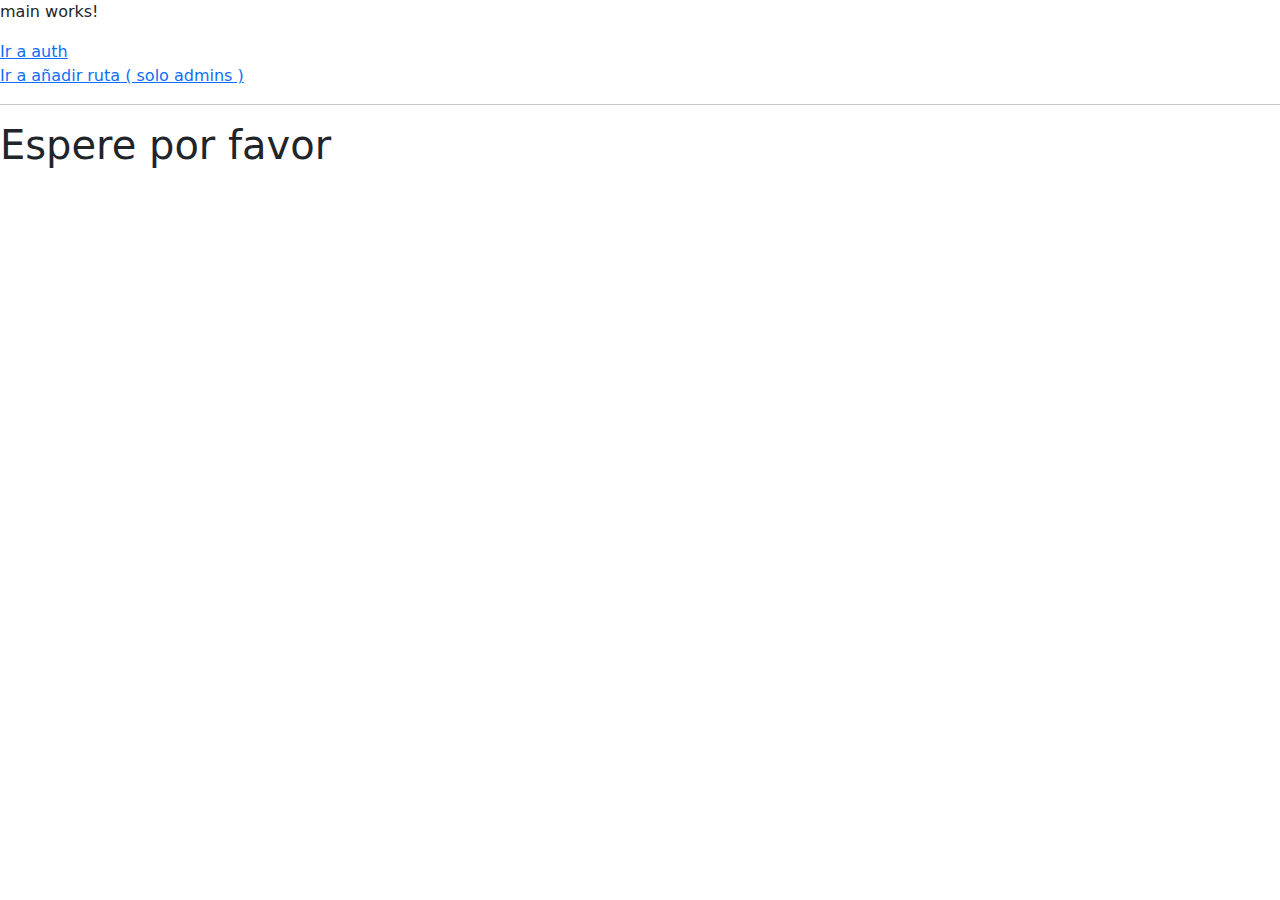
<file: index.html>
<!DOCTYPE html><html lang="en"><head><link rel="preconnect" href="https://fonts.gstatic.com" crossorigin="">
  <meta charset="utf-8">
  <title>Zom</title>
  <base href="/">
  <meta name="viewport" content="width=device-width, initial-scale=1">
  <link rel="icon" type="image/x-icon" href="assets/logo/camera.png">


  <!-- Development links -->

  <style type="text/css">@font-face{font-family:'Arvo';font-style:normal;font-weight:400;src:url(https://fonts.gstatic.com/s/arvo/v20/tDbD2oWUg0MKqScQ7Z7o_vo.woff2) format('woff2');unicode-range:U+0000-00FF, U+0131, U+0152-0153, U+02BB-02BC, U+02C6, U+02DA, U+02DC, U+2000-206F, U+2074, U+20AC, U+2122, U+2191, U+2193, U+2212, U+2215, U+FEFF, U+FFFD;}</style>
	<link rel="stylesheet" href="https://cdnjs.cloudflare.com/ajax/libs/font-awesome/5.14.0/css/all.min.css">
<style>@charset "UTF-8";:root{--bs-blue:#0d6efd;--bs-indigo:#6610f2;--bs-purple:#6f42c1;--bs-pink:#d63384;--bs-red:#dc3545;--bs-orange:#fd7e14;--bs-yellow:#ffc107;--bs-green:#198754;--bs-teal:#20c997;--bs-cyan:#0dcaf0;--bs-black:#000;--bs-white:#fff;--bs-gray:#6c757d;--bs-gray-dark:#343a40;--bs-gray-100:#f8f9fa;--bs-gray-200:#e9ecef;--bs-gray-300:#dee2e6;--bs-gray-400:#ced4da;--bs-gray-500:#adb5bd;--bs-gray-600:#6c757d;--bs-gray-700:#495057;--bs-gray-800:#343a40;--bs-gray-900:#212529;--bs-primary:#0d6efd;--bs-secondary:#6c757d;--bs-success:#198754;--bs-info:#0dcaf0;--bs-warning:#ffc107;--bs-danger:#dc3545;--bs-light:#f8f9fa;--bs-dark:#212529;--bs-primary-rgb:13,110,253;--bs-secondary-rgb:108,117,125;--bs-success-rgb:25,135,84;--bs-info-rgb:13,202,240;--bs-warning-rgb:255,193,7;--bs-danger-rgb:220,53,69;--bs-light-rgb:248,249,250;--bs-dark-rgb:33,37,41;--bs-white-rgb:255,255,255;--bs-black-rgb:0,0,0;--bs-body-color-rgb:33,37,41;--bs-body-bg-rgb:255,255,255;--bs-font-sans-serif:system-ui,-apple-system,"Segoe UI",Roboto,"Helvetica Neue","Noto Sans","Liberation Sans",Arial,sans-serif,"Apple Color Emoji","Segoe UI Emoji","Segoe UI Symbol","Noto Color Emoji";--bs-font-monospace:SFMono-Regular,Menlo,Monaco,Consolas,"Liberation Mono","Courier New",monospace;--bs-gradient:linear-gradient(180deg, rgba(255, 255, 255, .15), rgba(255, 255, 255, 0));--bs-body-font-family:var(--bs-font-sans-serif);--bs-body-font-size:1rem;--bs-body-font-weight:400;--bs-body-line-height:1.5;--bs-body-color:#212529;--bs-body-bg:#fff;--bs-border-width:1px;--bs-border-style:solid;--bs-border-color:#dee2e6;--bs-border-color-translucent:rgba(0, 0, 0, .175);--bs-border-radius:.375rem;--bs-border-radius-sm:.25rem;--bs-border-radius-lg:.5rem;--bs-border-radius-xl:1rem;--bs-border-radius-2xl:2rem;--bs-border-radius-pill:50rem;--bs-link-color:#0d6efd;--bs-link-hover-color:#0a58ca;--bs-code-color:#d63384;--bs-highlight-bg:#fff3cd}*,:after,:before{box-sizing:border-box}@media (prefers-reduced-motion:no-preference){:root{scroll-behavior:smooth}}body{margin:0;font-family:var(--bs-body-font-family);font-size:var(--bs-body-font-size);font-weight:var(--bs-body-font-weight);line-height:var(--bs-body-line-height);color:var(--bs-body-color);text-align:var(--bs-body-text-align);background-color:var(--bs-body-bg);-webkit-text-size-adjust:100%;-webkit-tap-highlight-color:transparent}</style><link rel="stylesheet" href="styles.4557348ae93dd0a5.css" media="print" onload="this.media='all'"><noscript><link rel="stylesheet" href="styles.4557348ae93dd0a5.css"></noscript></head>
<body>
  <app-root></app-root>
<script src="runtime.cec794ccdc550aa3.js" type="module"></script><script src="polyfills.71f0f6c3b3100ee9.js" type="module"></script><script src="scripts.d6bac9b7fe03dbd7.js" defer></script><script src="main.b5300acd566e8a39.js" type="module"></script>

</body></html>
</file>
<file: styles.4557348ae93dd0a5.css>
@charset "UTF-8";/*!
 * Bootstrap  v5.2.0 (https://getbootstrap.com/)
 * Copyright 2011-2022 The Bootstrap Authors
 * Copyright 2011-2022 Twitter, Inc.
 * Licensed under MIT (https://github.com/twbs/bootstrap/blob/main/LICENSE)
 */:root{--bs-blue:#0d6efd;--bs-indigo:#6610f2;--bs-purple:#6f42c1;--bs-pink:#d63384;--bs-red:#dc3545;--bs-orange:#fd7e14;--bs-yellow:#ffc107;--bs-green:#198754;--bs-teal:#20c997;--bs-cyan:#0dcaf0;--bs-black:#000;--bs-white:#fff;--bs-gray:#6c757d;--bs-gray-dark:#343a40;--bs-gray-100:#f8f9fa;--bs-gray-200:#e9ecef;--bs-gray-300:#dee2e6;--bs-gray-400:#ced4da;--bs-gray-500:#adb5bd;--bs-gray-600:#6c757d;--bs-gray-700:#495057;--bs-gray-800:#343a40;--bs-gray-900:#212529;--bs-primary:#0d6efd;--bs-secondary:#6c757d;--bs-success:#198754;--bs-info:#0dcaf0;--bs-warning:#ffc107;--bs-danger:#dc3545;--bs-light:#f8f9fa;--bs-dark:#212529;--bs-primary-rgb:13,110,253;--bs-secondary-rgb:108,117,125;--bs-success-rgb:25,135,84;--bs-info-rgb:13,202,240;--bs-warning-rgb:255,193,7;--bs-danger-rgb:220,53,69;--bs-light-rgb:248,249,250;--bs-dark-rgb:33,37,41;--bs-white-rgb:255,255,255;--bs-black-rgb:0,0,0;--bs-body-color-rgb:33,37,41;--bs-body-bg-rgb:255,255,255;--bs-font-sans-serif:system-ui,-apple-system,"Segoe UI",Roboto,"Helvetica Neue","Noto Sans","Liberation Sans",Arial,sans-serif,"Apple Color Emoji","Segoe UI Emoji","Segoe UI Symbol","Noto Color Emoji";--bs-font-monospace:SFMono-Regular,Menlo,Monaco,Consolas,"Liberation Mono","Courier New",monospace;--bs-gradient:linear-gradient(180deg, rgba(255, 255, 255, .15), rgba(255, 255, 255, 0));--bs-body-font-family:var(--bs-font-sans-serif);--bs-body-font-size:1rem;--bs-body-font-weight:400;--bs-body-line-height:1.5;--bs-body-color:#212529;--bs-body-bg:#fff;--bs-border-width:1px;--bs-border-style:solid;--bs-border-color:#dee2e6;--bs-border-color-translucent:rgba(0, 0, 0, .175);--bs-border-radius:.375rem;--bs-border-radius-sm:.25rem;--bs-border-radius-lg:.5rem;--bs-border-radius-xl:1rem;--bs-border-radius-2xl:2rem;--bs-border-radius-pill:50rem;--bs-link-color:#0d6efd;--bs-link-hover-color:#0a58ca;--bs-code-color:#d63384;--bs-highlight-bg:#fff3cd}*,:after,:before{box-sizing:border-box}@media (prefers-reduced-motion:no-preference){:root{scroll-behavior:smooth}}body{margin:0;font-family:var(--bs-body-font-family);font-size:var(--bs-body-font-size);font-weight:var(--bs-body-font-weight);line-height:var(--bs-body-line-height);color:var(--bs-body-color);text-align:var(--bs-body-text-align);background-color:var(--bs-body-bg);-webkit-text-size-adjust:100%;-webkit-tap-highlight-color:transparent}hr{margin:1rem 0;color:inherit;border:0;border-top:1px solid;opacity:.25}.h1,.h2,.h3,.h4,.h5,.h6,h1,h2,h3,h4,h5,h6{margin-top:0;margin-bottom:.5rem;font-weight:500;line-height:1.2}.h1,h1{font-size:calc(1.375rem + 1.5vw)}@media (min-width:1200px){.h1,h1{font-size:2.5rem}}.h2,h2{font-size:calc(1.325rem + .9vw)}@media (min-width:1200px){.h2,h2{font-size:2rem}}.h3,h3{font-size:calc(1.3rem + .6vw)}@media (min-width:1200px){.h3,h3{font-size:1.75rem}}.h4,h4{font-size:calc(1.275rem + .3vw)}@media (min-width:1200px){.h4,h4{font-size:1.5rem}}.h5,h5{font-size:1.25rem}.h6,h6{font-size:1rem}p{margin-top:0;margin-bottom:1rem}abbr[title]{-webkit-text-decoration:underline dotted;text-decoration:underline dotted;cursor:help;-webkit-text-decoration-skip-ink:none;text-decoration-skip-ink:none}address{margin-bottom:1rem;font-style:normal;line-height:inherit}ol,ul{padding-left:2rem}dl,ol,ul{margin-top:0;margin-bottom:1rem}ol ol,ol ul,ul ol,ul ul{margin-bottom:0}dt{font-weight:700}dd{margin-bottom:.5rem;margin-left:0}blockquote{margin:0 0 1rem}b,strong{font-weight:bolder}.small,small{font-size:.875em}.mark,mark{padding:.1875em;background-color:var(--bs-highlight-bg)}sub,sup{position:relative;font-size:.75em;line-height:0;vertical-align:baseline}sub{bottom:-.25em}sup{top:-.5em}a{color:var(--bs-link-color);text-decoration:underline}a:hover{color:var(--bs-link-hover-color)}a:not([href]):not([class]),a:not([href]):not([class]):hover{color:inherit;text-decoration:none}code,kbd,pre,samp{font-family:var(--bs-font-monospace);font-size:1em}pre{display:block;margin-top:0;margin-bottom:1rem;overflow:auto;font-size:.875em}pre code{font-size:inherit;color:inherit;word-break:normal}code{font-size:.875em;color:var(--bs-code-color);word-wrap:break-word}a>code{color:inherit}kbd{padding:.1875rem .375rem;font-size:.875em;color:var(--bs-body-bg);background-color:var(--bs-body-color);border-radius:.25rem}kbd kbd{padding:0;font-size:1em}figure{margin:0 0 1rem}img,svg{vertical-align:middle}table{caption-side:bottom;border-collapse:collapse}caption{padding-top:.5rem;padding-bottom:.5rem;color:#6c757d;text-align:left}th{text-align:inherit;text-align:-webkit-match-parent}tbody,td,tfoot,th,thead,tr{border-color:inherit;border-style:solid;border-width:0}label{display:inline-block}button{border-radius:0}button:focus:not(:focus-visible){outline:0}button,input,optgroup,select,textarea{margin:0;font-family:inherit;font-size:inherit;line-height:inherit}button,select{text-transform:none}[role=button]{cursor:pointer}select{word-wrap:normal}select:disabled{opacity:1}[list]:not([type=date]):not([type=datetime-local]):not([type=month]):not([type=week]):not([type=time])::-webkit-calendar-picker-indicator{display:none!important}[type=button],[type=reset],[type=submit],button{-webkit-appearance:button}[type=button]:not(:disabled),[type=reset]:not(:disabled),[type=submit]:not(:disabled),button:not(:disabled){cursor:pointer}::-moz-focus-inner{padding:0;border-style:none}textarea{resize:vertical}fieldset{min-width:0;padding:0;margin:0;border:0}legend{float:left;width:100%;padding:0;margin-bottom:.5rem;font-size:calc(1.275rem + .3vw);line-height:inherit}@media (min-width:1200px){legend{font-size:1.5rem}}legend+*{clear:left}::-webkit-datetime-edit-day-field,::-webkit-datetime-edit-fields-wrapper,::-webkit-datetime-edit-hour-field,::-webkit-datetime-edit-minute,::-webkit-datetime-edit-month-field,::-webkit-datetime-edit-text,::-webkit-datetime-edit-year-field{padding:0}::-webkit-inner-spin-button{height:auto}[type=search]{outline-offset:-2px;-webkit-appearance:textfield}::-webkit-search-decoration{-webkit-appearance:none}::-webkit-color-swatch-wrapper{padding:0}::-webkit-file-upload-button{font:inherit;-webkit-appearance:button}::file-selector-button{font:inherit;-webkit-appearance:button}output{display:inline-block}iframe{border:0}summary{display:list-item;cursor:pointer}progress{vertical-align:baseline}[hidden]{display:none!important}.lead{font-size:1.25rem;font-weight:300}.display-1{font-size:calc(1.625rem + 4.5vw);font-weight:300;line-height:1.2}@media (min-width:1200px){.display-1{font-size:5rem}}.display-2{font-size:calc(1.575rem + 3.9vw);font-weight:300;line-height:1.2}@media (min-width:1200px){.display-2{font-size:4.5rem}}.display-3{font-size:calc(1.525rem + 3.3vw);font-weight:300;line-height:1.2}@media (min-width:1200px){.display-3{font-size:4rem}}.display-4{font-size:calc(1.475rem + 2.7vw);font-weight:300;line-height:1.2}@media (min-width:1200px){.display-4{font-size:3.5rem}}.display-5{font-size:calc(1.425rem + 2.1vw);font-weight:300;line-height:1.2}@media (min-width:1200px){.display-5{font-size:3rem}}.display-6{font-size:calc(1.375rem + 1.5vw);font-weight:300;line-height:1.2}@media (min-width:1200px){.display-6{font-size:2.5rem}}.list-unstyled,.list-inline{padding-left:0;list-style:none}.list-inline-item{display:inline-block}.list-inline-item:not(:last-child){margin-right:.5rem}.initialism{font-size:.875em;text-transform:uppercase}.blockquote{margin-bottom:1rem;font-size:1.25rem}.blockquote>:last-child{margin-bottom:0}.blockquote-footer{margin-top:-1rem;margin-bottom:1rem;font-size:.875em;color:#6c757d}.blockquote-footer:before{content:"\2014\a0"}.img-fluid{max-width:100%;height:auto}.img-thumbnail{padding:.25rem;background-color:#fff;border:1px solid var(--bs-border-color);border-radius:.375rem;max-width:100%;height:auto}.figure{display:inline-block}.figure-img{margin-bottom:.5rem;line-height:1}.figure-caption{font-size:.875em;color:#6c757d}.container,.container-fluid,.container-lg,.container-md,.container-sm,.container-xl,.container-xxl{--bs-gutter-x:1.5rem;--bs-gutter-y:0;width:100%;padding-right:calc(var(--bs-gutter-x) * .5);padding-left:calc(var(--bs-gutter-x) * .5);margin-right:auto;margin-left:auto}@media (min-width:576px){.container,.container-sm{max-width:540px}}@media (min-width:768px){.container,.container-md,.container-sm{max-width:720px}}@media (min-width:992px){.container,.container-lg,.container-md,.container-sm{max-width:960px}}@media (min-width:1200px){.container,.container-lg,.container-md,.container-sm,.container-xl{max-width:1140px}}@media (min-width:1400px){.container,.container-lg,.container-md,.container-sm,.container-xl,.container-xxl{max-width:1320px}}.row{--bs-gutter-x:1.5rem;--bs-gutter-y:0;display:flex;flex-wrap:wrap;margin-top:calc(-1 * var(--bs-gutter-y));margin-right:calc(-.5 * var(--bs-gutter-x));margin-left:calc(-.5 * var(--bs-gutter-x))}.row>*{flex-shrink:0;width:100%;max-width:100%;padding-right:calc(var(--bs-gutter-x) * .5);padding-left:calc(var(--bs-gutter-x) * .5);margin-top:var(--bs-gutter-y)}.col{flex:1 0 0%}.row-cols-auto>*{flex:0 0 auto;width:auto}.row-cols-1>*{flex:0 0 auto;width:100%}.row-cols-2>*{flex:0 0 auto;width:50%}.row-cols-3>*{flex:0 0 auto;width:33.3333333333%}.row-cols-4>*{flex:0 0 auto;width:25%}.row-cols-5>*{flex:0 0 auto;width:20%}.row-cols-6>*{flex:0 0 auto;width:16.6666666667%}.col-auto{flex:0 0 auto;width:auto}.col-1{flex:0 0 auto;width:8.33333333%}.col-2{flex:0 0 auto;width:16.66666667%}.col-3{flex:0 0 auto;width:25%}.col-4{flex:0 0 auto;width:33.33333333%}.col-5{flex:0 0 auto;width:41.66666667%}.col-6{flex:0 0 auto;width:50%}.col-7{flex:0 0 auto;width:58.33333333%}.col-8{flex:0 0 auto;width:66.66666667%}.col-9{flex:0 0 auto;width:75%}.col-10{flex:0 0 auto;width:83.33333333%}.col-11{flex:0 0 auto;width:91.66666667%}.col-12{flex:0 0 auto;width:100%}.offset-1{margin-left:8.33333333%}.offset-2{margin-left:16.66666667%}.offset-3{margin-left:25%}.offset-4{margin-left:33.33333333%}.offset-5{margin-left:41.66666667%}.offset-6{margin-left:50%}.offset-7{margin-left:58.33333333%}.offset-8{margin-left:66.66666667%}.offset-9{margin-left:75%}.offset-10{margin-left:83.33333333%}.offset-11{margin-left:91.66666667%}.g-0,.gx-0{--bs-gutter-x:0}.g-0,.gy-0{--bs-gutter-y:0}.g-1,.gx-1{--bs-gutter-x:.25rem}.g-1,.gy-1{--bs-gutter-y:.25rem}.g-2,.gx-2{--bs-gutter-x:.5rem}.g-2,.gy-2{--bs-gutter-y:.5rem}.g-3,.gx-3{--bs-gutter-x:1rem}.g-3,.gy-3{--bs-gutter-y:1rem}.g-4,.gx-4{--bs-gutter-x:1.5rem}.g-4,.gy-4{--bs-gutter-y:1.5rem}.g-5,.gx-5{--bs-gutter-x:3rem}.g-5,.gy-5{--bs-gutter-y:3rem}@media (min-width:576px){.col-sm{flex:1 0 0%}.row-cols-sm-auto>*{flex:0 0 auto;width:auto}.row-cols-sm-1>*{flex:0 0 auto;width:100%}.row-cols-sm-2>*{flex:0 0 auto;width:50%}.row-cols-sm-3>*{flex:0 0 auto;width:33.3333333333%}.row-cols-sm-4>*{flex:0 0 auto;width:25%}.row-cols-sm-5>*{flex:0 0 auto;width:20%}.row-cols-sm-6>*{flex:0 0 auto;width:16.6666666667%}.col-sm-auto{flex:0 0 auto;width:auto}.col-sm-1{flex:0 0 auto;width:8.33333333%}.col-sm-2{flex:0 0 auto;width:16.66666667%}.col-sm-3{flex:0 0 auto;width:25%}.col-sm-4{flex:0 0 auto;width:33.33333333%}.col-sm-5{flex:0 0 auto;width:41.66666667%}.col-sm-6{flex:0 0 auto;width:50%}.col-sm-7{flex:0 0 auto;width:58.33333333%}.col-sm-8{flex:0 0 auto;width:66.66666667%}.col-sm-9{flex:0 0 auto;width:75%}.col-sm-10{flex:0 0 auto;width:83.33333333%}.col-sm-11{flex:0 0 auto;width:91.66666667%}.col-sm-12{flex:0 0 auto;width:100%}.offset-sm-0{margin-left:0}.offset-sm-1{margin-left:8.33333333%}.offset-sm-2{margin-left:16.66666667%}.offset-sm-3{margin-left:25%}.offset-sm-4{margin-left:33.33333333%}.offset-sm-5{margin-left:41.66666667%}.offset-sm-6{margin-left:50%}.offset-sm-7{margin-left:58.33333333%}.offset-sm-8{margin-left:66.66666667%}.offset-sm-9{margin-left:75%}.offset-sm-10{margin-left:83.33333333%}.offset-sm-11{margin-left:91.66666667%}.g-sm-0,.gx-sm-0{--bs-gutter-x:0}.g-sm-0,.gy-sm-0{--bs-gutter-y:0}.g-sm-1,.gx-sm-1{--bs-gutter-x:.25rem}.g-sm-1,.gy-sm-1{--bs-gutter-y:.25rem}.g-sm-2,.gx-sm-2{--bs-gutter-x:.5rem}.g-sm-2,.gy-sm-2{--bs-gutter-y:.5rem}.g-sm-3,.gx-sm-3{--bs-gutter-x:1rem}.g-sm-3,.gy-sm-3{--bs-gutter-y:1rem}.g-sm-4,.gx-sm-4{--bs-gutter-x:1.5rem}.g-sm-4,.gy-sm-4{--bs-gutter-y:1.5rem}.g-sm-5,.gx-sm-5{--bs-gutter-x:3rem}.g-sm-5,.gy-sm-5{--bs-gutter-y:3rem}}@media (min-width:768px){.col-md{flex:1 0 0%}.row-cols-md-auto>*{flex:0 0 auto;width:auto}.row-cols-md-1>*{flex:0 0 auto;width:100%}.row-cols-md-2>*{flex:0 0 auto;width:50%}.row-cols-md-3>*{flex:0 0 auto;width:33.3333333333%}.row-cols-md-4>*{flex:0 0 auto;width:25%}.row-cols-md-5>*{flex:0 0 auto;width:20%}.row-cols-md-6>*{flex:0 0 auto;width:16.6666666667%}.col-md-auto{flex:0 0 auto;width:auto}.col-md-1{flex:0 0 auto;width:8.33333333%}.col-md-2{flex:0 0 auto;width:16.66666667%}.col-md-3{flex:0 0 auto;width:25%}.col-md-4{flex:0 0 auto;width:33.33333333%}.col-md-5{flex:0 0 auto;width:41.66666667%}.col-md-6{flex:0 0 auto;width:50%}.col-md-7{flex:0 0 auto;width:58.33333333%}.col-md-8{flex:0 0 auto;width:66.66666667%}.col-md-9{flex:0 0 auto;width:75%}.col-md-10{flex:0 0 auto;width:83.33333333%}.col-md-11{flex:0 0 auto;width:91.66666667%}.col-md-12{flex:0 0 auto;width:100%}.offset-md-0{margin-left:0}.offset-md-1{margin-left:8.33333333%}.offset-md-2{margin-left:16.66666667%}.offset-md-3{margin-left:25%}.offset-md-4{margin-left:33.33333333%}.offset-md-5{margin-left:41.66666667%}.offset-md-6{margin-left:50%}.offset-md-7{margin-left:58.33333333%}.offset-md-8{margin-left:66.66666667%}.offset-md-9{margin-left:75%}.offset-md-10{margin-left:83.33333333%}.offset-md-11{margin-left:91.66666667%}.g-md-0,.gx-md-0{--bs-gutter-x:0}.g-md-0,.gy-md-0{--bs-gutter-y:0}.g-md-1,.gx-md-1{--bs-gutter-x:.25rem}.g-md-1,.gy-md-1{--bs-gutter-y:.25rem}.g-md-2,.gx-md-2{--bs-gutter-x:.5rem}.g-md-2,.gy-md-2{--bs-gutter-y:.5rem}.g-md-3,.gx-md-3{--bs-gutter-x:1rem}.g-md-3,.gy-md-3{--bs-gutter-y:1rem}.g-md-4,.gx-md-4{--bs-gutter-x:1.5rem}.g-md-4,.gy-md-4{--bs-gutter-y:1.5rem}.g-md-5,.gx-md-5{--bs-gutter-x:3rem}.g-md-5,.gy-md-5{--bs-gutter-y:3rem}}@media (min-width:992px){.col-lg{flex:1 0 0%}.row-cols-lg-auto>*{flex:0 0 auto;width:auto}.row-cols-lg-1>*{flex:0 0 auto;width:100%}.row-cols-lg-2>*{flex:0 0 auto;width:50%}.row-cols-lg-3>*{flex:0 0 auto;width:33.3333333333%}.row-cols-lg-4>*{flex:0 0 auto;width:25%}.row-cols-lg-5>*{flex:0 0 auto;width:20%}.row-cols-lg-6>*{flex:0 0 auto;width:16.6666666667%}.col-lg-auto{flex:0 0 auto;width:auto}.col-lg-1{flex:0 0 auto;width:8.33333333%}.col-lg-2{flex:0 0 auto;width:16.66666667%}.col-lg-3{flex:0 0 auto;width:25%}.col-lg-4{flex:0 0 auto;width:33.33333333%}.col-lg-5{flex:0 0 auto;width:41.66666667%}.col-lg-6{flex:0 0 auto;width:50%}.col-lg-7{flex:0 0 auto;width:58.33333333%}.col-lg-8{flex:0 0 auto;width:66.66666667%}.col-lg-9{flex:0 0 auto;width:75%}.col-lg-10{flex:0 0 auto;width:83.33333333%}.col-lg-11{flex:0 0 auto;width:91.66666667%}.col-lg-12{flex:0 0 auto;width:100%}.offset-lg-0{margin-left:0}.offset-lg-1{margin-left:8.33333333%}.offset-lg-2{margin-left:16.66666667%}.offset-lg-3{margin-left:25%}.offset-lg-4{margin-left:33.33333333%}.offset-lg-5{margin-left:41.66666667%}.offset-lg-6{margin-left:50%}.offset-lg-7{margin-left:58.33333333%}.offset-lg-8{margin-left:66.66666667%}.offset-lg-9{margin-left:75%}.offset-lg-10{margin-left:83.33333333%}.offset-lg-11{margin-left:91.66666667%}.g-lg-0,.gx-lg-0{--bs-gutter-x:0}.g-lg-0,.gy-lg-0{--bs-gutter-y:0}.g-lg-1,.gx-lg-1{--bs-gutter-x:.25rem}.g-lg-1,.gy-lg-1{--bs-gutter-y:.25rem}.g-lg-2,.gx-lg-2{--bs-gutter-x:.5rem}.g-lg-2,.gy-lg-2{--bs-gutter-y:.5rem}.g-lg-3,.gx-lg-3{--bs-gutter-x:1rem}.g-lg-3,.gy-lg-3{--bs-gutter-y:1rem}.g-lg-4,.gx-lg-4{--bs-gutter-x:1.5rem}.g-lg-4,.gy-lg-4{--bs-gutter-y:1.5rem}.g-lg-5,.gx-lg-5{--bs-gutter-x:3rem}.g-lg-5,.gy-lg-5{--bs-gutter-y:3rem}}@media (min-width:1200px){.col-xl{flex:1 0 0%}.row-cols-xl-auto>*{flex:0 0 auto;width:auto}.row-cols-xl-1>*{flex:0 0 auto;width:100%}.row-cols-xl-2>*{flex:0 0 auto;width:50%}.row-cols-xl-3>*{flex:0 0 auto;width:33.3333333333%}.row-cols-xl-4>*{flex:0 0 auto;width:25%}.row-cols-xl-5>*{flex:0 0 auto;width:20%}.row-cols-xl-6>*{flex:0 0 auto;width:16.6666666667%}.col-xl-auto{flex:0 0 auto;width:auto}.col-xl-1{flex:0 0 auto;width:8.33333333%}.col-xl-2{flex:0 0 auto;width:16.66666667%}.col-xl-3{flex:0 0 auto;width:25%}.col-xl-4{flex:0 0 auto;width:33.33333333%}.col-xl-5{flex:0 0 auto;width:41.66666667%}.col-xl-6{flex:0 0 auto;width:50%}.col-xl-7{flex:0 0 auto;width:58.33333333%}.col-xl-8{flex:0 0 auto;width:66.66666667%}.col-xl-9{flex:0 0 auto;width:75%}.col-xl-10{flex:0 0 auto;width:83.33333333%}.col-xl-11{flex:0 0 auto;width:91.66666667%}.col-xl-12{flex:0 0 auto;width:100%}.offset-xl-0{margin-left:0}.offset-xl-1{margin-left:8.33333333%}.offset-xl-2{margin-left:16.66666667%}.offset-xl-3{margin-left:25%}.offset-xl-4{margin-left:33.33333333%}.offset-xl-5{margin-left:41.66666667%}.offset-xl-6{margin-left:50%}.offset-xl-7{margin-left:58.33333333%}.offset-xl-8{margin-left:66.66666667%}.offset-xl-9{margin-left:75%}.offset-xl-10{margin-left:83.33333333%}.offset-xl-11{margin-left:91.66666667%}.g-xl-0,.gx-xl-0{--bs-gutter-x:0}.g-xl-0,.gy-xl-0{--bs-gutter-y:0}.g-xl-1,.gx-xl-1{--bs-gutter-x:.25rem}.g-xl-1,.gy-xl-1{--bs-gutter-y:.25rem}.g-xl-2,.gx-xl-2{--bs-gutter-x:.5rem}.g-xl-2,.gy-xl-2{--bs-gutter-y:.5rem}.g-xl-3,.gx-xl-3{--bs-gutter-x:1rem}.g-xl-3,.gy-xl-3{--bs-gutter-y:1rem}.g-xl-4,.gx-xl-4{--bs-gutter-x:1.5rem}.g-xl-4,.gy-xl-4{--bs-gutter-y:1.5rem}.g-xl-5,.gx-xl-5{--bs-gutter-x:3rem}.g-xl-5,.gy-xl-5{--bs-gutter-y:3rem}}@media (min-width:1400px){.col-xxl{flex:1 0 0%}.row-cols-xxl-auto>*{flex:0 0 auto;width:auto}.row-cols-xxl-1>*{flex:0 0 auto;width:100%}.row-cols-xxl-2>*{flex:0 0 auto;width:50%}.row-cols-xxl-3>*{flex:0 0 auto;width:33.3333333333%}.row-cols-xxl-4>*{flex:0 0 auto;width:25%}.row-cols-xxl-5>*{flex:0 0 auto;width:20%}.row-cols-xxl-6>*{flex:0 0 auto;width:16.6666666667%}.col-xxl-auto{flex:0 0 auto;width:auto}.col-xxl-1{flex:0 0 auto;width:8.33333333%}.col-xxl-2{flex:0 0 auto;width:16.66666667%}.col-xxl-3{flex:0 0 auto;width:25%}.col-xxl-4{flex:0 0 auto;width:33.33333333%}.col-xxl-5{flex:0 0 auto;width:41.66666667%}.col-xxl-6{flex:0 0 auto;width:50%}.col-xxl-7{flex:0 0 auto;width:58.33333333%}.col-xxl-8{flex:0 0 auto;width:66.66666667%}.col-xxl-9{flex:0 0 auto;width:75%}.col-xxl-10{flex:0 0 auto;width:83.33333333%}.col-xxl-11{flex:0 0 auto;width:91.66666667%}.col-xxl-12{flex:0 0 auto;width:100%}.offset-xxl-0{margin-left:0}.offset-xxl-1{margin-left:8.33333333%}.offset-xxl-2{margin-left:16.66666667%}.offset-xxl-3{margin-left:25%}.offset-xxl-4{margin-left:33.33333333%}.offset-xxl-5{margin-left:41.66666667%}.offset-xxl-6{margin-left:50%}.offset-xxl-7{margin-left:58.33333333%}.offset-xxl-8{margin-left:66.66666667%}.offset-xxl-9{margin-left:75%}.offset-xxl-10{margin-left:83.33333333%}.offset-xxl-11{margin-left:91.66666667%}.g-xxl-0,.gx-xxl-0{--bs-gutter-x:0}.g-xxl-0,.gy-xxl-0{--bs-gutter-y:0}.g-xxl-1,.gx-xxl-1{--bs-gutter-x:.25rem}.g-xxl-1,.gy-xxl-1{--bs-gutter-y:.25rem}.g-xxl-2,.gx-xxl-2{--bs-gutter-x:.5rem}.g-xxl-2,.gy-xxl-2{--bs-gutter-y:.5rem}.g-xxl-3,.gx-xxl-3{--bs-gutter-x:1rem}.g-xxl-3,.gy-xxl-3{--bs-gutter-y:1rem}.g-xxl-4,.gx-xxl-4{--bs-gutter-x:1.5rem}.g-xxl-4,.gy-xxl-4{--bs-gutter-y:1.5rem}.g-xxl-5,.gx-xxl-5{--bs-gutter-x:3rem}.g-xxl-5,.gy-xxl-5{--bs-gutter-y:3rem}}.table{--bs-table-color:var(--bs-body-color);--bs-table-bg:transparent;--bs-table-border-color:var(--bs-border-color);--bs-table-accent-bg:transparent;--bs-table-striped-color:var(--bs-body-color);--bs-table-striped-bg:rgba(0, 0, 0, .05);--bs-table-active-color:var(--bs-body-color);--bs-table-active-bg:rgba(0, 0, 0, .1);--bs-table-hover-color:var(--bs-body-color);--bs-table-hover-bg:rgba(0, 0, 0, .075);width:100%;margin-bottom:1rem;color:var(--bs-table-color);vertical-align:top;border-color:var(--bs-table-border-color)}.table>:not(caption)>*>*{padding:.5rem;background-color:var(--bs-table-bg);border-bottom-width:1px;box-shadow:inset 0 0 0 9999px var(--bs-table-accent-bg)}.table>tbody{vertical-align:inherit}.table>thead{vertical-align:bottom}.table-group-divider{border-top:2px solid currentcolor}.caption-top{caption-side:top}.table-sm>:not(caption)>*>*{padding:.25rem}.table-bordered>:not(caption)>*{border-width:1px 0}.table-bordered>:not(caption)>*>*{border-width:0 1px}.table-borderless>:not(caption)>*>*{border-bottom-width:0}.table-borderless>:not(:first-child){border-top-width:0}.table-striped>tbody>tr:nth-of-type(odd)>*{--bs-table-accent-bg:var(--bs-table-striped-bg);color:var(--bs-table-striped-color)}.table-striped-columns>:not(caption)>tr>:nth-child(2n){--bs-table-accent-bg:var(--bs-table-striped-bg);color:var(--bs-table-striped-color)}.table-active{--bs-table-accent-bg:var(--bs-table-active-bg);color:var(--bs-table-active-color)}.table-hover>tbody>tr:hover>*{--bs-table-accent-bg:var(--bs-table-hover-bg);color:var(--bs-table-hover-color)}.table-primary{--bs-table-color:#000;--bs-table-bg:#cfe2ff;--bs-table-border-color:#bacbe6;--bs-table-striped-bg:#c5d7f2;--bs-table-striped-color:#000;--bs-table-active-bg:#bacbe6;--bs-table-active-color:#000;--bs-table-hover-bg:#bfd1ec;--bs-table-hover-color:#000;color:var(--bs-table-color);border-color:var(--bs-table-border-color)}.table-secondary{--bs-table-color:#000;--bs-table-bg:#e2e3e5;--bs-table-border-color:#cbccce;--bs-table-striped-bg:#d7d8da;--bs-table-striped-color:#000;--bs-table-active-bg:#cbccce;--bs-table-active-color:#000;--bs-table-hover-bg:#d1d2d4;--bs-table-hover-color:#000;color:var(--bs-table-color);border-color:var(--bs-table-border-color)}.table-success{--bs-table-color:#000;--bs-table-bg:#d1e7dd;--bs-table-border-color:#bcd0c7;--bs-table-striped-bg:#c7dbd2;--bs-table-striped-color:#000;--bs-table-active-bg:#bcd0c7;--bs-table-active-color:#000;--bs-table-hover-bg:#c1d6cc;--bs-table-hover-color:#000;color:var(--bs-table-color);border-color:var(--bs-table-border-color)}.table-info{--bs-table-color:#000;--bs-table-bg:#cff4fc;--bs-table-border-color:#badce3;--bs-table-striped-bg:#c5e8ef;--bs-table-striped-color:#000;--bs-table-active-bg:#badce3;--bs-table-active-color:#000;--bs-table-hover-bg:#bfe2e9;--bs-table-hover-color:#000;color:var(--bs-table-color);border-color:var(--bs-table-border-color)}.table-warning{--bs-table-color:#000;--bs-table-bg:#fff3cd;--bs-table-border-color:#e6dbb9;--bs-table-striped-bg:#f2e7c3;--bs-table-striped-color:#000;--bs-table-active-bg:#e6dbb9;--bs-table-active-color:#000;--bs-table-hover-bg:#ece1be;--bs-table-hover-color:#000;color:var(--bs-table-color);border-color:var(--bs-table-border-color)}.table-danger{--bs-table-color:#000;--bs-table-bg:#f8d7da;--bs-table-border-color:#dfc2c4;--bs-table-striped-bg:#eccccf;--bs-table-striped-color:#000;--bs-table-active-bg:#dfc2c4;--bs-table-active-color:#000;--bs-table-hover-bg:#e5c7ca;--bs-table-hover-color:#000;color:var(--bs-table-color);border-color:var(--bs-table-border-color)}.table-light{--bs-table-color:#000;--bs-table-bg:#f8f9fa;--bs-table-border-color:#dfe0e1;--bs-table-striped-bg:#ecedee;--bs-table-striped-color:#000;--bs-table-active-bg:#dfe0e1;--bs-table-active-color:#000;--bs-table-hover-bg:#e5e6e7;--bs-table-hover-color:#000;color:var(--bs-table-color);border-color:var(--bs-table-border-color)}.table-dark{--bs-table-color:#fff;--bs-table-bg:#212529;--bs-table-border-color:#373b3e;--bs-table-striped-bg:#2c3034;--bs-table-striped-color:#fff;--bs-table-active-bg:#373b3e;--bs-table-active-color:#fff;--bs-table-hover-bg:#323539;--bs-table-hover-color:#fff;color:var(--bs-table-color);border-color:var(--bs-table-border-color)}.table-responsive{overflow-x:auto;-webkit-overflow-scrolling:touch}@media (max-width:575.98px){.table-responsive-sm{overflow-x:auto;-webkit-overflow-scrolling:touch}}@media (max-width:767.98px){.table-responsive-md{overflow-x:auto;-webkit-overflow-scrolling:touch}}@media (max-width:991.98px){.table-responsive-lg{overflow-x:auto;-webkit-overflow-scrolling:touch}}@media (max-width:1199.98px){.table-responsive-xl{overflow-x:auto;-webkit-overflow-scrolling:touch}}@media (max-width:1399.98px){.table-responsive-xxl{overflow-x:auto;-webkit-overflow-scrolling:touch}}.form-label{margin-bottom:.5rem}.col-form-label{padding-top:calc(.375rem + 1px);padding-bottom:calc(.375rem + 1px);margin-bottom:0;font-size:inherit;line-height:1.5}.col-form-label-lg{padding-top:calc(.5rem + 1px);padding-bottom:calc(.5rem + 1px);font-size:1.25rem}.col-form-label-sm{padding-top:calc(.25rem + 1px);padding-bottom:calc(.25rem + 1px);font-size:.875rem}.form-text{margin-top:.25rem;font-size:.875em;color:#6c757d}.form-control{display:block;width:100%;padding:.375rem .75rem;font-size:1rem;font-weight:400;line-height:1.5;color:#212529;background-color:#fff;background-clip:padding-box;border:1px solid #ced4da;-webkit-appearance:none;appearance:none;border-radius:.375rem;transition:border-color .15s ease-in-out,box-shadow .15s ease-in-out}@media (prefers-reduced-motion:reduce){.form-control{transition:none}}.form-control[type=file]{overflow:hidden}.form-control[type=file]:not(:disabled):not([readonly]){cursor:pointer}.form-control:focus{color:#212529;background-color:#fff;border-color:#86b7fe;outline:0;box-shadow:0 0 0 .25rem #0d6efd40}.form-control::-webkit-date-and-time-value{height:1.5em}.form-control::placeholder{color:#6c757d;opacity:1}.form-control:disabled{background-color:#e9ecef;opacity:1}.form-control::-webkit-file-upload-button{padding:.375rem .75rem;margin:-.375rem -.75rem;margin-inline-end:.75rem;color:#212529;background-color:#e9ecef;pointer-events:none;border-color:inherit;border-style:solid;border-width:0;border-inline-end-width:1px;border-radius:0;-webkit-transition:color .15s ease-in-out,background-color .15s ease-in-out,border-color .15s ease-in-out,box-shadow .15s ease-in-out;transition:color .15s ease-in-out,background-color .15s ease-in-out,border-color .15s ease-in-out,box-shadow .15s ease-in-out}.form-control::file-selector-button{padding:.375rem .75rem;margin:-.375rem -.75rem;margin-inline-end:.75rem;color:#212529;background-color:#e9ecef;pointer-events:none;border-color:inherit;border-style:solid;border-width:0;border-inline-end-width:1px;border-radius:0;transition:color .15s ease-in-out,background-color .15s ease-in-out,border-color .15s ease-in-out,box-shadow .15s ease-in-out}@media (prefers-reduced-motion:reduce){.form-control::-webkit-file-upload-button{-webkit-transition:none;transition:none}.form-control::file-selector-button{transition:none}}.form-control:hover:not(:disabled):not([readonly])::-webkit-file-upload-button{background-color:#dde0e3}.form-control:hover:not(:disabled):not([readonly])::file-selector-button{background-color:#dde0e3}.form-control-plaintext{display:block;width:100%;padding:.375rem 0;margin-bottom:0;line-height:1.5;color:#212529;background-color:transparent;border:solid transparent;border-width:1px 0}.form-control-plaintext:focus{outline:0}.form-control-plaintext.form-control-lg,.form-control-plaintext.form-control-sm{padding-right:0;padding-left:0}.form-control-sm{min-height:calc(1.5em + .5rem + 2px);padding:.25rem .5rem;font-size:.875rem;border-radius:.25rem}.form-control-sm::-webkit-file-upload-button{padding:.25rem .5rem;margin:-.25rem -.5rem;margin-inline-end:.5rem}.form-control-sm::file-selector-button{padding:.25rem .5rem;margin:-.25rem -.5rem;margin-inline-end:.5rem}.form-control-lg{min-height:calc(1.5em + 1rem + 2px);padding:.5rem 1rem;font-size:1.25rem;border-radius:.5rem}.form-control-lg::-webkit-file-upload-button{padding:.5rem 1rem;margin:-.5rem -1rem;margin-inline-end:1rem}.form-control-lg::file-selector-button{padding:.5rem 1rem;margin:-.5rem -1rem;margin-inline-end:1rem}textarea.form-control{min-height:calc(1.5em + .75rem + 2px)}textarea.form-control-sm{min-height:calc(1.5em + .5rem + 2px)}textarea.form-control-lg{min-height:calc(1.5em + 1rem + 2px)}.form-control-color{width:3rem;height:calc(1.5em + .75rem + 2px);padding:.375rem}.form-control-color:not(:disabled):not([readonly]){cursor:pointer}.form-control-color::-moz-color-swatch{border:0!important;border-radius:.375rem}.form-control-color::-webkit-color-swatch{border-radius:.375rem}.form-control-color.form-control-sm{height:calc(1.5em + .5rem + 2px)}.form-control-color.form-control-lg{height:calc(1.5em + 1rem + 2px)}.form-select{display:block;width:100%;padding:.375rem 2.25rem .375rem .75rem;-moz-padding-start:calc(.75rem - 3px);font-size:1rem;font-weight:400;line-height:1.5;color:#212529;background-color:#fff;background-image:url("data:image/svg+xml,%3csvg xmlns='http://www.w3.org/2000/svg' viewBox='0 0 16 16'%3e%3cpath fill='none' stroke='%23343a40' stroke-linecap='round' stroke-linejoin='round' stroke-width='2' d='m2 5 6 6 6-6'/%3e%3c/svg%3e");background-repeat:no-repeat;background-position:right .75rem center;background-size:16px 12px;border:1px solid #ced4da;border-radius:.375rem;transition:border-color .15s ease-in-out,box-shadow .15s ease-in-out;-webkit-appearance:none;appearance:none}@media (prefers-reduced-motion:reduce){.form-select{transition:none}}.form-select:focus{border-color:#86b7fe;outline:0;box-shadow:0 0 0 .25rem #0d6efd40}.form-select[multiple],.form-select[size]:not([size="1"]){padding-right:.75rem;background-image:none}.form-select:disabled{background-color:#e9ecef}.form-select:-moz-focusring{color:transparent;text-shadow:0 0 0 #212529}.form-select-sm{padding-top:.25rem;padding-bottom:.25rem;padding-left:.5rem;font-size:.875rem;border-radius:.25rem}.form-select-lg{padding-top:.5rem;padding-bottom:.5rem;padding-left:1rem;font-size:1.25rem;border-radius:.5rem}.form-check{display:block;min-height:1.5rem;padding-left:1.5em;margin-bottom:.125rem}.form-check .form-check-input{float:left;margin-left:-1.5em}.form-check-reverse{padding-right:1.5em;padding-left:0;text-align:right}.form-check-reverse .form-check-input{float:right;margin-right:-1.5em;margin-left:0}.form-check-input{width:1em;height:1em;margin-top:.25em;vertical-align:top;background-color:#fff;background-repeat:no-repeat;background-position:center;background-size:contain;border:1px solid rgba(0,0,0,.25);-webkit-appearance:none;appearance:none;-webkit-print-color-adjust:exact;color-adjust:exact;print-color-adjust:exact}.form-check-input[type=checkbox]{border-radius:.25em}.form-check-input[type=radio]{border-radius:50%}.form-check-input:active{filter:brightness(90%)}.form-check-input:focus{border-color:#86b7fe;outline:0;box-shadow:0 0 0 .25rem #0d6efd40}.form-check-input:checked{background-color:#0d6efd;border-color:#0d6efd}.form-check-input:checked[type=checkbox]{background-image:url("data:image/svg+xml,%3csvg xmlns='http://www.w3.org/2000/svg' viewBox='0 0 20 20'%3e%3cpath fill='none' stroke='%23fff' stroke-linecap='round' stroke-linejoin='round' stroke-width='3' d='m6 10 3 3 6-6'/%3e%3c/svg%3e")}.form-check-input:checked[type=radio]{background-image:url("data:image/svg+xml,%3csvg xmlns='http://www.w3.org/2000/svg' viewBox='-4 -4 8 8'%3e%3ccircle r='2' fill='%23fff'/%3e%3c/svg%3e")}.form-check-input[type=checkbox]:indeterminate{background-color:#0d6efd;border-color:#0d6efd;background-image:url("data:image/svg+xml,%3csvg xmlns='http://www.w3.org/2000/svg' viewBox='0 0 20 20'%3e%3cpath fill='none' stroke='%23fff' stroke-linecap='round' stroke-linejoin='round' stroke-width='3' d='M6 10h8'/%3e%3c/svg%3e")}.form-check-input:disabled{pointer-events:none;filter:none;opacity:.5}.form-check-input:disabled~.form-check-label,.form-check-input[disabled]~.form-check-label{cursor:default;opacity:.5}.form-switch{padding-left:2.5em}.form-switch .form-check-input{width:2em;margin-left:-2.5em;background-image:url("data:image/svg+xml,%3csvg xmlns='http://www.w3.org/2000/svg' viewBox='-4 -4 8 8'%3e%3ccircle r='3' fill='rgba%280, 0, 0, 0.25%29'/%3e%3c/svg%3e");background-position:left center;border-radius:2em;transition:background-position .15s ease-in-out}@media (prefers-reduced-motion:reduce){.form-switch .form-check-input{transition:none}}.form-switch .form-check-input:focus{background-image:url("data:image/svg+xml,%3csvg xmlns='http://www.w3.org/2000/svg' viewBox='-4 -4 8 8'%3e%3ccircle r='3' fill='%2386b7fe'/%3e%3c/svg%3e")}.form-switch .form-check-input:checked{background-position:right center;background-image:url("data:image/svg+xml,%3csvg xmlns='http://www.w3.org/2000/svg' viewBox='-4 -4 8 8'%3e%3ccircle r='3' fill='%23fff'/%3e%3c/svg%3e")}.form-switch.form-check-reverse{padding-right:2.5em;padding-left:0}.form-switch.form-check-reverse .form-check-input{margin-right:-2.5em;margin-left:0}.form-check-inline{display:inline-block;margin-right:1rem}.btn-check{position:absolute;clip:rect(0,0,0,0);pointer-events:none}.btn-check:disabled+.btn,.btn-check[disabled]+.btn{pointer-events:none;filter:none;opacity:.65}.form-range{width:100%;height:1.5rem;padding:0;background-color:transparent;-webkit-appearance:none;appearance:none}.form-range:focus{outline:0}.form-range:focus::-webkit-slider-thumb{box-shadow:0 0 0 1px #fff,0 0 0 .25rem #0d6efd40}.form-range:focus::-moz-range-thumb{box-shadow:0 0 0 1px #fff,0 0 0 .25rem #0d6efd40}.form-range::-moz-focus-outer{border:0}.form-range::-webkit-slider-thumb{width:1rem;height:1rem;margin-top:-.25rem;background-color:#0d6efd;border:0;border-radius:1rem;-webkit-transition:background-color .15s ease-in-out,border-color .15s ease-in-out,box-shadow .15s ease-in-out;transition:background-color .15s ease-in-out,border-color .15s ease-in-out,box-shadow .15s ease-in-out;-webkit-appearance:none;appearance:none}@media (prefers-reduced-motion:reduce){.form-range::-webkit-slider-thumb{-webkit-transition:none;transition:none}}.form-range::-webkit-slider-thumb:active{background-color:#b6d4fe}.form-range::-webkit-slider-runnable-track{width:100%;height:.5rem;color:transparent;cursor:pointer;background-color:#dee2e6;border-color:transparent;border-radius:1rem}.form-range::-moz-range-thumb{width:1rem;height:1rem;background-color:#0d6efd;border:0;border-radius:1rem;-moz-transition:background-color .15s ease-in-out,border-color .15s ease-in-out,box-shadow .15s ease-in-out;transition:background-color .15s ease-in-out,border-color .15s ease-in-out,box-shadow .15s ease-in-out;appearance:none}@media (prefers-reduced-motion:reduce){.form-range::-moz-range-thumb{-moz-transition:none;transition:none}}.form-range::-moz-range-thumb:active{background-color:#b6d4fe}.form-range::-moz-range-track{width:100%;height:.5rem;color:transparent;cursor:pointer;background-color:#dee2e6;border-color:transparent;border-radius:1rem}.form-range:disabled{pointer-events:none}.form-range:disabled::-webkit-slider-thumb{background-color:#adb5bd}.form-range:disabled::-moz-range-thumb{background-color:#adb5bd}.form-floating{position:relative}.form-floating>.form-control,.form-floating>.form-control-plaintext,.form-floating>.form-select{height:calc(3.5rem + 2px);line-height:1.25}.form-floating>label{position:absolute;top:0;left:0;width:100%;height:100%;padding:1rem .75rem;overflow:hidden;text-overflow:ellipsis;white-space:nowrap;pointer-events:none;border:1px solid transparent;transform-origin:0 0;transition:opacity .1s ease-in-out,transform .1s ease-in-out}@media (prefers-reduced-motion:reduce){.form-floating>label{transition:none}}.form-floating>.form-control,.form-floating>.form-control-plaintext{padding:1rem .75rem}.form-floating>.form-control-plaintext::placeholder,.form-floating>.form-control::placeholder{color:transparent}.form-floating>.form-control-plaintext:focus,.form-floating>.form-control-plaintext:not(:placeholder-shown),.form-floating>.form-control:focus,.form-floating>.form-control:not(:placeholder-shown){padding-top:1.625rem;padding-bottom:.625rem}.form-floating>.form-control-plaintext:-webkit-autofill,.form-floating>.form-control:-webkit-autofill{padding-top:1.625rem;padding-bottom:.625rem}.form-floating>.form-select{padding-top:1.625rem;padding-bottom:.625rem}.form-floating>.form-control-plaintext~label,.form-floating>.form-control:focus~label,.form-floating>.form-control:not(:placeholder-shown)~label,.form-floating>.form-select~label{opacity:.65;transform:scale(.85) translateY(-.5rem) translate(.15rem)}.form-floating>.form-control:-webkit-autofill~label{opacity:.65;transform:scale(.85) translateY(-.5rem) translate(.15rem)}.form-floating>.form-control-plaintext~label{border-width:1px 0}.input-group{position:relative;display:flex;flex-wrap:wrap;align-items:stretch;width:100%}.input-group>.form-control,.input-group>.form-floating,.input-group>.form-select{position:relative;flex:1 1 auto;width:1%;min-width:0}.input-group>.form-control:focus,.input-group>.form-floating:focus-within,.input-group>.form-select:focus{z-index:3}.input-group .btn{position:relative;z-index:2}.input-group .btn:focus{z-index:3}.input-group-text{display:flex;align-items:center;padding:.375rem .75rem;font-size:1rem;font-weight:400;line-height:1.5;color:#212529;text-align:center;white-space:nowrap;background-color:#e9ecef;border:1px solid #ced4da;border-radius:.375rem}.input-group-lg>.btn,.input-group-lg>.form-control,.input-group-lg>.form-select,.input-group-lg>.input-group-text{padding:.5rem 1rem;font-size:1.25rem;border-radius:.5rem}.input-group-sm>.btn,.input-group-sm>.form-control,.input-group-sm>.form-select,.input-group-sm>.input-group-text{padding:.25rem .5rem;font-size:.875rem;border-radius:.25rem}.input-group-lg>.form-select,.input-group-sm>.form-select{padding-right:3rem}.input-group:not(.has-validation)>.dropdown-toggle:nth-last-child(n+3),.input-group:not(.has-validation)>.form-floating:not(:last-child)>.form-control,.input-group:not(.has-validation)>.form-floating:not(:last-child)>.form-select,.input-group:not(.has-validation)>:not(:last-child):not(.dropdown-toggle):not(.dropdown-menu):not(.form-floating){border-top-right-radius:0;border-bottom-right-radius:0}.input-group.has-validation>.dropdown-toggle:nth-last-child(n+4),.input-group.has-validation>.form-floating:nth-last-child(n+3)>.form-control,.input-group.has-validation>.form-floating:nth-last-child(n+3)>.form-select,.input-group.has-validation>:nth-last-child(n+3):not(.dropdown-toggle):not(.dropdown-menu):not(.form-floating){border-top-right-radius:0;border-bottom-right-radius:0}.input-group>.form-floating:not(:first-child)>.form-control,.input-group>.form-floating:not(:first-child)>.form-select,.input-group>:not(:first-child):not(.dropdown-menu):not(.form-floating):not(.valid-tooltip):not(.valid-feedback):not(.invalid-tooltip):not(.invalid-feedback){margin-left:-1px;border-top-left-radius:0;border-bottom-left-radius:0}.valid-feedback{display:none;width:100%;margin-top:.25rem;font-size:.875em;color:#198754}.valid-tooltip{position:absolute;top:100%;z-index:5;display:none;max-width:100%;padding:.25rem .5rem;margin-top:.1rem;font-size:.875rem;color:#fff;background-color:#198754e6;border-radius:.375rem}.is-valid~.valid-feedback,.is-valid~.valid-tooltip,.was-validated :valid~.valid-feedback,.was-validated :valid~.valid-tooltip{display:block}.form-control.is-valid,.was-validated .form-control:valid{border-color:#198754;padding-right:calc(1.5em + .75rem);background-image:url("data:image/svg+xml,%3csvg xmlns='http://www.w3.org/2000/svg' viewBox='0 0 8 8'%3e%3cpath fill='%23198754' d='M2.3 6.73.6 4.53c-.4-1.04.46-1.4 1.1-.8l1.1 1.4 3.4-3.8c.6-.63 1.6-.27 1.2.7l-4 4.6c-.43.5-.8.4-1.1.1z'/%3e%3c/svg%3e");background-repeat:no-repeat;background-position:right calc(.375em + .1875rem) center;background-size:calc(.75em + .375rem) calc(.75em + .375rem)}.form-control.is-valid:focus,.was-validated .form-control:valid:focus{border-color:#198754;box-shadow:0 0 0 .25rem #19875440}.was-validated textarea.form-control:valid,textarea.form-control.is-valid{padding-right:calc(1.5em + .75rem);background-position:top calc(.375em + .1875rem) right calc(.375em + .1875rem)}.form-select.is-valid,.was-validated .form-select:valid{border-color:#198754}.form-select.is-valid:not([multiple]):not([size]),.form-select.is-valid:not([multiple])[size="1"],.was-validated .form-select:valid:not([multiple]):not([size]),.was-validated .form-select:valid:not([multiple])[size="1"]{padding-right:4.125rem;background-image:url("data:image/svg+xml,%3csvg xmlns='http://www.w3.org/2000/svg' viewBox='0 0 16 16'%3e%3cpath fill='none' stroke='%23343a40' stroke-linecap='round' stroke-linejoin='round' stroke-width='2' d='m2 5 6 6 6-6'/%3e%3c/svg%3e"),url("data:image/svg+xml,%3csvg xmlns='http://www.w3.org/2000/svg' viewBox='0 0 8 8'%3e%3cpath fill='%23198754' d='M2.3 6.73.6 4.53c-.4-1.04.46-1.4 1.1-.8l1.1 1.4 3.4-3.8c.6-.63 1.6-.27 1.2.7l-4 4.6c-.43.5-.8.4-1.1.1z'/%3e%3c/svg%3e");background-position:right .75rem center,center right 2.25rem;background-size:16px 12px,calc(.75em + .375rem) calc(.75em + .375rem)}.form-select.is-valid:focus,.was-validated .form-select:valid:focus{border-color:#198754;box-shadow:0 0 0 .25rem #19875440}.form-control-color.is-valid,.was-validated .form-control-color:valid{width:calc(3.75rem + 1.5em)}.form-check-input.is-valid,.was-validated .form-check-input:valid{border-color:#198754}.form-check-input.is-valid:checked,.was-validated .form-check-input:valid:checked{background-color:#198754}.form-check-input.is-valid:focus,.was-validated .form-check-input:valid:focus{box-shadow:0 0 0 .25rem #19875440}.form-check-input.is-valid~.form-check-label,.was-validated .form-check-input:valid~.form-check-label{color:#198754}.form-check-inline .form-check-input~.valid-feedback{margin-left:.5em}.input-group .form-control.is-valid,.input-group .form-select.is-valid,.was-validated .input-group .form-control:valid,.was-validated .input-group .form-select:valid{z-index:1}.input-group .form-control.is-valid:focus,.input-group .form-select.is-valid:focus,.was-validated .input-group .form-control:valid:focus,.was-validated .input-group .form-select:valid:focus{z-index:3}.invalid-feedback{display:none;width:100%;margin-top:.25rem;font-size:.875em;color:#dc3545}.invalid-tooltip{position:absolute;top:100%;z-index:5;display:none;max-width:100%;padding:.25rem .5rem;margin-top:.1rem;font-size:.875rem;color:#fff;background-color:#dc3545e6;border-radius:.375rem}.is-invalid~.invalid-feedback,.is-invalid~.invalid-tooltip,.was-validated :invalid~.invalid-feedback,.was-validated :invalid~.invalid-tooltip{display:block}.form-control.is-invalid,.was-validated .form-control:invalid{border-color:#dc3545;padding-right:calc(1.5em + .75rem);background-image:url("data:image/svg+xml,%3csvg xmlns='http://www.w3.org/2000/svg' viewBox='0 0 12 12' width='12' height='12' fill='none' stroke='%23dc3545'%3e%3ccircle cx='6' cy='6' r='4.5'/%3e%3cpath stroke-linejoin='round' d='M5.8 3.6h.4L6 6.5z'/%3e%3ccircle cx='6' cy='8.2' r='.6' fill='%23dc3545' stroke='none'/%3e%3c/svg%3e");background-repeat:no-repeat;background-position:right calc(.375em + .1875rem) center;background-size:calc(.75em + .375rem) calc(.75em + .375rem)}.form-control.is-invalid:focus,.was-validated .form-control:invalid:focus{border-color:#dc3545;box-shadow:0 0 0 .25rem #dc354540}.was-validated textarea.form-control:invalid,textarea.form-control.is-invalid{padding-right:calc(1.5em + .75rem);background-position:top calc(.375em + .1875rem) right calc(.375em + .1875rem)}.form-select.is-invalid,.was-validated .form-select:invalid{border-color:#dc3545}.form-select.is-invalid:not([multiple]):not([size]),.form-select.is-invalid:not([multiple])[size="1"],.was-validated .form-select:invalid:not([multiple]):not([size]),.was-validated .form-select:invalid:not([multiple])[size="1"]{padding-right:4.125rem;background-image:url("data:image/svg+xml,%3csvg xmlns='http://www.w3.org/2000/svg' viewBox='0 0 16 16'%3e%3cpath fill='none' stroke='%23343a40' stroke-linecap='round' stroke-linejoin='round' stroke-width='2' d='m2 5 6 6 6-6'/%3e%3c/svg%3e"),url("data:image/svg+xml,%3csvg xmlns='http://www.w3.org/2000/svg' viewBox='0 0 12 12' width='12' height='12' fill='none' stroke='%23dc3545'%3e%3ccircle cx='6' cy='6' r='4.5'/%3e%3cpath stroke-linejoin='round' d='M5.8 3.6h.4L6 6.5z'/%3e%3ccircle cx='6' cy='8.2' r='.6' fill='%23dc3545' stroke='none'/%3e%3c/svg%3e");background-position:right .75rem center,center right 2.25rem;background-size:16px 12px,calc(.75em + .375rem) calc(.75em + .375rem)}.form-select.is-invalid:focus,.was-validated .form-select:invalid:focus{border-color:#dc3545;box-shadow:0 0 0 .25rem #dc354540}.form-control-color.is-invalid,.was-validated .form-control-color:invalid{width:calc(3.75rem + 1.5em)}.form-check-input.is-invalid,.was-validated .form-check-input:invalid{border-color:#dc3545}.form-check-input.is-invalid:checked,.was-validated .form-check-input:invalid:checked{background-color:#dc3545}.form-check-input.is-invalid:focus,.was-validated .form-check-input:invalid:focus{box-shadow:0 0 0 .25rem #dc354540}.form-check-input.is-invalid~.form-check-label,.was-validated .form-check-input:invalid~.form-check-label{color:#dc3545}.form-check-inline .form-check-input~.invalid-feedback{margin-left:.5em}.input-group .form-control.is-invalid,.input-group .form-select.is-invalid,.was-validated .input-group .form-control:invalid,.was-validated .input-group .form-select:invalid{z-index:2}.input-group .form-control.is-invalid:focus,.input-group .form-select.is-invalid:focus,.was-validated .input-group .form-control:invalid:focus,.was-validated .input-group .form-select:invalid:focus{z-index:3}.btn{--bs-btn-padding-x:.75rem;--bs-btn-padding-y:.375rem;--bs-btn-font-family: ;--bs-btn-font-size:1rem;--bs-btn-font-weight:400;--bs-btn-line-height:1.5;--bs-btn-color:#212529;--bs-btn-bg:transparent;--bs-btn-border-width:1px;--bs-btn-border-color:transparent;--bs-btn-border-radius:.375rem;--bs-btn-box-shadow:inset 0 1px 0 rgba(255, 255, 255, .15),0 1px 1px rgba(0, 0, 0, .075);--bs-btn-disabled-opacity:.65;--bs-btn-focus-box-shadow:0 0 0 .25rem rgba(var(--bs-btn-focus-shadow-rgb), .5);display:inline-block;padding:var(--bs-btn-padding-y) var(--bs-btn-padding-x);font-family:var(--bs-btn-font-family);font-size:var(--bs-btn-font-size);font-weight:var(--bs-btn-font-weight);line-height:var(--bs-btn-line-height);color:var(--bs-btn-color);text-align:center;text-decoration:none;vertical-align:middle;cursor:pointer;-webkit-user-select:none;user-select:none;border:var(--bs-btn-border-width) solid var(--bs-btn-border-color);border-radius:var(--bs-btn-border-radius);background-color:var(--bs-btn-bg);transition:color .15s ease-in-out,background-color .15s ease-in-out,border-color .15s ease-in-out,box-shadow .15s ease-in-out}@media (prefers-reduced-motion:reduce){.btn{transition:none}}.btn:hover{color:var(--bs-btn-hover-color);background-color:var(--bs-btn-hover-bg);border-color:var(--bs-btn-hover-border-color)}.btn-check:focus+.btn,.btn:focus{color:var(--bs-btn-hover-color);background-color:var(--bs-btn-hover-bg);border-color:var(--bs-btn-hover-border-color);outline:0;box-shadow:var(--bs-btn-focus-box-shadow)}.btn-check:active+.btn,.btn-check:checked+.btn,.btn.active,.btn.show,.btn:active{color:var(--bs-btn-active-color);background-color:var(--bs-btn-active-bg);border-color:var(--bs-btn-active-border-color)}.btn-check:active+.btn:focus,.btn-check:checked+.btn:focus,.btn.active:focus,.btn.show:focus,.btn:active:focus{box-shadow:var(--bs-btn-focus-box-shadow)}.btn.disabled,.btn:disabled,fieldset:disabled .btn{color:var(--bs-btn-disabled-color);pointer-events:none;background-color:var(--bs-btn-disabled-bg);border-color:var(--bs-btn-disabled-border-color);opacity:var(--bs-btn-disabled-opacity)}.btn-primary{--bs-btn-color:#fff;--bs-btn-bg:#0d6efd;--bs-btn-border-color:#0d6efd;--bs-btn-hover-color:#fff;--bs-btn-hover-bg:#0b5ed7;--bs-btn-hover-border-color:#0a58ca;--bs-btn-focus-shadow-rgb:49,132,253;--bs-btn-active-color:#fff;--bs-btn-active-bg:#0a58ca;--bs-btn-active-border-color:#0a53be;--bs-btn-active-shadow:inset 0 3px 5px rgba(0, 0, 0, .125);--bs-btn-disabled-color:#fff;--bs-btn-disabled-bg:#0d6efd;--bs-btn-disabled-border-color:#0d6efd}.btn-secondary{--bs-btn-color:#fff;--bs-btn-bg:#6c757d;--bs-btn-border-color:#6c757d;--bs-btn-hover-color:#fff;--bs-btn-hover-bg:#5c636a;--bs-btn-hover-border-color:#565e64;--bs-btn-focus-shadow-rgb:130,138,145;--bs-btn-active-color:#fff;--bs-btn-active-bg:#565e64;--bs-btn-active-border-color:#51585e;--bs-btn-active-shadow:inset 0 3px 5px rgba(0, 0, 0, .125);--bs-btn-disabled-color:#fff;--bs-btn-disabled-bg:#6c757d;--bs-btn-disabled-border-color:#6c757d}.btn-success{--bs-btn-color:#fff;--bs-btn-bg:#198754;--bs-btn-border-color:#198754;--bs-btn-hover-color:#fff;--bs-btn-hover-bg:#157347;--bs-btn-hover-border-color:#146c43;--bs-btn-focus-shadow-rgb:60,153,110;--bs-btn-active-color:#fff;--bs-btn-active-bg:#146c43;--bs-btn-active-border-color:#13653f;--bs-btn-active-shadow:inset 0 3px 5px rgba(0, 0, 0, .125);--bs-btn-disabled-color:#fff;--bs-btn-disabled-bg:#198754;--bs-btn-disabled-border-color:#198754}.btn-info{--bs-btn-color:#000;--bs-btn-bg:#0dcaf0;--bs-btn-border-color:#0dcaf0;--bs-btn-hover-color:#000;--bs-btn-hover-bg:#31d2f2;--bs-btn-hover-border-color:#25cff2;--bs-btn-focus-shadow-rgb:11,172,204;--bs-btn-active-color:#000;--bs-btn-active-bg:#3dd5f3;--bs-btn-active-border-color:#25cff2;--bs-btn-active-shadow:inset 0 3px 5px rgba(0, 0, 0, .125);--bs-btn-disabled-color:#000;--bs-btn-disabled-bg:#0dcaf0;--bs-btn-disabled-border-color:#0dcaf0}.btn-warning{--bs-btn-color:#000;--bs-btn-bg:#ffc107;--bs-btn-border-color:#ffc107;--bs-btn-hover-color:#000;--bs-btn-hover-bg:#ffca2c;--bs-btn-hover-border-color:#ffc720;--bs-btn-focus-shadow-rgb:217,164,6;--bs-btn-active-color:#000;--bs-btn-active-bg:#ffcd39;--bs-btn-active-border-color:#ffc720;--bs-btn-active-shadow:inset 0 3px 5px rgba(0, 0, 0, .125);--bs-btn-disabled-color:#000;--bs-btn-disabled-bg:#ffc107;--bs-btn-disabled-border-color:#ffc107}.btn-danger{--bs-btn-color:#fff;--bs-btn-bg:#dc3545;--bs-btn-border-color:#dc3545;--bs-btn-hover-color:#fff;--bs-btn-hover-bg:#bb2d3b;--bs-btn-hover-border-color:#b02a37;--bs-btn-focus-shadow-rgb:225,83,97;--bs-btn-active-color:#fff;--bs-btn-active-bg:#b02a37;--bs-btn-active-border-color:#a52834;--bs-btn-active-shadow:inset 0 3px 5px rgba(0, 0, 0, .125);--bs-btn-disabled-color:#fff;--bs-btn-disabled-bg:#dc3545;--bs-btn-disabled-border-color:#dc3545}.btn-light{--bs-btn-color:#000;--bs-btn-bg:#f8f9fa;--bs-btn-border-color:#f8f9fa;--bs-btn-hover-color:#000;--bs-btn-hover-bg:#d3d4d5;--bs-btn-hover-border-color:#c6c7c8;--bs-btn-focus-shadow-rgb:211,212,213;--bs-btn-active-color:#000;--bs-btn-active-bg:#c6c7c8;--bs-btn-active-border-color:#babbbc;--bs-btn-active-shadow:inset 0 3px 5px rgba(0, 0, 0, .125);--bs-btn-disabled-color:#000;--bs-btn-disabled-bg:#f8f9fa;--bs-btn-disabled-border-color:#f8f9fa}.btn-dark{--bs-btn-color:#fff;--bs-btn-bg:#212529;--bs-btn-border-color:#212529;--bs-btn-hover-color:#fff;--bs-btn-hover-bg:#424649;--bs-btn-hover-border-color:#373b3e;--bs-btn-focus-shadow-rgb:66,70,73;--bs-btn-active-color:#fff;--bs-btn-active-bg:#4d5154;--bs-btn-active-border-color:#373b3e;--bs-btn-active-shadow:inset 0 3px 5px rgba(0, 0, 0, .125);--bs-btn-disabled-color:#fff;--bs-btn-disabled-bg:#212529;--bs-btn-disabled-border-color:#212529}.btn-outline-primary{--bs-btn-color:#0d6efd;--bs-btn-border-color:#0d6efd;--bs-btn-hover-color:#fff;--bs-btn-hover-bg:#0d6efd;--bs-btn-hover-border-color:#0d6efd;--bs-btn-focus-shadow-rgb:13,110,253;--bs-btn-active-color:#fff;--bs-btn-active-bg:#0d6efd;--bs-btn-active-border-color:#0d6efd;--bs-btn-active-shadow:inset 0 3px 5px rgba(0, 0, 0, .125);--bs-btn-disabled-color:#0d6efd;--bs-btn-disabled-bg:transparent;--bs-btn-disabled-border-color:#0d6efd;--bs-gradient:none}.btn-outline-secondary{--bs-btn-color:#6c757d;--bs-btn-border-color:#6c757d;--bs-btn-hover-color:#fff;--bs-btn-hover-bg:#6c757d;--bs-btn-hover-border-color:#6c757d;--bs-btn-focus-shadow-rgb:108,117,125;--bs-btn-active-color:#fff;--bs-btn-active-bg:#6c757d;--bs-btn-active-border-color:#6c757d;--bs-btn-active-shadow:inset 0 3px 5px rgba(0, 0, 0, .125);--bs-btn-disabled-color:#6c757d;--bs-btn-disabled-bg:transparent;--bs-btn-disabled-border-color:#6c757d;--bs-gradient:none}.btn-outline-success{--bs-btn-color:#198754;--bs-btn-border-color:#198754;--bs-btn-hover-color:#fff;--bs-btn-hover-bg:#198754;--bs-btn-hover-border-color:#198754;--bs-btn-focus-shadow-rgb:25,135,84;--bs-btn-active-color:#fff;--bs-btn-active-bg:#198754;--bs-btn-active-border-color:#198754;--bs-btn-active-shadow:inset 0 3px 5px rgba(0, 0, 0, .125);--bs-btn-disabled-color:#198754;--bs-btn-disabled-bg:transparent;--bs-btn-disabled-border-color:#198754;--bs-gradient:none}.btn-outline-info{--bs-btn-color:#0dcaf0;--bs-btn-border-color:#0dcaf0;--bs-btn-hover-color:#000;--bs-btn-hover-bg:#0dcaf0;--bs-btn-hover-border-color:#0dcaf0;--bs-btn-focus-shadow-rgb:13,202,240;--bs-btn-active-color:#000;--bs-btn-active-bg:#0dcaf0;--bs-btn-active-border-color:#0dcaf0;--bs-btn-active-shadow:inset 0 3px 5px rgba(0, 0, 0, .125);--bs-btn-disabled-color:#0dcaf0;--bs-btn-disabled-bg:transparent;--bs-btn-disabled-border-color:#0dcaf0;--bs-gradient:none}.btn-outline-warning{--bs-btn-color:#ffc107;--bs-btn-border-color:#ffc107;--bs-btn-hover-color:#000;--bs-btn-hover-bg:#ffc107;--bs-btn-hover-border-color:#ffc107;--bs-btn-focus-shadow-rgb:255,193,7;--bs-btn-active-color:#000;--bs-btn-active-bg:#ffc107;--bs-btn-active-border-color:#ffc107;--bs-btn-active-shadow:inset 0 3px 5px rgba(0, 0, 0, .125);--bs-btn-disabled-color:#ffc107;--bs-btn-disabled-bg:transparent;--bs-btn-disabled-border-color:#ffc107;--bs-gradient:none}.btn-outline-danger{--bs-btn-color:#dc3545;--bs-btn-border-color:#dc3545;--bs-btn-hover-color:#fff;--bs-btn-hover-bg:#dc3545;--bs-btn-hover-border-color:#dc3545;--bs-btn-focus-shadow-rgb:220,53,69;--bs-btn-active-color:#fff;--bs-btn-active-bg:#dc3545;--bs-btn-active-border-color:#dc3545;--bs-btn-active-shadow:inset 0 3px 5px rgba(0, 0, 0, .125);--bs-btn-disabled-color:#dc3545;--bs-btn-disabled-bg:transparent;--bs-btn-disabled-border-color:#dc3545;--bs-gradient:none}.btn-outline-light{--bs-btn-color:#f8f9fa;--bs-btn-border-color:#f8f9fa;--bs-btn-hover-color:#000;--bs-btn-hover-bg:#f8f9fa;--bs-btn-hover-border-color:#f8f9fa;--bs-btn-focus-shadow-rgb:248,249,250;--bs-btn-active-color:#000;--bs-btn-active-bg:#f8f9fa;--bs-btn-active-border-color:#f8f9fa;--bs-btn-active-shadow:inset 0 3px 5px rgba(0, 0, 0, .125);--bs-btn-disabled-color:#f8f9fa;--bs-btn-disabled-bg:transparent;--bs-btn-disabled-border-color:#f8f9fa;--bs-gradient:none}.btn-outline-dark{--bs-btn-color:#212529;--bs-btn-border-color:#212529;--bs-btn-hover-color:#fff;--bs-btn-hover-bg:#212529;--bs-btn-hover-border-color:#212529;--bs-btn-focus-shadow-rgb:33,37,41;--bs-btn-active-color:#fff;--bs-btn-active-bg:#212529;--bs-btn-active-border-color:#212529;--bs-btn-active-shadow:inset 0 3px 5px rgba(0, 0, 0, .125);--bs-btn-disabled-color:#212529;--bs-btn-disabled-bg:transparent;--bs-btn-disabled-border-color:#212529;--bs-gradient:none}.btn-link{--bs-btn-font-weight:400;--bs-btn-color:var(--bs-link-color);--bs-btn-bg:transparent;--bs-btn-border-color:transparent;--bs-btn-hover-color:var(--bs-link-hover-color);--bs-btn-hover-border-color:transparent;--bs-btn-active-color:var(--bs-link-hover-color);--bs-btn-active-border-color:transparent;--bs-btn-disabled-color:#6c757d;--bs-btn-disabled-border-color:transparent;--bs-btn-box-shadow:none;--bs-btn-focus-shadow-rgb:49,132,253;text-decoration:underline}.btn-link:focus{color:var(--bs-btn-color)}.btn-link:hover{color:var(--bs-btn-hover-color)}.btn-group-lg>.btn,.btn-lg{--bs-btn-padding-y:.5rem;--bs-btn-padding-x:1rem;--bs-btn-font-size:1.25rem;--bs-btn-border-radius:.5rem}.btn-group-sm>.btn,.btn-sm{--bs-btn-padding-y:.25rem;--bs-btn-padding-x:.5rem;--bs-btn-font-size:.875rem;--bs-btn-border-radius:.25rem}.fade{transition:opacity .15s linear}@media (prefers-reduced-motion:reduce){.fade{transition:none}}.fade:not(.show){opacity:0}.collapse:not(.show){display:none}.collapsing{height:0;overflow:hidden;transition:height .35s ease}@media (prefers-reduced-motion:reduce){.collapsing{transition:none}}.collapsing.collapse-horizontal{width:0;height:auto;transition:width .35s ease}@media (prefers-reduced-motion:reduce){.collapsing.collapse-horizontal{transition:none}}.dropdown,.dropdown-center,.dropend,.dropstart,.dropup,.dropup-center{position:relative}.dropdown-toggle{white-space:nowrap}.dropdown-toggle:after{display:inline-block;margin-left:.255em;vertical-align:.255em;content:"";border-top:.3em solid;border-right:.3em solid transparent;border-bottom:0;border-left:.3em solid transparent}.dropdown-toggle:empty:after{margin-left:0}.dropdown-menu{--bs-dropdown-min-width:10rem;--bs-dropdown-padding-x:0;--bs-dropdown-padding-y:.5rem;--bs-dropdown-spacer:.125rem;--bs-dropdown-font-size:1rem;--bs-dropdown-color:#212529;--bs-dropdown-bg:#fff;--bs-dropdown-border-color:var(--bs-border-color-translucent);--bs-dropdown-border-radius:.375rem;--bs-dropdown-border-width:1px;--bs-dropdown-inner-border-radius:calc(.375rem - 1px);--bs-dropdown-divider-bg:var(--bs-border-color-translucent);--bs-dropdown-divider-margin-y:.5rem;--bs-dropdown-box-shadow:0 .5rem 1rem rgba(0, 0, 0, .15);--bs-dropdown-link-color:#212529;--bs-dropdown-link-hover-color:#1e2125;--bs-dropdown-link-hover-bg:#e9ecef;--bs-dropdown-link-active-color:#fff;--bs-dropdown-link-active-bg:#0d6efd;--bs-dropdown-link-disabled-color:#adb5bd;--bs-dropdown-item-padding-x:1rem;--bs-dropdown-item-padding-y:.25rem;--bs-dropdown-header-color:#6c757d;--bs-dropdown-header-padding-x:1rem;--bs-dropdown-header-padding-y:.5rem;position:absolute;z-index:1000;display:none;min-width:var(--bs-dropdown-min-width);padding:var(--bs-dropdown-padding-y) var(--bs-dropdown-padding-x);margin:0;font-size:var(--bs-dropdown-font-size);color:var(--bs-dropdown-color);text-align:left;list-style:none;background-color:var(--bs-dropdown-bg);background-clip:padding-box;border:var(--bs-dropdown-border-width) solid var(--bs-dropdown-border-color);border-radius:var(--bs-dropdown-border-radius)}.dropdown-menu[data-bs-popper]{top:100%;left:0;margin-top:var(--bs-dropdown-spacer)}.dropdown-menu-start{--bs-position:start}.dropdown-menu-start[data-bs-popper]{right:auto;left:0}.dropdown-menu-end{--bs-position:end}.dropdown-menu-end[data-bs-popper]{right:0;left:auto}@media (min-width:576px){.dropdown-menu-sm-start{--bs-position:start}.dropdown-menu-sm-start[data-bs-popper]{right:auto;left:0}.dropdown-menu-sm-end{--bs-position:end}.dropdown-menu-sm-end[data-bs-popper]{right:0;left:auto}}@media (min-width:768px){.dropdown-menu-md-start{--bs-position:start}.dropdown-menu-md-start[data-bs-popper]{right:auto;left:0}.dropdown-menu-md-end{--bs-position:end}.dropdown-menu-md-end[data-bs-popper]{right:0;left:auto}}@media (min-width:992px){.dropdown-menu-lg-start{--bs-position:start}.dropdown-menu-lg-start[data-bs-popper]{right:auto;left:0}.dropdown-menu-lg-end{--bs-position:end}.dropdown-menu-lg-end[data-bs-popper]{right:0;left:auto}}@media (min-width:1200px){.dropdown-menu-xl-start{--bs-position:start}.dropdown-menu-xl-start[data-bs-popper]{right:auto;left:0}.dropdown-menu-xl-end{--bs-position:end}.dropdown-menu-xl-end[data-bs-popper]{right:0;left:auto}}@media (min-width:1400px){.dropdown-menu-xxl-start{--bs-position:start}.dropdown-menu-xxl-start[data-bs-popper]{right:auto;left:0}.dropdown-menu-xxl-end{--bs-position:end}.dropdown-menu-xxl-end[data-bs-popper]{right:0;left:auto}}.dropup .dropdown-menu[data-bs-popper]{top:auto;bottom:100%;margin-top:0;margin-bottom:var(--bs-dropdown-spacer)}.dropup .dropdown-toggle:after{display:inline-block;margin-left:.255em;vertical-align:.255em;content:"";border-top:0;border-right:.3em solid transparent;border-bottom:.3em solid;border-left:.3em solid transparent}.dropup .dropdown-toggle:empty:after{margin-left:0}.dropend .dropdown-menu[data-bs-popper]{top:0;right:auto;left:100%;margin-top:0;margin-left:var(--bs-dropdown-spacer)}.dropend .dropdown-toggle:after{display:inline-block;margin-left:.255em;vertical-align:.255em;content:"";border-top:.3em solid transparent;border-right:0;border-bottom:.3em solid transparent;border-left:.3em solid}.dropend .dropdown-toggle:empty:after{margin-left:0}.dropend .dropdown-toggle:after{vertical-align:0}.dropstart .dropdown-menu[data-bs-popper]{top:0;right:100%;left:auto;margin-top:0;margin-right:var(--bs-dropdown-spacer)}.dropstart .dropdown-toggle:after{display:inline-block;margin-left:.255em;vertical-align:.255em;content:"";display:none}.dropstart .dropdown-toggle:before{display:inline-block;margin-right:.255em;vertical-align:.255em;content:"";border-top:.3em solid transparent;border-right:.3em solid;border-bottom:.3em solid transparent}.dropstart .dropdown-toggle:empty:after{margin-left:0}.dropstart .dropdown-toggle:before{vertical-align:0}.dropdown-divider{height:0;margin:var(--bs-dropdown-divider-margin-y) 0;overflow:hidden;border-top:1px solid var(--bs-dropdown-divider-bg);opacity:1}.dropdown-item{display:block;width:100%;padding:var(--bs-dropdown-item-padding-y) var(--bs-dropdown-item-padding-x);clear:both;font-weight:400;color:var(--bs-dropdown-link-color);text-align:inherit;text-decoration:none;white-space:nowrap;background-color:transparent;border:0}.dropdown-item:focus,.dropdown-item:hover{color:var(--bs-dropdown-link-hover-color);background-color:var(--bs-dropdown-link-hover-bg)}.dropdown-item.active,.dropdown-item:active{color:var(--bs-dropdown-link-active-color);text-decoration:none;background-color:var(--bs-dropdown-link-active-bg)}.dropdown-item.disabled,.dropdown-item:disabled{color:var(--bs-dropdown-link-disabled-color);pointer-events:none;background-color:transparent}.dropdown-menu.show{display:block}.dropdown-header{display:block;padding:var(--bs-dropdown-header-padding-y) var(--bs-dropdown-header-padding-x);margin-bottom:0;font-size:.875rem;color:var(--bs-dropdown-header-color);white-space:nowrap}.dropdown-item-text{display:block;padding:var(--bs-dropdown-item-padding-y) var(--bs-dropdown-item-padding-x);color:var(--bs-dropdown-link-color)}.dropdown-menu-dark{--bs-dropdown-color:#dee2e6;--bs-dropdown-bg:#343a40;--bs-dropdown-border-color:var(--bs-border-color-translucent);--bs-dropdown-box-shadow: ;--bs-dropdown-link-color:#dee2e6;--bs-dropdown-link-hover-color:#fff;--bs-dropdown-divider-bg:var(--bs-border-color-translucent);--bs-dropdown-link-hover-bg:rgba(255, 255, 255, .15);--bs-dropdown-link-active-color:#fff;--bs-dropdown-link-active-bg:#0d6efd;--bs-dropdown-link-disabled-color:#adb5bd;--bs-dropdown-header-color:#adb5bd}.btn-group,.btn-group-vertical{position:relative;display:inline-flex;vertical-align:middle}.btn-group-vertical>.btn,.btn-group>.btn{position:relative;flex:1 1 auto}.btn-group-vertical>.btn-check:checked+.btn,.btn-group-vertical>.btn-check:focus+.btn,.btn-group-vertical>.btn.active,.btn-group-vertical>.btn:active,.btn-group-vertical>.btn:focus,.btn-group-vertical>.btn:hover,.btn-group>.btn-check:checked+.btn,.btn-group>.btn-check:focus+.btn,.btn-group>.btn.active,.btn-group>.btn:active,.btn-group>.btn:focus,.btn-group>.btn:hover{z-index:1}.btn-toolbar{display:flex;flex-wrap:wrap;justify-content:flex-start}.btn-toolbar .input-group{width:auto}.btn-group{border-radius:.375rem}.btn-group>.btn-group:not(:first-child),.btn-group>.btn:not(:first-child){margin-left:-1px}.btn-group>.btn-group:not(:last-child)>.btn,.btn-group>.btn.dropdown-toggle-split:first-child,.btn-group>.btn:not(:last-child):not(.dropdown-toggle){border-top-right-radius:0;border-bottom-right-radius:0}.btn-group>.btn-group:not(:first-child)>.btn,.btn-group>.btn:nth-child(n+3),.btn-group>:not(.btn-check)+.btn{border-top-left-radius:0;border-bottom-left-radius:0}.dropdown-toggle-split{padding-right:.5625rem;padding-left:.5625rem}.dropdown-toggle-split:after,.dropend .dropdown-toggle-split:after,.dropup .dropdown-toggle-split:after{margin-left:0}.dropstart .dropdown-toggle-split:before{margin-right:0}.btn-group-sm>.btn+.dropdown-toggle-split,.btn-sm+.dropdown-toggle-split{padding-right:.375rem;padding-left:.375rem}.btn-group-lg>.btn+.dropdown-toggle-split,.btn-lg+.dropdown-toggle-split{padding-right:.75rem;padding-left:.75rem}.btn-group-vertical{flex-direction:column;align-items:flex-start;justify-content:center}.btn-group-vertical>.btn,.btn-group-vertical>.btn-group{width:100%}.btn-group-vertical>.btn-group:not(:first-child),.btn-group-vertical>.btn:not(:first-child){margin-top:-1px}.btn-group-vertical>.btn-group:not(:last-child)>.btn,.btn-group-vertical>.btn:not(:last-child):not(.dropdown-toggle){border-bottom-right-radius:0;border-bottom-left-radius:0}.btn-group-vertical>.btn-group:not(:first-child)>.btn,.btn-group-vertical>.btn~.btn{border-top-left-radius:0;border-top-right-radius:0}.nav{--bs-nav-link-padding-x:1rem;--bs-nav-link-padding-y:.5rem;--bs-nav-link-font-weight: ;--bs-nav-link-color:var(--bs-link-color);--bs-nav-link-hover-color:var(--bs-link-hover-color);--bs-nav-link-disabled-color:#6c757d;display:flex;flex-wrap:wrap;padding-left:0;margin-bottom:0;list-style:none}.nav-link{display:block;padding:var(--bs-nav-link-padding-y) var(--bs-nav-link-padding-x);font-size:var(--bs-nav-link-font-size);font-weight:var(--bs-nav-link-font-weight);color:var(--bs-nav-link-color);text-decoration:none;transition:color .15s ease-in-out,background-color .15s ease-in-out,border-color .15s ease-in-out}@media (prefers-reduced-motion:reduce){.nav-link{transition:none}}.nav-link:focus,.nav-link:hover{color:var(--bs-nav-link-hover-color)}.nav-link.disabled{color:var(--bs-nav-link-disabled-color);pointer-events:none;cursor:default}.nav-tabs{--bs-nav-tabs-border-width:1px;--bs-nav-tabs-border-color:#dee2e6;--bs-nav-tabs-border-radius:.375rem;--bs-nav-tabs-link-hover-border-color:#e9ecef #e9ecef #dee2e6;--bs-nav-tabs-link-active-color:#495057;--bs-nav-tabs-link-active-bg:#fff;--bs-nav-tabs-link-active-border-color:#dee2e6 #dee2e6 #fff;border-bottom:var(--bs-nav-tabs-border-width) solid var(--bs-nav-tabs-border-color)}.nav-tabs .nav-link{margin-bottom:calc(var(--bs-nav-tabs-border-width) * -1);background:0 0;border:var(--bs-nav-tabs-border-width) solid transparent;border-top-left-radius:var(--bs-nav-tabs-border-radius);border-top-right-radius:var(--bs-nav-tabs-border-radius)}.nav-tabs .nav-link:focus,.nav-tabs .nav-link:hover{isolation:isolate;border-color:var(--bs-nav-tabs-link-hover-border-color)}.nav-tabs .nav-link.disabled,.nav-tabs .nav-link:disabled{color:var(--bs-nav-link-disabled-color);background-color:transparent;border-color:transparent}.nav-tabs .nav-item.show .nav-link,.nav-tabs .nav-link.active{color:var(--bs-nav-tabs-link-active-color);background-color:var(--bs-nav-tabs-link-active-bg);border-color:var(--bs-nav-tabs-link-active-border-color)}.nav-tabs .dropdown-menu{margin-top:calc(var(--bs-nav-tabs-border-width) * -1);border-top-left-radius:0;border-top-right-radius:0}.nav-pills{--bs-nav-pills-border-radius:.375rem;--bs-nav-pills-link-active-color:#fff;--bs-nav-pills-link-active-bg:#0d6efd}.nav-pills .nav-link{background:0 0;border:0;border-radius:var(--bs-nav-pills-border-radius)}.nav-pills .nav-link:disabled{color:var(--bs-nav-link-disabled-color);background-color:transparent;border-color:transparent}.nav-pills .nav-link.active,.nav-pills .show>.nav-link{color:var(--bs-nav-pills-link-active-color);background-color:var(--bs-nav-pills-link-active-bg)}.nav-fill .nav-item,.nav-fill>.nav-link{flex:1 1 auto;text-align:center}.nav-justified .nav-item,.nav-justified>.nav-link{flex-basis:0;flex-grow:1;text-align:center}.nav-fill .nav-item .nav-link,.nav-justified .nav-item .nav-link{width:100%}.tab-content>.tab-pane{display:none}.tab-content>.active{display:block}.navbar{--bs-navbar-padding-x:0;--bs-navbar-padding-y:.5rem;--bs-navbar-color:rgba(0, 0, 0, .55);--bs-navbar-hover-color:rgba(0, 0, 0, .7);--bs-navbar-disabled-color:rgba(0, 0, 0, .3);--bs-navbar-active-color:rgba(0, 0, 0, .9);--bs-navbar-brand-padding-y:.3125rem;--bs-navbar-brand-margin-end:1rem;--bs-navbar-brand-font-size:1.25rem;--bs-navbar-brand-color:rgba(0, 0, 0, .9);--bs-navbar-brand-hover-color:rgba(0, 0, 0, .9);--bs-navbar-nav-link-padding-x:.5rem;--bs-navbar-toggler-padding-y:.25rem;--bs-navbar-toggler-padding-x:.75rem;--bs-navbar-toggler-font-size:1.25rem;--bs-navbar-toggler-icon-bg:url("data:image/svg+xml,%3csvg xmlns='http://www.w3.org/2000/svg' viewBox='0 0 30 30'%3e%3cpath stroke='rgba%280, 0, 0, 0.55%29' stroke-linecap='round' stroke-miterlimit='10' stroke-width='2' d='M4 7h22M4 15h22M4 23h22'/%3e%3c/svg%3e");--bs-navbar-toggler-border-color:rgba(0, 0, 0, .1);--bs-navbar-toggler-border-radius:.375rem;--bs-navbar-toggler-focus-width:.25rem;--bs-navbar-toggler-transition:box-shadow .15s ease-in-out;position:relative;display:flex;flex-wrap:wrap;align-items:center;justify-content:space-between;padding:var(--bs-navbar-padding-y) var(--bs-navbar-padding-x)}.navbar>.container,.navbar>.container-fluid,.navbar>.container-lg,.navbar>.container-md,.navbar>.container-sm,.navbar>.container-xl,.navbar>.container-xxl{display:flex;flex-wrap:inherit;align-items:center;justify-content:space-between}.navbar-brand{padding-top:var(--bs-navbar-brand-padding-y);padding-bottom:var(--bs-navbar-brand-padding-y);margin-right:var(--bs-navbar-brand-margin-end);font-size:var(--bs-navbar-brand-font-size);color:var(--bs-navbar-brand-color);text-decoration:none;white-space:nowrap}.navbar-brand:focus,.navbar-brand:hover{color:var(--bs-navbar-brand-hover-color)}.navbar-nav{--bs-nav-link-padding-x:0;--bs-nav-link-padding-y:.5rem;--bs-nav-link-font-weight: ;--bs-nav-link-color:var(--bs-navbar-color);--bs-nav-link-hover-color:var(--bs-navbar-hover-color);--bs-nav-link-disabled-color:var(--bs-navbar-disabled-color);display:flex;flex-direction:column;padding-left:0;margin-bottom:0;list-style:none}.navbar-nav .nav-link.active,.navbar-nav .show>.nav-link{color:var(--bs-navbar-active-color)}.navbar-nav .dropdown-menu{position:static}.navbar-text{padding-top:.5rem;padding-bottom:.5rem;color:var(--bs-navbar-color)}.navbar-text a,.navbar-text a:focus,.navbar-text a:hover{color:var(--bs-navbar-active-color)}.navbar-collapse{flex-basis:100%;flex-grow:1;align-items:center}.navbar-toggler{padding:var(--bs-navbar-toggler-padding-y) var(--bs-navbar-toggler-padding-x);font-size:var(--bs-navbar-toggler-font-size);line-height:1;color:var(--bs-navbar-color);background-color:transparent;border:var(--bs-border-width) solid var(--bs-navbar-toggler-border-color);border-radius:var(--bs-navbar-toggler-border-radius);transition:var(--bs-navbar-toggler-transition)}@media (prefers-reduced-motion:reduce){.navbar-toggler{transition:none}}.navbar-toggler:hover{text-decoration:none}.navbar-toggler:focus{text-decoration:none;outline:0;box-shadow:0 0 0 var(--bs-navbar-toggler-focus-width)}.navbar-toggler-icon{display:inline-block;width:1.5em;height:1.5em;vertical-align:middle;background-image:var(--bs-navbar-toggler-icon-bg);background-repeat:no-repeat;background-position:center;background-size:100%}.navbar-nav-scroll{max-height:var(--bs-scroll-height,75vh);overflow-y:auto}@media (min-width:576px){.navbar-expand-sm{flex-wrap:nowrap;justify-content:flex-start}.navbar-expand-sm .navbar-nav{flex-direction:row}.navbar-expand-sm .navbar-nav .dropdown-menu{position:absolute}.navbar-expand-sm .navbar-nav .nav-link{padding-right:var(--bs-navbar-nav-link-padding-x);padding-left:var(--bs-navbar-nav-link-padding-x)}.navbar-expand-sm .navbar-nav-scroll{overflow:visible}.navbar-expand-sm .navbar-collapse{display:flex!important;flex-basis:auto}.navbar-expand-sm .navbar-toggler{display:none}.navbar-expand-sm .offcanvas{position:static;z-index:auto;flex-grow:1;width:auto!important;height:auto!important;visibility:visible!important;background-color:transparent!important;border:0!important;transform:none!important;transition:none}.navbar-expand-sm .offcanvas .offcanvas-header{display:none}.navbar-expand-sm .offcanvas .offcanvas-body{display:flex;flex-grow:0;padding:0;overflow-y:visible}}@media (min-width:768px){.navbar-expand-md{flex-wrap:nowrap;justify-content:flex-start}.navbar-expand-md .navbar-nav{flex-direction:row}.navbar-expand-md .navbar-nav .dropdown-menu{position:absolute}.navbar-expand-md .navbar-nav .nav-link{padding-right:var(--bs-navbar-nav-link-padding-x);padding-left:var(--bs-navbar-nav-link-padding-x)}.navbar-expand-md .navbar-nav-scroll{overflow:visible}.navbar-expand-md .navbar-collapse{display:flex!important;flex-basis:auto}.navbar-expand-md .navbar-toggler{display:none}.navbar-expand-md .offcanvas{position:static;z-index:auto;flex-grow:1;width:auto!important;height:auto!important;visibility:visible!important;background-color:transparent!important;border:0!important;transform:none!important;transition:none}.navbar-expand-md .offcanvas .offcanvas-header{display:none}.navbar-expand-md .offcanvas .offcanvas-body{display:flex;flex-grow:0;padding:0;overflow-y:visible}}@media (min-width:992px){.navbar-expand-lg{flex-wrap:nowrap;justify-content:flex-start}.navbar-expand-lg .navbar-nav{flex-direction:row}.navbar-expand-lg .navbar-nav .dropdown-menu{position:absolute}.navbar-expand-lg .navbar-nav .nav-link{padding-right:var(--bs-navbar-nav-link-padding-x);padding-left:var(--bs-navbar-nav-link-padding-x)}.navbar-expand-lg .navbar-nav-scroll{overflow:visible}.navbar-expand-lg .navbar-collapse{display:flex!important;flex-basis:auto}.navbar-expand-lg .navbar-toggler{display:none}.navbar-expand-lg .offcanvas{position:static;z-index:auto;flex-grow:1;width:auto!important;height:auto!important;visibility:visible!important;background-color:transparent!important;border:0!important;transform:none!important;transition:none}.navbar-expand-lg .offcanvas .offcanvas-header{display:none}.navbar-expand-lg .offcanvas .offcanvas-body{display:flex;flex-grow:0;padding:0;overflow-y:visible}}@media (min-width:1200px){.navbar-expand-xl{flex-wrap:nowrap;justify-content:flex-start}.navbar-expand-xl .navbar-nav{flex-direction:row}.navbar-expand-xl .navbar-nav .dropdown-menu{position:absolute}.navbar-expand-xl .navbar-nav .nav-link{padding-right:var(--bs-navbar-nav-link-padding-x);padding-left:var(--bs-navbar-nav-link-padding-x)}.navbar-expand-xl .navbar-nav-scroll{overflow:visible}.navbar-expand-xl .navbar-collapse{display:flex!important;flex-basis:auto}.navbar-expand-xl .navbar-toggler{display:none}.navbar-expand-xl .offcanvas{position:static;z-index:auto;flex-grow:1;width:auto!important;height:auto!important;visibility:visible!important;background-color:transparent!important;border:0!important;transform:none!important;transition:none}.navbar-expand-xl .offcanvas .offcanvas-header{display:none}.navbar-expand-xl .offcanvas .offcanvas-body{display:flex;flex-grow:0;padding:0;overflow-y:visible}}@media (min-width:1400px){.navbar-expand-xxl{flex-wrap:nowrap;justify-content:flex-start}.navbar-expand-xxl .navbar-nav{flex-direction:row}.navbar-expand-xxl .navbar-nav .dropdown-menu{position:absolute}.navbar-expand-xxl .navbar-nav .nav-link{padding-right:var(--bs-navbar-nav-link-padding-x);padding-left:var(--bs-navbar-nav-link-padding-x)}.navbar-expand-xxl .navbar-nav-scroll{overflow:visible}.navbar-expand-xxl .navbar-collapse{display:flex!important;flex-basis:auto}.navbar-expand-xxl .navbar-toggler{display:none}.navbar-expand-xxl .offcanvas{position:static;z-index:auto;flex-grow:1;width:auto!important;height:auto!important;visibility:visible!important;background-color:transparent!important;border:0!important;transform:none!important;transition:none}.navbar-expand-xxl .offcanvas .offcanvas-header{display:none}.navbar-expand-xxl .offcanvas .offcanvas-body{display:flex;flex-grow:0;padding:0;overflow-y:visible}}.navbar-expand{flex-wrap:nowrap;justify-content:flex-start}.navbar-expand .navbar-nav{flex-direction:row}.navbar-expand .navbar-nav .dropdown-menu{position:absolute}.navbar-expand .navbar-nav .nav-link{padding-right:var(--bs-navbar-nav-link-padding-x);padding-left:var(--bs-navbar-nav-link-padding-x)}.navbar-expand .navbar-nav-scroll{overflow:visible}.navbar-expand .navbar-collapse{display:flex!important;flex-basis:auto}.navbar-expand .navbar-toggler{display:none}.navbar-expand .offcanvas{position:static;z-index:auto;flex-grow:1;width:auto!important;height:auto!important;visibility:visible!important;background-color:transparent!important;border:0!important;transform:none!important;transition:none}.navbar-expand .offcanvas .offcanvas-header{display:none}.navbar-expand .offcanvas .offcanvas-body{display:flex;flex-grow:0;padding:0;overflow-y:visible}.navbar-dark{--bs-navbar-color:rgba(255, 255, 255, .55);--bs-navbar-hover-color:rgba(255, 255, 255, .75);--bs-navbar-disabled-color:rgba(255, 255, 255, .25);--bs-navbar-active-color:#fff;--bs-navbar-brand-color:#fff;--bs-navbar-brand-hover-color:#fff;--bs-navbar-toggler-border-color:rgba(255, 255, 255, .1);--bs-navbar-toggler-icon-bg:url("data:image/svg+xml,%3csvg xmlns='http://www.w3.org/2000/svg' viewBox='0 0 30 30'%3e%3cpath stroke='rgba%28255, 255, 255, 0.55%29' stroke-linecap='round' stroke-miterlimit='10' stroke-width='2' d='M4 7h22M4 15h22M4 23h22'/%3e%3c/svg%3e")}.card{--bs-card-spacer-y:1rem;--bs-card-spacer-x:1rem;--bs-card-title-spacer-y:.5rem;--bs-card-border-width:1px;--bs-card-border-color:var(--bs-border-color-translucent);--bs-card-border-radius:.375rem;--bs-card-box-shadow: ;--bs-card-inner-border-radius:calc(.375rem - 1px);--bs-card-cap-padding-y:.5rem;--bs-card-cap-padding-x:1rem;--bs-card-cap-bg:rgba(0, 0, 0, .03);--bs-card-cap-color: ;--bs-card-height: ;--bs-card-color: ;--bs-card-bg:#fff;--bs-card-img-overlay-padding:1rem;--bs-card-group-margin:.75rem;position:relative;display:flex;flex-direction:column;min-width:0;height:var(--bs-card-height);word-wrap:break-word;background-color:var(--bs-card-bg);background-clip:border-box;border:var(--bs-card-border-width) solid var(--bs-card-border-color);border-radius:var(--bs-card-border-radius)}.card>hr{margin-right:0;margin-left:0}.card>.list-group{border-top:inherit;border-bottom:inherit}.card>.list-group:first-child{border-top-width:0;border-top-left-radius:var(--bs-card-inner-border-radius);border-top-right-radius:var(--bs-card-inner-border-radius)}.card>.list-group:last-child{border-bottom-width:0;border-bottom-right-radius:var(--bs-card-inner-border-radius);border-bottom-left-radius:var(--bs-card-inner-border-radius)}.card>.card-header+.list-group,.card>.list-group+.card-footer{border-top:0}.card-body{flex:1 1 auto;padding:var(--bs-card-spacer-y) var(--bs-card-spacer-x);color:var(--bs-card-color)}.card-title{margin-bottom:var(--bs-card-title-spacer-y)}.card-subtitle{margin-top:calc(-.5 * var(--bs-card-title-spacer-y));margin-bottom:0}.card-text:last-child{margin-bottom:0}.card-link+.card-link{margin-left:var(--bs-card-spacer-x)}.card-header{padding:var(--bs-card-cap-padding-y) var(--bs-card-cap-padding-x);margin-bottom:0;color:var(--bs-card-cap-color);background-color:var(--bs-card-cap-bg);border-bottom:var(--bs-card-border-width) solid var(--bs-card-border-color)}.card-header:first-child{border-radius:var(--bs-card-inner-border-radius) var(--bs-card-inner-border-radius) 0 0}.card-footer{padding:var(--bs-card-cap-padding-y) var(--bs-card-cap-padding-x);color:var(--bs-card-cap-color);background-color:var(--bs-card-cap-bg);border-top:var(--bs-card-border-width) solid var(--bs-card-border-color)}.card-footer:last-child{border-radius:0 0 var(--bs-card-inner-border-radius) var(--bs-card-inner-border-radius)}.card-header-tabs{margin-right:calc(-.5 * var(--bs-card-cap-padding-x));margin-bottom:calc(-1 * var(--bs-card-cap-padding-y));margin-left:calc(-.5 * var(--bs-card-cap-padding-x));border-bottom:0}.card-header-tabs .nav-link.active{background-color:var(--bs-card-bg);border-bottom-color:var(--bs-card-bg)}.card-header-pills{margin-right:calc(-.5 * var(--bs-card-cap-padding-x));margin-left:calc(-.5 * var(--bs-card-cap-padding-x))}.card-img-overlay{position:absolute;top:0;right:0;bottom:0;left:0;padding:var(--bs-card-img-overlay-padding);border-radius:var(--bs-card-inner-border-radius)}.card-img,.card-img-bottom,.card-img-top{width:100%}.card-img,.card-img-top{border-top-left-radius:var(--bs-card-inner-border-radius);border-top-right-radius:var(--bs-card-inner-border-radius)}.card-img,.card-img-bottom{border-bottom-right-radius:var(--bs-card-inner-border-radius);border-bottom-left-radius:var(--bs-card-inner-border-radius)}.card-group>.card{margin-bottom:var(--bs-card-group-margin)}@media (min-width:576px){.card-group{display:flex;flex-flow:row wrap}.card-group>.card{flex:1 0 0%;margin-bottom:0}.card-group>.card+.card{margin-left:0;border-left:0}.card-group>.card:not(:last-child){border-top-right-radius:0;border-bottom-right-radius:0}.card-group>.card:not(:last-child) .card-header,.card-group>.card:not(:last-child) .card-img-top{border-top-right-radius:0}.card-group>.card:not(:last-child) .card-footer,.card-group>.card:not(:last-child) .card-img-bottom{border-bottom-right-radius:0}.card-group>.card:not(:first-child){border-top-left-radius:0;border-bottom-left-radius:0}.card-group>.card:not(:first-child) .card-header,.card-group>.card:not(:first-child) .card-img-top{border-top-left-radius:0}.card-group>.card:not(:first-child) .card-footer,.card-group>.card:not(:first-child) .card-img-bottom{border-bottom-left-radius:0}}.accordion{--bs-accordion-color:#000;--bs-accordion-bg:#fff;--bs-accordion-transition:color .15s ease-in-out,background-color .15s ease-in-out,border-color .15s ease-in-out,box-shadow .15s ease-in-out,border-radius .15s ease;--bs-accordion-border-color:var(--bs-border-color);--bs-accordion-border-width:1px;--bs-accordion-border-radius:.375rem;--bs-accordion-inner-border-radius:calc(.375rem - 1px);--bs-accordion-btn-padding-x:1.25rem;--bs-accordion-btn-padding-y:1rem;--bs-accordion-btn-color:var(--bs-body-color);--bs-accordion-btn-bg:var(--bs-accordion-bg);--bs-accordion-btn-icon:url("data:image/svg+xml,%3csvg xmlns='http://www.w3.org/2000/svg' viewBox='0 0 16 16' fill='var%28--bs-body-color%29'%3e%3cpath fill-rule='evenodd' d='M1.646 4.646a.5.5 0 0 1 .708 0L8 10.293l5.646-5.647a.5.5 0 0 1 .708.708l-6 6a.5.5 0 0 1-.708 0l-6-6a.5.5 0 0 1 0-.708z'/%3e%3c/svg%3e");--bs-accordion-btn-icon-width:1.25rem;--bs-accordion-btn-icon-transform:rotate(-180deg);--bs-accordion-btn-icon-transition:transform .2s ease-in-out;--bs-accordion-btn-active-icon:url("data:image/svg+xml,%3csvg xmlns='http://www.w3.org/2000/svg' viewBox='0 0 16 16' fill='%230c63e4'%3e%3cpath fill-rule='evenodd' d='M1.646 4.646a.5.5 0 0 1 .708 0L8 10.293l5.646-5.647a.5.5 0 0 1 .708.708l-6 6a.5.5 0 0 1-.708 0l-6-6a.5.5 0 0 1 0-.708z'/%3e%3c/svg%3e");--bs-accordion-btn-focus-border-color:#86b7fe;--bs-accordion-btn-focus-box-shadow:0 0 0 .25rem rgba(13, 110, 253, .25);--bs-accordion-body-padding-x:1.25rem;--bs-accordion-body-padding-y:1rem;--bs-accordion-active-color:#0c63e4;--bs-accordion-active-bg:#e7f1ff}.accordion-button{position:relative;display:flex;align-items:center;width:100%;padding:var(--bs-accordion-btn-padding-y) var(--bs-accordion-btn-padding-x);font-size:1rem;color:var(--bs-accordion-btn-color);text-align:left;background-color:var(--bs-accordion-btn-bg);border:0;border-radius:0;overflow-anchor:none;transition:var(--bs-accordion-transition)}@media (prefers-reduced-motion:reduce){.accordion-button{transition:none}}.accordion-button:not(.collapsed){color:var(--bs-accordion-active-color);background-color:var(--bs-accordion-active-bg);box-shadow:inset 0 calc(var(--bs-accordion-border-width) * -1) 0 var(--bs-accordion-border-color)}.accordion-button:not(.collapsed):after{background-image:var(--bs-accordion-btn-active-icon);transform:var(--bs-accordion-btn-icon-transform)}.accordion-button:after{flex-shrink:0;width:var(--bs-accordion-btn-icon-width);height:var(--bs-accordion-btn-icon-width);margin-left:auto;content:"";background-image:var(--bs-accordion-btn-icon);background-repeat:no-repeat;background-size:var(--bs-accordion-btn-icon-width);transition:var(--bs-accordion-btn-icon-transition)}@media (prefers-reduced-motion:reduce){.accordion-button:after{transition:none}}.accordion-button:hover{z-index:2}.accordion-button:focus{z-index:3;border-color:var(--bs-accordion-btn-focus-border-color);outline:0;box-shadow:var(--bs-accordion-btn-focus-box-shadow)}.accordion-header{margin-bottom:0}.accordion-item{color:var(--bs-accordion-color);background-color:var(--bs-accordion-bg);border:var(--bs-accordion-border-width) solid var(--bs-accordion-border-color)}.accordion-item:first-of-type{border-top-left-radius:var(--bs-accordion-border-radius);border-top-right-radius:var(--bs-accordion-border-radius)}.accordion-item:first-of-type .accordion-button{border-top-left-radius:var(--bs-accordion-inner-border-radius);border-top-right-radius:var(--bs-accordion-inner-border-radius)}.accordion-item:not(:first-of-type){border-top:0}.accordion-item:last-of-type{border-bottom-right-radius:var(--bs-accordion-border-radius);border-bottom-left-radius:var(--bs-accordion-border-radius)}.accordion-item:last-of-type .accordion-button.collapsed{border-bottom-right-radius:var(--bs-accordion-inner-border-radius);border-bottom-left-radius:var(--bs-accordion-inner-border-radius)}.accordion-item:last-of-type .accordion-collapse{border-bottom-right-radius:var(--bs-accordion-border-radius);border-bottom-left-radius:var(--bs-accordion-border-radius)}.accordion-body{padding:var(--bs-accordion-body-padding-y) var(--bs-accordion-body-padding-x)}.accordion-flush .accordion-collapse{border-width:0}.accordion-flush .accordion-item{border-right:0;border-left:0;border-radius:0}.accordion-flush .accordion-item:first-child{border-top:0}.accordion-flush .accordion-item:last-child{border-bottom:0}.accordion-flush .accordion-item .accordion-button{border-radius:0}.breadcrumb{--bs-breadcrumb-padding-x:0;--bs-breadcrumb-padding-y:0;--bs-breadcrumb-margin-bottom:1rem;--bs-breadcrumb-bg: ;--bs-breadcrumb-border-radius: ;--bs-breadcrumb-divider-color:#6c757d;--bs-breadcrumb-item-padding-x:.5rem;--bs-breadcrumb-item-active-color:#6c757d;display:flex;flex-wrap:wrap;padding:var(--bs-breadcrumb-padding-y) var(--bs-breadcrumb-padding-x);margin-bottom:var(--bs-breadcrumb-margin-bottom);font-size:var(--bs-breadcrumb-font-size);list-style:none;background-color:var(--bs-breadcrumb-bg);border-radius:var(--bs-breadcrumb-border-radius)}.breadcrumb-item+.breadcrumb-item{padding-left:var(--bs-breadcrumb-item-padding-x)}.breadcrumb-item+.breadcrumb-item:before{float:left;padding-right:var(--bs-breadcrumb-item-padding-x);color:var(--bs-breadcrumb-divider-color);content:var(--bs-breadcrumb-divider, "/")}.breadcrumb-item.active{color:var(--bs-breadcrumb-item-active-color)}.pagination{--bs-pagination-padding-x:.75rem;--bs-pagination-padding-y:.375rem;--bs-pagination-font-size:1rem;--bs-pagination-color:var(--bs-link-color);--bs-pagination-bg:#fff;--bs-pagination-border-width:1px;--bs-pagination-border-color:#dee2e6;--bs-pagination-border-radius:.375rem;--bs-pagination-hover-color:var(--bs-link-hover-color);--bs-pagination-hover-bg:#e9ecef;--bs-pagination-hover-border-color:#dee2e6;--bs-pagination-focus-color:var(--bs-link-hover-color);--bs-pagination-focus-bg:#e9ecef;--bs-pagination-focus-box-shadow:0 0 0 .25rem rgba(13, 110, 253, .25);--bs-pagination-active-color:#fff;--bs-pagination-active-bg:#0d6efd;--bs-pagination-active-border-color:#0d6efd;--bs-pagination-disabled-color:#6c757d;--bs-pagination-disabled-bg:#fff;--bs-pagination-disabled-border-color:#dee2e6;display:flex;padding-left:0;list-style:none}.page-link{position:relative;display:block;padding:var(--bs-pagination-padding-y) var(--bs-pagination-padding-x);font-size:var(--bs-pagination-font-size);color:var(--bs-pagination-color);text-decoration:none;background-color:var(--bs-pagination-bg);border:var(--bs-pagination-border-width) solid var(--bs-pagination-border-color);transition:color .15s ease-in-out,background-color .15s ease-in-out,border-color .15s ease-in-out,box-shadow .15s ease-in-out}@media (prefers-reduced-motion:reduce){.page-link{transition:none}}.page-link:hover{z-index:2;color:var(--bs-pagination-hover-color);background-color:var(--bs-pagination-hover-bg);border-color:var(--bs-pagination-hover-border-color)}.page-link:focus{z-index:3;color:var(--bs-pagination-focus-color);background-color:var(--bs-pagination-focus-bg);outline:0;box-shadow:var(--bs-pagination-focus-box-shadow)}.active>.page-link,.page-link.active{z-index:3;color:var(--bs-pagination-active-color);background-color:var(--bs-pagination-active-bg);border-color:var(--bs-pagination-active-border-color)}.disabled>.page-link,.page-link.disabled{color:var(--bs-pagination-disabled-color);pointer-events:none;background-color:var(--bs-pagination-disabled-bg);border-color:var(--bs-pagination-disabled-border-color)}.page-item:not(:first-child) .page-link{margin-left:-1px}.page-item:first-child .page-link{border-top-left-radius:var(--bs-pagination-border-radius);border-bottom-left-radius:var(--bs-pagination-border-radius)}.page-item:last-child .page-link{border-top-right-radius:var(--bs-pagination-border-radius);border-bottom-right-radius:var(--bs-pagination-border-radius)}.pagination-lg{--bs-pagination-padding-x:1.5rem;--bs-pagination-padding-y:.75rem;--bs-pagination-font-size:1.25rem;--bs-pagination-border-radius:.5rem}.pagination-sm{--bs-pagination-padding-x:.5rem;--bs-pagination-padding-y:.25rem;--bs-pagination-font-size:.875rem;--bs-pagination-border-radius:.25rem}.badge{--bs-badge-padding-x:.65em;--bs-badge-padding-y:.35em;--bs-badge-font-size:.75em;--bs-badge-font-weight:700;--bs-badge-color:#fff;--bs-badge-border-radius:.375rem;display:inline-block;padding:var(--bs-badge-padding-y) var(--bs-badge-padding-x);font-size:var(--bs-badge-font-size);font-weight:var(--bs-badge-font-weight);line-height:1;color:var(--bs-badge-color);text-align:center;white-space:nowrap;vertical-align:baseline;border-radius:var(--bs-badge-border-radius)}.badge:empty{display:none}.btn .badge{position:relative;top:-1px}.alert{--bs-alert-bg:transparent;--bs-alert-padding-x:1rem;--bs-alert-padding-y:1rem;--bs-alert-margin-bottom:1rem;--bs-alert-color:inherit;--bs-alert-border-color:transparent;--bs-alert-border:1px solid var(--bs-alert-border-color);--bs-alert-border-radius:.375rem;position:relative;padding:var(--bs-alert-padding-y) var(--bs-alert-padding-x);margin-bottom:var(--bs-alert-margin-bottom);color:var(--bs-alert-color);background-color:var(--bs-alert-bg);border:var(--bs-alert-border);border-radius:var(--bs-alert-border-radius)}.alert-heading{color:inherit}.alert-link{font-weight:700}.alert-dismissible{padding-right:3rem}.alert-dismissible .btn-close{position:absolute;top:0;right:0;z-index:2;padding:1.25rem 1rem}.alert-primary{--bs-alert-color:#084298;--bs-alert-bg:#cfe2ff;--bs-alert-border-color:#b6d4fe}.alert-primary .alert-link{color:#06357a}.alert-secondary{--bs-alert-color:#41464b;--bs-alert-bg:#e2e3e5;--bs-alert-border-color:#d3d6d8}.alert-secondary .alert-link{color:#34383c}.alert-success{--bs-alert-color:#0f5132;--bs-alert-bg:#d1e7dd;--bs-alert-border-color:#badbcc}.alert-success .alert-link{color:#0c4128}.alert-info{--bs-alert-color:#055160;--bs-alert-bg:#cff4fc;--bs-alert-border-color:#b6effb}.alert-info .alert-link{color:#04414d}.alert-warning{--bs-alert-color:#664d03;--bs-alert-bg:#fff3cd;--bs-alert-border-color:#ffecb5}.alert-warning .alert-link{color:#523e02}.alert-danger{--bs-alert-color:#842029;--bs-alert-bg:#f8d7da;--bs-alert-border-color:#f5c2c7}.alert-danger .alert-link{color:#6a1a21}.alert-light{--bs-alert-color:#636464;--bs-alert-bg:#fefefe;--bs-alert-border-color:#fdfdfe}.alert-light .alert-link{color:#4f5050}.alert-dark{--bs-alert-color:#141619;--bs-alert-bg:#d3d3d4;--bs-alert-border-color:#bcbebf}.alert-dark .alert-link{color:#101214}@keyframes progress-bar-stripes{0%{background-position-x:1rem}}.progress{--bs-progress-height:1rem;--bs-progress-font-size:.75rem;--bs-progress-bg:#e9ecef;--bs-progress-border-radius:.375rem;--bs-progress-box-shadow:inset 0 1px 2px rgba(0, 0, 0, .075);--bs-progress-bar-color:#fff;--bs-progress-bar-bg:#0d6efd;--bs-progress-bar-transition:width .6s ease;display:flex;height:var(--bs-progress-height);overflow:hidden;font-size:var(--bs-progress-font-size);background-color:var(--bs-progress-bg);border-radius:var(--bs-progress-border-radius)}.progress-bar{display:flex;flex-direction:column;justify-content:center;overflow:hidden;color:var(--bs-progress-bar-color);text-align:center;white-space:nowrap;background-color:var(--bs-progress-bar-bg);transition:var(--bs-progress-bar-transition)}@media (prefers-reduced-motion:reduce){.progress-bar{transition:none}}.progress-bar-striped{background-image:linear-gradient(45deg,rgba(255,255,255,.15) 25%,transparent 25%,transparent 50%,rgba(255,255,255,.15) 50%,rgba(255,255,255,.15) 75%,transparent 75%,transparent);background-size:var(--bs-progress-height) var(--bs-progress-height)}.progress-bar-animated{animation:1s linear infinite progress-bar-stripes}@media (prefers-reduced-motion:reduce){.progress-bar-animated{animation:none}}.list-group{--bs-list-group-color:#212529;--bs-list-group-bg:#fff;--bs-list-group-border-color:rgba(0, 0, 0, .125);--bs-list-group-border-width:1px;--bs-list-group-border-radius:.375rem;--bs-list-group-item-padding-x:1rem;--bs-list-group-item-padding-y:.5rem;--bs-list-group-action-color:#495057;--bs-list-group-action-hover-color:#495057;--bs-list-group-action-hover-bg:#f8f9fa;--bs-list-group-action-active-color:#212529;--bs-list-group-action-active-bg:#e9ecef;--bs-list-group-disabled-color:#6c757d;--bs-list-group-disabled-bg:#fff;--bs-list-group-active-color:#fff;--bs-list-group-active-bg:#0d6efd;--bs-list-group-active-border-color:#0d6efd;display:flex;flex-direction:column;padding-left:0;margin-bottom:0;border-radius:var(--bs-list-group-border-radius)}.list-group-numbered{list-style-type:none;counter-reset:section}.list-group-numbered>.list-group-item:before{content:counters(section,".") ". ";counter-increment:section}.list-group-item-action{width:100%;color:var(--bs-list-group-action-color);text-align:inherit}.list-group-item-action:focus,.list-group-item-action:hover{z-index:1;color:var(--bs-list-group-action-hover-color);text-decoration:none;background-color:var(--bs-list-group-action-hover-bg)}.list-group-item-action:active{color:var(--bs-list-group-action-active-color);background-color:var(--bs-list-group-action-active-bg)}.list-group-item{position:relative;display:block;padding:var(--bs-list-group-item-padding-y) var(--bs-list-group-item-padding-x);color:var(--bs-list-group-color);text-decoration:none;background-color:var(--bs-list-group-bg);border:var(--bs-list-group-border-width) solid var(--bs-list-group-border-color)}.list-group-item:first-child{border-top-left-radius:inherit;border-top-right-radius:inherit}.list-group-item:last-child{border-bottom-right-radius:inherit;border-bottom-left-radius:inherit}.list-group-item.disabled,.list-group-item:disabled{color:var(--bs-list-group-disabled-color);pointer-events:none;background-color:var(--bs-list-group-disabled-bg)}.list-group-item.active{z-index:2;color:var(--bs-list-group-active-color);background-color:var(--bs-list-group-active-bg);border-color:var(--bs-list-group-active-border-color)}.list-group-item+.list-group-item{border-top-width:0}.list-group-item+.list-group-item.active{margin-top:calc(var(--bs-list-group-border-width) * -1);border-top-width:var(--bs-list-group-border-width)}.list-group-horizontal{flex-direction:row}.list-group-horizontal>.list-group-item:first-child{border-bottom-left-radius:var(--bs-list-group-border-radius);border-top-right-radius:0}.list-group-horizontal>.list-group-item:last-child{border-top-right-radius:var(--bs-list-group-border-radius);border-bottom-left-radius:0}.list-group-horizontal>.list-group-item.active{margin-top:0}.list-group-horizontal>.list-group-item+.list-group-item{border-top-width:var(--bs-list-group-border-width);border-left-width:0}.list-group-horizontal>.list-group-item+.list-group-item.active{margin-left:calc(var(--bs-list-group-border-width) * -1);border-left-width:var(--bs-list-group-border-width)}@media (min-width:576px){.list-group-horizontal-sm{flex-direction:row}.list-group-horizontal-sm>.list-group-item:first-child{border-bottom-left-radius:var(--bs-list-group-border-radius);border-top-right-radius:0}.list-group-horizontal-sm>.list-group-item:last-child{border-top-right-radius:var(--bs-list-group-border-radius);border-bottom-left-radius:0}.list-group-horizontal-sm>.list-group-item.active{margin-top:0}.list-group-horizontal-sm>.list-group-item+.list-group-item{border-top-width:var(--bs-list-group-border-width);border-left-width:0}.list-group-horizontal-sm>.list-group-item+.list-group-item.active{margin-left:calc(var(--bs-list-group-border-width) * -1);border-left-width:var(--bs-list-group-border-width)}}@media (min-width:768px){.list-group-horizontal-md{flex-direction:row}.list-group-horizontal-md>.list-group-item:first-child{border-bottom-left-radius:var(--bs-list-group-border-radius);border-top-right-radius:0}.list-group-horizontal-md>.list-group-item:last-child{border-top-right-radius:var(--bs-list-group-border-radius);border-bottom-left-radius:0}.list-group-horizontal-md>.list-group-item.active{margin-top:0}.list-group-horizontal-md>.list-group-item+.list-group-item{border-top-width:var(--bs-list-group-border-width);border-left-width:0}.list-group-horizontal-md>.list-group-item+.list-group-item.active{margin-left:calc(var(--bs-list-group-border-width) * -1);border-left-width:var(--bs-list-group-border-width)}}@media (min-width:992px){.list-group-horizontal-lg{flex-direction:row}.list-group-horizontal-lg>.list-group-item:first-child{border-bottom-left-radius:var(--bs-list-group-border-radius);border-top-right-radius:0}.list-group-horizontal-lg>.list-group-item:last-child{border-top-right-radius:var(--bs-list-group-border-radius);border-bottom-left-radius:0}.list-group-horizontal-lg>.list-group-item.active{margin-top:0}.list-group-horizontal-lg>.list-group-item+.list-group-item{border-top-width:var(--bs-list-group-border-width);border-left-width:0}.list-group-horizontal-lg>.list-group-item+.list-group-item.active{margin-left:calc(var(--bs-list-group-border-width) * -1);border-left-width:var(--bs-list-group-border-width)}}@media (min-width:1200px){.list-group-horizontal-xl{flex-direction:row}.list-group-horizontal-xl>.list-group-item:first-child{border-bottom-left-radius:var(--bs-list-group-border-radius);border-top-right-radius:0}.list-group-horizontal-xl>.list-group-item:last-child{border-top-right-radius:var(--bs-list-group-border-radius);border-bottom-left-radius:0}.list-group-horizontal-xl>.list-group-item.active{margin-top:0}.list-group-horizontal-xl>.list-group-item+.list-group-item{border-top-width:var(--bs-list-group-border-width);border-left-width:0}.list-group-horizontal-xl>.list-group-item+.list-group-item.active{margin-left:calc(var(--bs-list-group-border-width) * -1);border-left-width:var(--bs-list-group-border-width)}}@media (min-width:1400px){.list-group-horizontal-xxl{flex-direction:row}.list-group-horizontal-xxl>.list-group-item:first-child{border-bottom-left-radius:var(--bs-list-group-border-radius);border-top-right-radius:0}.list-group-horizontal-xxl>.list-group-item:last-child{border-top-right-radius:var(--bs-list-group-border-radius);border-bottom-left-radius:0}.list-group-horizontal-xxl>.list-group-item.active{margin-top:0}.list-group-horizontal-xxl>.list-group-item+.list-group-item{border-top-width:var(--bs-list-group-border-width);border-left-width:0}.list-group-horizontal-xxl>.list-group-item+.list-group-item.active{margin-left:calc(var(--bs-list-group-border-width) * -1);border-left-width:var(--bs-list-group-border-width)}}.list-group-flush{border-radius:0}.list-group-flush>.list-group-item{border-width:0 0 var(--bs-list-group-border-width)}.list-group-flush>.list-group-item:last-child{border-bottom-width:0}.list-group-item-primary{color:#084298;background-color:#cfe2ff}.list-group-item-primary.list-group-item-action:focus,.list-group-item-primary.list-group-item-action:hover{color:#084298;background-color:#bacbe6}.list-group-item-primary.list-group-item-action.active{color:#fff;background-color:#084298;border-color:#084298}.list-group-item-secondary{color:#41464b;background-color:#e2e3e5}.list-group-item-secondary.list-group-item-action:focus,.list-group-item-secondary.list-group-item-action:hover{color:#41464b;background-color:#cbccce}.list-group-item-secondary.list-group-item-action.active{color:#fff;background-color:#41464b;border-color:#41464b}.list-group-item-success{color:#0f5132;background-color:#d1e7dd}.list-group-item-success.list-group-item-action:focus,.list-group-item-success.list-group-item-action:hover{color:#0f5132;background-color:#bcd0c7}.list-group-item-success.list-group-item-action.active{color:#fff;background-color:#0f5132;border-color:#0f5132}.list-group-item-info{color:#055160;background-color:#cff4fc}.list-group-item-info.list-group-item-action:focus,.list-group-item-info.list-group-item-action:hover{color:#055160;background-color:#badce3}.list-group-item-info.list-group-item-action.active{color:#fff;background-color:#055160;border-color:#055160}.list-group-item-warning{color:#664d03;background-color:#fff3cd}.list-group-item-warning.list-group-item-action:focus,.list-group-item-warning.list-group-item-action:hover{color:#664d03;background-color:#e6dbb9}.list-group-item-warning.list-group-item-action.active{color:#fff;background-color:#664d03;border-color:#664d03}.list-group-item-danger{color:#842029;background-color:#f8d7da}.list-group-item-danger.list-group-item-action:focus,.list-group-item-danger.list-group-item-action:hover{color:#842029;background-color:#dfc2c4}.list-group-item-danger.list-group-item-action.active{color:#fff;background-color:#842029;border-color:#842029}.list-group-item-light{color:#636464;background-color:#fefefe}.list-group-item-light.list-group-item-action:focus,.list-group-item-light.list-group-item-action:hover{color:#636464;background-color:#e5e5e5}.list-group-item-light.list-group-item-action.active{color:#fff;background-color:#636464;border-color:#636464}.list-group-item-dark{color:#141619;background-color:#d3d3d4}.list-group-item-dark.list-group-item-action:focus,.list-group-item-dark.list-group-item-action:hover{color:#141619;background-color:#bebebf}.list-group-item-dark.list-group-item-action.active{color:#fff;background-color:#141619;border-color:#141619}.btn-close{box-sizing:content-box;width:1em;height:1em;padding:.25em;color:#000;background:transparent url("data:image/svg+xml,%3csvg xmlns='http://www.w3.org/2000/svg' viewBox='0 0 16 16' fill='%23000'%3e%3cpath d='M.293.293a1 1 0 0 1 1.414 0L8 6.586 14.293.293a1 1 0 1 1 1.414 1.414L9.414 8l6.293 6.293a1 1 0 0 1-1.414 1.414L8 9.414l-6.293 6.293a1 1 0 0 1-1.414-1.414L6.586 8 .293 1.707a1 1 0 0 1 0-1.414z'/%3e%3c/svg%3e") center/1em auto no-repeat;border:0;border-radius:.375rem;opacity:.5}.btn-close:hover{color:#000;text-decoration:none;opacity:.75}.btn-close:focus{outline:0;box-shadow:0 0 0 .25rem #0d6efd40;opacity:1}.btn-close.disabled,.btn-close:disabled{pointer-events:none;-webkit-user-select:none;user-select:none;opacity:.25}.btn-close-white{filter:invert(1) grayscale(100%) brightness(200%)}.toast{--bs-toast-padding-x:.75rem;--bs-toast-padding-y:.5rem;--bs-toast-spacing:1.5rem;--bs-toast-max-width:350px;--bs-toast-font-size:.875rem;--bs-toast-color: ;--bs-toast-bg:rgba(255, 255, 255, .85);--bs-toast-border-width:1px;--bs-toast-border-color:var(--bs-border-color-translucent);--bs-toast-border-radius:.375rem;--bs-toast-box-shadow:0 .5rem 1rem rgba(0, 0, 0, .15);--bs-toast-header-color:#6c757d;--bs-toast-header-bg:rgba(255, 255, 255, .85);--bs-toast-header-border-color:rgba(0, 0, 0, .05);width:var(--bs-toast-max-width);max-width:100%;font-size:var(--bs-toast-font-size);color:var(--bs-toast-color);pointer-events:auto;background-color:var(--bs-toast-bg);background-clip:padding-box;border:var(--bs-toast-border-width) solid var(--bs-toast-border-color);box-shadow:var(--bs-toast-box-shadow);border-radius:var(--bs-toast-border-radius)}.toast.showing{opacity:0}.toast:not(.show){display:none}.toast-container{position:absolute;z-index:1090;width:max-content;max-width:100%;pointer-events:none}.toast-container>:not(:last-child){margin-bottom:var(--bs-toast-spacing)}.toast-header{display:flex;align-items:center;padding:var(--bs-toast-padding-y) var(--bs-toast-padding-x);color:var(--bs-toast-header-color);background-color:var(--bs-toast-header-bg);background-clip:padding-box;border-bottom:var(--bs-toast-border-width) solid var(--bs-toast-header-border-color);border-top-left-radius:calc(var(--bs-toast-border-radius) - var(--bs-toast-border-width));border-top-right-radius:calc(var(--bs-toast-border-radius) - var(--bs-toast-border-width))}.toast-header .btn-close{margin-right:calc(var(--bs-toast-padding-x) * -.5);margin-left:var(--bs-toast-padding-x)}.toast-body{padding:var(--bs-toast-padding-x);word-wrap:break-word}.modal{--bs-modal-zindex:1055;--bs-modal-width:500px;--bs-modal-padding:1rem;--bs-modal-margin:.5rem;--bs-modal-color: ;--bs-modal-bg:#fff;--bs-modal-border-color:var(--bs-border-color-translucent);--bs-modal-border-width:1px;--bs-modal-border-radius:.5rem;--bs-modal-box-shadow:0 .125rem .25rem rgba(0, 0, 0, .075);--bs-modal-inner-border-radius:calc(.5rem - 1px);--bs-modal-header-padding-x:1rem;--bs-modal-header-padding-y:1rem;--bs-modal-header-padding:1rem 1rem;--bs-modal-header-border-color:var(--bs-border-color);--bs-modal-header-border-width:1px;--bs-modal-title-line-height:1.5;--bs-modal-footer-gap:.5rem;--bs-modal-footer-bg: ;--bs-modal-footer-border-color:var(--bs-border-color);--bs-modal-footer-border-width:1px;position:fixed;top:0;left:0;z-index:var(--bs-modal-zindex);display:none;width:100%;height:100%;overflow-x:hidden;overflow-y:auto;outline:0}.modal-dialog{position:relative;width:auto;margin:var(--bs-modal-margin);pointer-events:none}.modal.fade .modal-dialog{transition:transform .3s ease-out;transform:translateY(-50px)}@media (prefers-reduced-motion:reduce){.modal.fade .modal-dialog{transition:none}}.modal.show .modal-dialog{transform:none}.modal.modal-static .modal-dialog{transform:scale(1.02)}.modal-dialog-scrollable{height:calc(100% - var(--bs-modal-margin) * 2)}.modal-dialog-scrollable .modal-content{max-height:100%;overflow:hidden}.modal-dialog-scrollable .modal-body{overflow-y:auto}.modal-dialog-centered{display:flex;align-items:center;min-height:calc(100% - var(--bs-modal-margin) * 2)}.modal-content{position:relative;display:flex;flex-direction:column;width:100%;color:var(--bs-modal-color);pointer-events:auto;background-color:var(--bs-modal-bg);background-clip:padding-box;border:var(--bs-modal-border-width) solid var(--bs-modal-border-color);border-radius:var(--bs-modal-border-radius);outline:0}.modal-backdrop{--bs-backdrop-zindex:1050;--bs-backdrop-bg:#000;--bs-backdrop-opacity:.5;position:fixed;top:0;left:0;z-index:var(--bs-backdrop-zindex);width:100vw;height:100vh;background-color:var(--bs-backdrop-bg)}.modal-backdrop.fade{opacity:0}.modal-backdrop.show{opacity:var(--bs-backdrop-opacity)}.modal-header{display:flex;flex-shrink:0;align-items:center;justify-content:space-between;padding:var(--bs-modal-header-padding);border-bottom:var(--bs-modal-header-border-width) solid var(--bs-modal-header-border-color);border-top-left-radius:var(--bs-modal-inner-border-radius);border-top-right-radius:var(--bs-modal-inner-border-radius)}.modal-header .btn-close{padding:calc(var(--bs-modal-header-padding-y) * .5) calc(var(--bs-modal-header-padding-x) * .5);margin:calc(var(--bs-modal-header-padding-y) * -.5) calc(var(--bs-modal-header-padding-x) * -.5) calc(var(--bs-modal-header-padding-y) * -.5) auto}.modal-title{margin-bottom:0;line-height:var(--bs-modal-title-line-height)}.modal-body{position:relative;flex:1 1 auto;padding:var(--bs-modal-padding)}.modal-footer{display:flex;flex-shrink:0;flex-wrap:wrap;align-items:center;justify-content:flex-end;padding:calc(var(--bs-modal-padding) - var(--bs-modal-footer-gap) * .5);background-color:var(--bs-modal-footer-bg);border-top:var(--bs-modal-footer-border-width) solid var(--bs-modal-footer-border-color);border-bottom-right-radius:var(--bs-modal-inner-border-radius);border-bottom-left-radius:var(--bs-modal-inner-border-radius)}.modal-footer>*{margin:calc(var(--bs-modal-footer-gap) * .5)}@media (min-width:576px){.modal{--bs-modal-margin:1.75rem;--bs-modal-box-shadow:0 .5rem 1rem rgba(0, 0, 0, .15)}.modal-dialog{max-width:var(--bs-modal-width);margin-right:auto;margin-left:auto}.modal-sm{--bs-modal-width:300px}}@media (min-width:992px){.modal-lg,.modal-xl{--bs-modal-width:800px}}@media (min-width:1200px){.modal-xl{--bs-modal-width:1140px}}.modal-fullscreen{width:100vw;max-width:none;height:100%;margin:0}.modal-fullscreen .modal-content{height:100%;border:0;border-radius:0}.modal-fullscreen .modal-footer,.modal-fullscreen .modal-header{border-radius:0}.modal-fullscreen .modal-body{overflow-y:auto}@media (max-width:575.98px){.modal-fullscreen-sm-down{width:100vw;max-width:none;height:100%;margin:0}.modal-fullscreen-sm-down .modal-content{height:100%;border:0;border-radius:0}.modal-fullscreen-sm-down .modal-footer,.modal-fullscreen-sm-down .modal-header{border-radius:0}.modal-fullscreen-sm-down .modal-body{overflow-y:auto}}@media (max-width:767.98px){.modal-fullscreen-md-down{width:100vw;max-width:none;height:100%;margin:0}.modal-fullscreen-md-down .modal-content{height:100%;border:0;border-radius:0}.modal-fullscreen-md-down .modal-footer,.modal-fullscreen-md-down .modal-header{border-radius:0}.modal-fullscreen-md-down .modal-body{overflow-y:auto}}@media (max-width:991.98px){.modal-fullscreen-lg-down{width:100vw;max-width:none;height:100%;margin:0}.modal-fullscreen-lg-down .modal-content{height:100%;border:0;border-radius:0}.modal-fullscreen-lg-down .modal-footer,.modal-fullscreen-lg-down .modal-header{border-radius:0}.modal-fullscreen-lg-down .modal-body{overflow-y:auto}}@media (max-width:1199.98px){.modal-fullscreen-xl-down{width:100vw;max-width:none;height:100%;margin:0}.modal-fullscreen-xl-down .modal-content{height:100%;border:0;border-radius:0}.modal-fullscreen-xl-down .modal-footer,.modal-fullscreen-xl-down .modal-header{border-radius:0}.modal-fullscreen-xl-down .modal-body{overflow-y:auto}}@media (max-width:1399.98px){.modal-fullscreen-xxl-down{width:100vw;max-width:none;height:100%;margin:0}.modal-fullscreen-xxl-down .modal-content{height:100%;border:0;border-radius:0}.modal-fullscreen-xxl-down .modal-footer,.modal-fullscreen-xxl-down .modal-header{border-radius:0}.modal-fullscreen-xxl-down .modal-body{overflow-y:auto}}.tooltip{--bs-tooltip-zindex:1080;--bs-tooltip-max-width:200px;--bs-tooltip-padding-x:.5rem;--bs-tooltip-padding-y:.25rem;--bs-tooltip-margin: ;--bs-tooltip-font-size:.875rem;--bs-tooltip-color:#fff;--bs-tooltip-bg:#000;--bs-tooltip-border-radius:.375rem;--bs-tooltip-opacity:.9;--bs-tooltip-arrow-width:.8rem;--bs-tooltip-arrow-height:.4rem;z-index:var(--bs-tooltip-zindex);display:block;padding:var(--bs-tooltip-arrow-height);margin:var(--bs-tooltip-margin);font-family:var(--bs-font-sans-serif);font-style:normal;font-weight:400;line-height:1.5;text-align:left;text-align:start;text-decoration:none;text-shadow:none;text-transform:none;letter-spacing:normal;word-break:normal;white-space:normal;word-spacing:normal;line-break:auto;font-size:var(--bs-tooltip-font-size);word-wrap:break-word;opacity:0}.tooltip.show{opacity:var(--bs-tooltip-opacity)}.tooltip .tooltip-arrow{display:block;width:var(--bs-tooltip-arrow-width);height:var(--bs-tooltip-arrow-height)}.tooltip .tooltip-arrow:before{position:absolute;content:"";border-color:transparent;border-style:solid}.bs-tooltip-auto[data-popper-placement^=top] .tooltip-arrow,.bs-tooltip-top .tooltip-arrow{bottom:0}.bs-tooltip-auto[data-popper-placement^=top] .tooltip-arrow:before,.bs-tooltip-top .tooltip-arrow:before{top:-1px;border-width:var(--bs-tooltip-arrow-height) calc(var(--bs-tooltip-arrow-width) * .5) 0;border-top-color:var(--bs-tooltip-bg)}.bs-tooltip-auto[data-popper-placement^=right] .tooltip-arrow,.bs-tooltip-end .tooltip-arrow{left:0;width:var(--bs-tooltip-arrow-height);height:var(--bs-tooltip-arrow-width)}.bs-tooltip-auto[data-popper-placement^=right] .tooltip-arrow:before,.bs-tooltip-end .tooltip-arrow:before{right:-1px;border-width:calc(var(--bs-tooltip-arrow-width) * .5) var(--bs-tooltip-arrow-height) calc(var(--bs-tooltip-arrow-width) * .5) 0;border-right-color:var(--bs-tooltip-bg)}.bs-tooltip-auto[data-popper-placement^=bottom] .tooltip-arrow,.bs-tooltip-bottom .tooltip-arrow{top:0}.bs-tooltip-auto[data-popper-placement^=bottom] .tooltip-arrow:before,.bs-tooltip-bottom .tooltip-arrow:before{bottom:-1px;border-width:0 calc(var(--bs-tooltip-arrow-width) * .5) var(--bs-tooltip-arrow-height);border-bottom-color:var(--bs-tooltip-bg)}.bs-tooltip-auto[data-popper-placement^=left] .tooltip-arrow,.bs-tooltip-start .tooltip-arrow{right:0;width:var(--bs-tooltip-arrow-height);height:var(--bs-tooltip-arrow-width)}.bs-tooltip-auto[data-popper-placement^=left] .tooltip-arrow:before,.bs-tooltip-start .tooltip-arrow:before{left:-1px;border-width:calc(var(--bs-tooltip-arrow-width) * .5) 0 calc(var(--bs-tooltip-arrow-width) * .5) var(--bs-tooltip-arrow-height);border-left-color:var(--bs-tooltip-bg)}.tooltip-inner{max-width:var(--bs-tooltip-max-width);padding:var(--bs-tooltip-padding-y) var(--bs-tooltip-padding-x);color:var(--bs-tooltip-color);text-align:center;background-color:var(--bs-tooltip-bg);border-radius:var(--bs-tooltip-border-radius)}.popover{--bs-popover-zindex:1070;--bs-popover-max-width:276px;--bs-popover-font-size:.875rem;--bs-popover-bg:#fff;--bs-popover-border-width:1px;--bs-popover-border-color:var(--bs-border-color-translucent);--bs-popover-border-radius:.5rem;--bs-popover-inner-border-radius:calc(.5rem - 1px);--bs-popover-box-shadow:0 .5rem 1rem rgba(0, 0, 0, .15);--bs-popover-header-padding-x:1rem;--bs-popover-header-padding-y:.5rem;--bs-popover-header-font-size:1rem;--bs-popover-header-color:var(--bs-heading-color);--bs-popover-header-bg:#f0f0f0;--bs-popover-body-padding-x:1rem;--bs-popover-body-padding-y:1rem;--bs-popover-body-color:#212529;--bs-popover-arrow-width:1rem;--bs-popover-arrow-height:.5rem;--bs-popover-arrow-border:var(--bs-popover-border-color);z-index:var(--bs-popover-zindex);display:block;max-width:var(--bs-popover-max-width);font-family:var(--bs-font-sans-serif);font-style:normal;font-weight:400;line-height:1.5;text-align:left;text-align:start;text-decoration:none;text-shadow:none;text-transform:none;letter-spacing:normal;word-break:normal;white-space:normal;word-spacing:normal;line-break:auto;font-size:var(--bs-popover-font-size);word-wrap:break-word;background-color:var(--bs-popover-bg);background-clip:padding-box;border:var(--bs-popover-border-width) solid var(--bs-popover-border-color);border-radius:var(--bs-popover-border-radius)}.popover .popover-arrow{display:block;width:var(--bs-popover-arrow-width);height:var(--bs-popover-arrow-height)}.popover .popover-arrow:after,.popover .popover-arrow:before{position:absolute;display:block;content:"";border-color:transparent;border-style:solid;border-width:0}.bs-popover-auto[data-popper-placement^=top]>.popover-arrow,.bs-popover-top>.popover-arrow{bottom:calc(var(--bs-popover-arrow-height) * -1 - var(--bs-popover-border-width))}.bs-popover-auto[data-popper-placement^=top]>.popover-arrow:after,.bs-popover-auto[data-popper-placement^=top]>.popover-arrow:before,.bs-popover-top>.popover-arrow:after,.bs-popover-top>.popover-arrow:before{border-width:var(--bs-popover-arrow-height) calc(var(--bs-popover-arrow-width) * .5) 0}.bs-popover-auto[data-popper-placement^=top]>.popover-arrow:before,.bs-popover-top>.popover-arrow:before{bottom:0;border-top-color:var(--bs-popover-arrow-border)}.bs-popover-auto[data-popper-placement^=top]>.popover-arrow:after,.bs-popover-top>.popover-arrow:after{bottom:var(--bs-popover-border-width);border-top-color:var(--bs-popover-bg)}.bs-popover-auto[data-popper-placement^=right]>.popover-arrow,.bs-popover-end>.popover-arrow{left:calc(var(--bs-popover-arrow-height) * -1 - var(--bs-popover-border-width));width:var(--bs-popover-arrow-height);height:var(--bs-popover-arrow-width)}.bs-popover-auto[data-popper-placement^=right]>.popover-arrow:after,.bs-popover-auto[data-popper-placement^=right]>.popover-arrow:before,.bs-popover-end>.popover-arrow:after,.bs-popover-end>.popover-arrow:before{border-width:calc(var(--bs-popover-arrow-width) * .5) var(--bs-popover-arrow-height) calc(var(--bs-popover-arrow-width) * .5) 0}.bs-popover-auto[data-popper-placement^=right]>.popover-arrow:before,.bs-popover-end>.popover-arrow:before{left:0;border-right-color:var(--bs-popover-arrow-border)}.bs-popover-auto[data-popper-placement^=right]>.popover-arrow:after,.bs-popover-end>.popover-arrow:after{left:var(--bs-popover-border-width);border-right-color:var(--bs-popover-bg)}.bs-popover-auto[data-popper-placement^=bottom]>.popover-arrow,.bs-popover-bottom>.popover-arrow{top:calc(var(--bs-popover-arrow-height) * -1 - var(--bs-popover-border-width))}.bs-popover-auto[data-popper-placement^=bottom]>.popover-arrow:after,.bs-popover-auto[data-popper-placement^=bottom]>.popover-arrow:before,.bs-popover-bottom>.popover-arrow:after,.bs-popover-bottom>.popover-arrow:before{border-width:0 calc(var(--bs-popover-arrow-width) * .5) var(--bs-popover-arrow-height)}.bs-popover-auto[data-popper-placement^=bottom]>.popover-arrow:before,.bs-popover-bottom>.popover-arrow:before{top:0;border-bottom-color:var(--bs-popover-arrow-border)}.bs-popover-auto[data-popper-placement^=bottom]>.popover-arrow:after,.bs-popover-bottom>.popover-arrow:after{top:var(--bs-popover-border-width);border-bottom-color:var(--bs-popover-bg)}.bs-popover-auto[data-popper-placement^=bottom] .popover-header:before,.bs-popover-bottom .popover-header:before{position:absolute;top:0;left:50%;display:block;width:var(--bs-popover-arrow-width);margin-left:calc(var(--bs-popover-arrow-width) * -.5);content:"";border-bottom:var(--bs-popover-border-width) solid var(--bs-popover-header-bg)}.bs-popover-auto[data-popper-placement^=left]>.popover-arrow,.bs-popover-start>.popover-arrow{right:calc(var(--bs-popover-arrow-height) * -1 - var(--bs-popover-border-width));width:var(--bs-popover-arrow-height);height:var(--bs-popover-arrow-width)}.bs-popover-auto[data-popper-placement^=left]>.popover-arrow:after,.bs-popover-auto[data-popper-placement^=left]>.popover-arrow:before,.bs-popover-start>.popover-arrow:after,.bs-popover-start>.popover-arrow:before{border-width:calc(var(--bs-popover-arrow-width) * .5) 0 calc(var(--bs-popover-arrow-width) * .5) var(--bs-popover-arrow-height)}.bs-popover-auto[data-popper-placement^=left]>.popover-arrow:before,.bs-popover-start>.popover-arrow:before{right:0;border-left-color:var(--bs-popover-arrow-border)}.bs-popover-auto[data-popper-placement^=left]>.popover-arrow:after,.bs-popover-start>.popover-arrow:after{right:var(--bs-popover-border-width);border-left-color:var(--bs-popover-bg)}.popover-header{padding:var(--bs-popover-header-padding-y) var(--bs-popover-header-padding-x);margin-bottom:0;font-size:var(--bs-popover-header-font-size);color:var(--bs-popover-header-color);background-color:var(--bs-popover-header-bg);border-bottom:var(--bs-popover-border-width) solid var(--bs-popover-border-color);border-top-left-radius:var(--bs-popover-inner-border-radius);border-top-right-radius:var(--bs-popover-inner-border-radius)}.popover-header:empty{display:none}.popover-body{padding:var(--bs-popover-body-padding-y) var(--bs-popover-body-padding-x);color:var(--bs-popover-body-color)}.carousel{position:relative}.carousel.pointer-event{touch-action:pan-y}.carousel-inner{position:relative;width:100%;overflow:hidden}.carousel-inner:after{display:block;clear:both;content:""}.carousel-item{position:relative;display:none;float:left;width:100%;margin-right:-100%;-webkit-backface-visibility:hidden;backface-visibility:hidden;transition:transform .6s ease-in-out}@media (prefers-reduced-motion:reduce){.carousel-item{transition:none}}.carousel-item-next,.carousel-item-prev,.carousel-item.active{display:block}.active.carousel-item-end,.carousel-item-next:not(.carousel-item-start){transform:translate(100%)}.active.carousel-item-start,.carousel-item-prev:not(.carousel-item-end){transform:translate(-100%)}.carousel-fade .carousel-item{opacity:0;transition-property:opacity;transform:none}.carousel-fade .carousel-item-next.carousel-item-start,.carousel-fade .carousel-item-prev.carousel-item-end,.carousel-fade .carousel-item.active{z-index:1;opacity:1}.carousel-fade .active.carousel-item-end,.carousel-fade .active.carousel-item-start{z-index:0;opacity:0;transition:opacity 0s .6s}@media (prefers-reduced-motion:reduce){.carousel-fade .active.carousel-item-end,.carousel-fade .active.carousel-item-start{transition:none}}.carousel-control-next,.carousel-control-prev{position:absolute;top:0;bottom:0;z-index:1;display:flex;align-items:center;justify-content:center;width:15%;padding:0;color:#fff;text-align:center;background:0 0;border:0;opacity:.5;transition:opacity .15s ease}@media (prefers-reduced-motion:reduce){.carousel-control-next,.carousel-control-prev{transition:none}}.carousel-control-next:focus,.carousel-control-next:hover,.carousel-control-prev:focus,.carousel-control-prev:hover{color:#fff;text-decoration:none;outline:0;opacity:.9}.carousel-control-prev{left:0}.carousel-control-next{right:0}.carousel-control-next-icon,.carousel-control-prev-icon{display:inline-block;width:2rem;height:2rem;background-repeat:no-repeat;background-position:50%;background-size:100% 100%}.carousel-control-prev-icon{background-image:url("data:image/svg+xml,%3csvg xmlns='http://www.w3.org/2000/svg' viewBox='0 0 16 16' fill='%23fff'%3e%3cpath d='M11.354 1.646a.5.5 0 0 1 0 .708L5.707 8l5.647 5.646a.5.5 0 0 1-.708.708l-6-6a.5.5 0 0 1 0-.708l6-6a.5.5 0 0 1 .708 0z'/%3e%3c/svg%3e")}.carousel-control-next-icon{background-image:url("data:image/svg+xml,%3csvg xmlns='http://www.w3.org/2000/svg' viewBox='0 0 16 16' fill='%23fff'%3e%3cpath d='M4.646 1.646a.5.5 0 0 1 .708 0l6 6a.5.5 0 0 1 0 .708l-6 6a.5.5 0 0 1-.708-.708L10.293 8 4.646 2.354a.5.5 0 0 1 0-.708z'/%3e%3c/svg%3e")}.carousel-indicators{position:absolute;right:0;bottom:0;left:0;z-index:2;display:flex;justify-content:center;padding:0;margin-right:15%;margin-bottom:1rem;margin-left:15%;list-style:none}.carousel-indicators [data-bs-target]{box-sizing:content-box;flex:0 1 auto;width:30px;height:3px;padding:0;margin-right:3px;margin-left:3px;text-indent:-999px;cursor:pointer;background-color:#fff;background-clip:padding-box;border:0;border-top:10px solid transparent;border-bottom:10px solid transparent;opacity:.5;transition:opacity .6s ease}@media (prefers-reduced-motion:reduce){.carousel-indicators [data-bs-target]{transition:none}}.carousel-indicators .active{opacity:1}.carousel-caption{position:absolute;right:15%;bottom:1.25rem;left:15%;padding-top:1.25rem;padding-bottom:1.25rem;color:#fff;text-align:center}.carousel-dark .carousel-control-next-icon,.carousel-dark .carousel-control-prev-icon{filter:invert(1) grayscale(100)}.carousel-dark .carousel-indicators [data-bs-target]{background-color:#000}.carousel-dark .carousel-caption{color:#000}.spinner-border,.spinner-grow{display:inline-block;width:var(--bs-spinner-width);height:var(--bs-spinner-height);vertical-align:var(--bs-spinner-vertical-align);border-radius:50%;animation:var(--bs-spinner-animation-speed) linear infinite var(--bs-spinner-animation-name)}@keyframes spinner-border{to{transform:rotate(360deg)}}.spinner-border{--bs-spinner-width:2rem;--bs-spinner-height:2rem;--bs-spinner-vertical-align:-.125em;--bs-spinner-border-width:.25em;--bs-spinner-animation-speed:.75s;--bs-spinner-animation-name:spinner-border;border:var(--bs-spinner-border-width) solid currentcolor;border-right-color:transparent}.spinner-border-sm{--bs-spinner-width:1rem;--bs-spinner-height:1rem;--bs-spinner-border-width:.2em}@keyframes spinner-grow{0%{transform:scale(0)}50%{opacity:1;transform:none}}.spinner-grow{--bs-spinner-width:2rem;--bs-spinner-height:2rem;--bs-spinner-vertical-align:-.125em;--bs-spinner-animation-speed:.75s;--bs-spinner-animation-name:spinner-grow;background-color:currentcolor;opacity:0}.spinner-grow-sm{--bs-spinner-width:1rem;--bs-spinner-height:1rem}@media (prefers-reduced-motion:reduce){.spinner-border,.spinner-grow{--bs-spinner-animation-speed:1.5s}}.offcanvas,.offcanvas-lg,.offcanvas-md,.offcanvas-sm,.offcanvas-xl,.offcanvas-xxl{--bs-offcanvas-width:400px;--bs-offcanvas-height:30vh;--bs-offcanvas-padding-x:1rem;--bs-offcanvas-padding-y:1rem;--bs-offcanvas-color: ;--bs-offcanvas-bg:#fff;--bs-offcanvas-border-width:1px;--bs-offcanvas-border-color:var(--bs-border-color-translucent);--bs-offcanvas-box-shadow:0 .125rem .25rem rgba(0, 0, 0, .075)}@media (max-width:575.98px){.offcanvas-sm{position:fixed;bottom:0;z-index:1045;display:flex;flex-direction:column;max-width:100%;color:var(--bs-offcanvas-color);visibility:hidden;background-color:var(--bs-offcanvas-bg);background-clip:padding-box;outline:0;transition:transform .3s ease-in-out}}@media (max-width:575.98px) and (prefers-reduced-motion:reduce){.offcanvas-sm{transition:none}}@media (max-width:575.98px){.offcanvas-sm.offcanvas-start{top:0;left:0;width:var(--bs-offcanvas-width);border-right:var(--bs-offcanvas-border-width) solid var(--bs-offcanvas-border-color);transform:translate(-100%)}.offcanvas-sm.offcanvas-end{top:0;right:0;width:var(--bs-offcanvas-width);border-left:var(--bs-offcanvas-border-width) solid var(--bs-offcanvas-border-color);transform:translate(100%)}.offcanvas-sm.offcanvas-top{top:0;right:0;left:0;height:var(--bs-offcanvas-height);max-height:100%;border-bottom:var(--bs-offcanvas-border-width) solid var(--bs-offcanvas-border-color);transform:translateY(-100%)}.offcanvas-sm.offcanvas-bottom{right:0;left:0;height:var(--bs-offcanvas-height);max-height:100%;border-top:var(--bs-offcanvas-border-width) solid var(--bs-offcanvas-border-color);transform:translateY(100%)}.offcanvas-sm.show:not(.hiding),.offcanvas-sm.showing{transform:none}.offcanvas-sm.hiding,.offcanvas-sm.show,.offcanvas-sm.showing{visibility:visible}}@media (min-width:576px){.offcanvas-sm{--bs-offcanvas-height:auto;--bs-offcanvas-border-width:0;background-color:transparent!important}.offcanvas-sm .offcanvas-header{display:none}.offcanvas-sm .offcanvas-body{display:flex;flex-grow:0;padding:0;overflow-y:visible;background-color:transparent!important}}@media (max-width:767.98px){.offcanvas-md{position:fixed;bottom:0;z-index:1045;display:flex;flex-direction:column;max-width:100%;color:var(--bs-offcanvas-color);visibility:hidden;background-color:var(--bs-offcanvas-bg);background-clip:padding-box;outline:0;transition:transform .3s ease-in-out}}@media (max-width:767.98px) and (prefers-reduced-motion:reduce){.offcanvas-md{transition:none}}@media (max-width:767.98px){.offcanvas-md.offcanvas-start{top:0;left:0;width:var(--bs-offcanvas-width);border-right:var(--bs-offcanvas-border-width) solid var(--bs-offcanvas-border-color);transform:translate(-100%)}.offcanvas-md.offcanvas-end{top:0;right:0;width:var(--bs-offcanvas-width);border-left:var(--bs-offcanvas-border-width) solid var(--bs-offcanvas-border-color);transform:translate(100%)}.offcanvas-md.offcanvas-top{top:0;right:0;left:0;height:var(--bs-offcanvas-height);max-height:100%;border-bottom:var(--bs-offcanvas-border-width) solid var(--bs-offcanvas-border-color);transform:translateY(-100%)}.offcanvas-md.offcanvas-bottom{right:0;left:0;height:var(--bs-offcanvas-height);max-height:100%;border-top:var(--bs-offcanvas-border-width) solid var(--bs-offcanvas-border-color);transform:translateY(100%)}.offcanvas-md.show:not(.hiding),.offcanvas-md.showing{transform:none}.offcanvas-md.hiding,.offcanvas-md.show,.offcanvas-md.showing{visibility:visible}}@media (min-width:768px){.offcanvas-md{--bs-offcanvas-height:auto;--bs-offcanvas-border-width:0;background-color:transparent!important}.offcanvas-md .offcanvas-header{display:none}.offcanvas-md .offcanvas-body{display:flex;flex-grow:0;padding:0;overflow-y:visible;background-color:transparent!important}}@media (max-width:991.98px){.offcanvas-lg{position:fixed;bottom:0;z-index:1045;display:flex;flex-direction:column;max-width:100%;color:var(--bs-offcanvas-color);visibility:hidden;background-color:var(--bs-offcanvas-bg);background-clip:padding-box;outline:0;transition:transform .3s ease-in-out}}@media (max-width:991.98px) and (prefers-reduced-motion:reduce){.offcanvas-lg{transition:none}}@media (max-width:991.98px){.offcanvas-lg.offcanvas-start{top:0;left:0;width:var(--bs-offcanvas-width);border-right:var(--bs-offcanvas-border-width) solid var(--bs-offcanvas-border-color);transform:translate(-100%)}.offcanvas-lg.offcanvas-end{top:0;right:0;width:var(--bs-offcanvas-width);border-left:var(--bs-offcanvas-border-width) solid var(--bs-offcanvas-border-color);transform:translate(100%)}.offcanvas-lg.offcanvas-top{top:0;right:0;left:0;height:var(--bs-offcanvas-height);max-height:100%;border-bottom:var(--bs-offcanvas-border-width) solid var(--bs-offcanvas-border-color);transform:translateY(-100%)}.offcanvas-lg.offcanvas-bottom{right:0;left:0;height:var(--bs-offcanvas-height);max-height:100%;border-top:var(--bs-offcanvas-border-width) solid var(--bs-offcanvas-border-color);transform:translateY(100%)}.offcanvas-lg.show:not(.hiding),.offcanvas-lg.showing{transform:none}.offcanvas-lg.hiding,.offcanvas-lg.show,.offcanvas-lg.showing{visibility:visible}}@media (min-width:992px){.offcanvas-lg{--bs-offcanvas-height:auto;--bs-offcanvas-border-width:0;background-color:transparent!important}.offcanvas-lg .offcanvas-header{display:none}.offcanvas-lg .offcanvas-body{display:flex;flex-grow:0;padding:0;overflow-y:visible;background-color:transparent!important}}@media (max-width:1199.98px){.offcanvas-xl{position:fixed;bottom:0;z-index:1045;display:flex;flex-direction:column;max-width:100%;color:var(--bs-offcanvas-color);visibility:hidden;background-color:var(--bs-offcanvas-bg);background-clip:padding-box;outline:0;transition:transform .3s ease-in-out}}@media (max-width:1199.98px) and (prefers-reduced-motion:reduce){.offcanvas-xl{transition:none}}@media (max-width:1199.98px){.offcanvas-xl.offcanvas-start{top:0;left:0;width:var(--bs-offcanvas-width);border-right:var(--bs-offcanvas-border-width) solid var(--bs-offcanvas-border-color);transform:translate(-100%)}.offcanvas-xl.offcanvas-end{top:0;right:0;width:var(--bs-offcanvas-width);border-left:var(--bs-offcanvas-border-width) solid var(--bs-offcanvas-border-color);transform:translate(100%)}.offcanvas-xl.offcanvas-top{top:0;right:0;left:0;height:var(--bs-offcanvas-height);max-height:100%;border-bottom:var(--bs-offcanvas-border-width) solid var(--bs-offcanvas-border-color);transform:translateY(-100%)}.offcanvas-xl.offcanvas-bottom{right:0;left:0;height:var(--bs-offcanvas-height);max-height:100%;border-top:var(--bs-offcanvas-border-width) solid var(--bs-offcanvas-border-color);transform:translateY(100%)}.offcanvas-xl.show:not(.hiding),.offcanvas-xl.showing{transform:none}.offcanvas-xl.hiding,.offcanvas-xl.show,.offcanvas-xl.showing{visibility:visible}}@media (min-width:1200px){.offcanvas-xl{--bs-offcanvas-height:auto;--bs-offcanvas-border-width:0;background-color:transparent!important}.offcanvas-xl .offcanvas-header{display:none}.offcanvas-xl .offcanvas-body{display:flex;flex-grow:0;padding:0;overflow-y:visible;background-color:transparent!important}}@media (max-width:1399.98px){.offcanvas-xxl{position:fixed;bottom:0;z-index:1045;display:flex;flex-direction:column;max-width:100%;color:var(--bs-offcanvas-color);visibility:hidden;background-color:var(--bs-offcanvas-bg);background-clip:padding-box;outline:0;transition:transform .3s ease-in-out}}@media (max-width:1399.98px) and (prefers-reduced-motion:reduce){.offcanvas-xxl{transition:none}}@media (max-width:1399.98px){.offcanvas-xxl.offcanvas-start{top:0;left:0;width:var(--bs-offcanvas-width);border-right:var(--bs-offcanvas-border-width) solid var(--bs-offcanvas-border-color);transform:translate(-100%)}.offcanvas-xxl.offcanvas-end{top:0;right:0;width:var(--bs-offcanvas-width);border-left:var(--bs-offcanvas-border-width) solid var(--bs-offcanvas-border-color);transform:translate(100%)}.offcanvas-xxl.offcanvas-top{top:0;right:0;left:0;height:var(--bs-offcanvas-height);max-height:100%;border-bottom:var(--bs-offcanvas-border-width) solid var(--bs-offcanvas-border-color);transform:translateY(-100%)}.offcanvas-xxl.offcanvas-bottom{right:0;left:0;height:var(--bs-offcanvas-height);max-height:100%;border-top:var(--bs-offcanvas-border-width) solid var(--bs-offcanvas-border-color);transform:translateY(100%)}.offcanvas-xxl.show:not(.hiding),.offcanvas-xxl.showing{transform:none}.offcanvas-xxl.hiding,.offcanvas-xxl.show,.offcanvas-xxl.showing{visibility:visible}}@media (min-width:1400px){.offcanvas-xxl{--bs-offcanvas-height:auto;--bs-offcanvas-border-width:0;background-color:transparent!important}.offcanvas-xxl .offcanvas-header{display:none}.offcanvas-xxl .offcanvas-body{display:flex;flex-grow:0;padding:0;overflow-y:visible;background-color:transparent!important}}.offcanvas{position:fixed;bottom:0;z-index:1045;display:flex;flex-direction:column;max-width:100%;color:var(--bs-offcanvas-color);visibility:hidden;background-color:var(--bs-offcanvas-bg);background-clip:padding-box;outline:0;transition:transform .3s ease-in-out}@media (prefers-reduced-motion:reduce){.offcanvas{transition:none}}.offcanvas.offcanvas-start{top:0;left:0;width:var(--bs-offcanvas-width);border-right:var(--bs-offcanvas-border-width) solid var(--bs-offcanvas-border-color);transform:translate(-100%)}.offcanvas.offcanvas-end{top:0;right:0;width:var(--bs-offcanvas-width);border-left:var(--bs-offcanvas-border-width) solid var(--bs-offcanvas-border-color);transform:translate(100%)}.offcanvas.offcanvas-top{top:0;right:0;left:0;height:var(--bs-offcanvas-height);max-height:100%;border-bottom:var(--bs-offcanvas-border-width) solid var(--bs-offcanvas-border-color);transform:translateY(-100%)}.offcanvas.offcanvas-bottom{right:0;left:0;height:var(--bs-offcanvas-height);max-height:100%;border-top:var(--bs-offcanvas-border-width) solid var(--bs-offcanvas-border-color);transform:translateY(100%)}.offcanvas.show:not(.hiding),.offcanvas.showing{transform:none}.offcanvas.hiding,.offcanvas.show,.offcanvas.showing{visibility:visible}.offcanvas-backdrop{position:fixed;top:0;left:0;z-index:1040;width:100vw;height:100vh;background-color:#000}.offcanvas-backdrop.fade{opacity:0}.offcanvas-backdrop.show{opacity:.5}.offcanvas-header{display:flex;align-items:center;justify-content:space-between;padding:var(--bs-offcanvas-padding-y) var(--bs-offcanvas-padding-x)}.offcanvas-header .btn-close{padding:calc(var(--bs-offcanvas-padding-y) * .5) calc(var(--bs-offcanvas-padding-x) * .5);margin-top:calc(var(--bs-offcanvas-padding-y) * -.5);margin-right:calc(var(--bs-offcanvas-padding-x) * -.5);margin-bottom:calc(var(--bs-offcanvas-padding-y) * -.5)}.offcanvas-title{margin-bottom:0;line-height:1.5}.offcanvas-body{flex-grow:1;padding:var(--bs-offcanvas-padding-y) var(--bs-offcanvas-padding-x);overflow-y:auto}.placeholder{display:inline-block;min-height:1em;vertical-align:middle;cursor:wait;background-color:currentcolor;opacity:.5}.placeholder.btn:before{display:inline-block;content:""}.placeholder-xs{min-height:.6em}.placeholder-sm{min-height:.8em}.placeholder-lg{min-height:1.2em}.placeholder-glow .placeholder{animation:placeholder-glow 2s ease-in-out infinite}@keyframes placeholder-glow{50%{opacity:.2}}.placeholder-wave{-webkit-mask-image:linear-gradient(130deg,#000 55%,rgba(0,0,0,.8) 75%,#000 95%);mask-image:linear-gradient(130deg,#000 55%,rgba(0,0,0,.8) 75%,#000 95%);-webkit-mask-size:200% 100%;mask-size:200% 100%;animation:placeholder-wave 2s linear infinite}@keyframes placeholder-wave{to{-webkit-mask-position:-200% 0%;mask-position:-200% 0%}}.clearfix:after{display:block;clear:both;content:""}.text-bg-primary{color:#fff!important;background-color:RGBA(13,110,253,var(--bs-bg-opacity,1))!important}.text-bg-secondary{color:#fff!important;background-color:RGBA(108,117,125,var(--bs-bg-opacity,1))!important}.text-bg-success{color:#fff!important;background-color:RGBA(25,135,84,var(--bs-bg-opacity,1))!important}.text-bg-info{color:#000!important;background-color:RGBA(13,202,240,var(--bs-bg-opacity,1))!important}.text-bg-warning{color:#000!important;background-color:RGBA(255,193,7,var(--bs-bg-opacity,1))!important}.text-bg-danger{color:#fff!important;background-color:RGBA(220,53,69,var(--bs-bg-opacity,1))!important}.text-bg-light{color:#000!important;background-color:RGBA(248,249,250,var(--bs-bg-opacity,1))!important}.text-bg-dark{color:#fff!important;background-color:RGBA(33,37,41,var(--bs-bg-opacity,1))!important}.link-primary{color:#0d6efd!important}.link-primary:focus,.link-primary:hover{color:#0a58ca!important}.link-secondary{color:#6c757d!important}.link-secondary:focus,.link-secondary:hover{color:#565e64!important}.link-success{color:#198754!important}.link-success:focus,.link-success:hover{color:#146c43!important}.link-info{color:#0dcaf0!important}.link-info:focus,.link-info:hover{color:#3dd5f3!important}.link-warning{color:#ffc107!important}.link-warning:focus,.link-warning:hover{color:#ffcd39!important}.link-danger{color:#dc3545!important}.link-danger:focus,.link-danger:hover{color:#b02a37!important}.link-light{color:#f8f9fa!important}.link-light:focus,.link-light:hover{color:#f9fafb!important}.link-dark{color:#212529!important}.link-dark:focus,.link-dark:hover{color:#1a1e21!important}.ratio{position:relative;width:100%}.ratio:before{display:block;padding-top:var(--bs-aspect-ratio);content:""}.ratio>*{position:absolute;top:0;left:0;width:100%;height:100%}.ratio-1x1{--bs-aspect-ratio:100%}.ratio-4x3{--bs-aspect-ratio:75%}.ratio-16x9{--bs-aspect-ratio:56.25%}.ratio-21x9{--bs-aspect-ratio:42.8571428571%}.fixed-top{position:fixed;top:0;right:0;left:0;z-index:1030}.fixed-bottom{position:fixed;right:0;bottom:0;left:0;z-index:1030}.sticky-top{position:sticky;top:0;z-index:1020}.sticky-bottom{position:sticky;bottom:0;z-index:1020}@media (min-width:576px){.sticky-sm-top{position:sticky;top:0;z-index:1020}.sticky-sm-bottom{position:sticky;bottom:0;z-index:1020}}@media (min-width:768px){.sticky-md-top{position:sticky;top:0;z-index:1020}.sticky-md-bottom{position:sticky;bottom:0;z-index:1020}}@media (min-width:992px){.sticky-lg-top{position:sticky;top:0;z-index:1020}.sticky-lg-bottom{position:sticky;bottom:0;z-index:1020}}@media (min-width:1200px){.sticky-xl-top{position:sticky;top:0;z-index:1020}.sticky-xl-bottom{position:sticky;bottom:0;z-index:1020}}@media (min-width:1400px){.sticky-xxl-top{position:sticky;top:0;z-index:1020}.sticky-xxl-bottom{position:sticky;bottom:0;z-index:1020}}.hstack{display:flex;flex-direction:row;align-items:center;align-self:stretch}.vstack{display:flex;flex:1 1 auto;flex-direction:column;align-self:stretch}.visually-hidden,.visually-hidden-focusable:not(:focus):not(:focus-within){position:absolute!important;width:1px!important;height:1px!important;padding:0!important;margin:-1px!important;overflow:hidden!important;clip:rect(0,0,0,0)!important;white-space:nowrap!important;border:0!important}.stretched-link:after{position:absolute;top:0;right:0;bottom:0;left:0;z-index:1;content:""}.text-truncate{overflow:hidden;text-overflow:ellipsis;white-space:nowrap}.vr{display:inline-block;align-self:stretch;width:1px;min-height:1em;background-color:currentcolor;opacity:.25}.align-baseline{vertical-align:baseline!important}.align-top{vertical-align:top!important}.align-middle{vertical-align:middle!important}.align-bottom{vertical-align:bottom!important}.align-text-bottom{vertical-align:text-bottom!important}.align-text-top{vertical-align:text-top!important}.float-start{float:left!important}.float-end{float:right!important}.float-none{float:none!important}.opacity-0{opacity:0!important}.opacity-25{opacity:.25!important}.opacity-50{opacity:.5!important}.opacity-75{opacity:.75!important}.opacity-100{opacity:1!important}.overflow-auto{overflow:auto!important}.overflow-hidden{overflow:hidden!important}.overflow-visible{overflow:visible!important}.overflow-scroll{overflow:scroll!important}.d-inline{display:inline!important}.d-inline-block{display:inline-block!important}.d-block{display:block!important}.d-grid{display:grid!important}.d-table{display:table!important}.d-table-row{display:table-row!important}.d-table-cell{display:table-cell!important}.d-flex{display:flex!important}.d-inline-flex{display:inline-flex!important}.d-none{display:none!important}.shadow{box-shadow:0 .5rem 1rem #00000026!important}.shadow-sm{box-shadow:0 .125rem .25rem #00000013!important}.shadow-lg{box-shadow:0 1rem 3rem #0000002d!important}.shadow-none{box-shadow:none!important}.position-static{position:static!important}.position-relative{position:relative!important}.position-absolute{position:absolute!important}.position-fixed{position:fixed!important}.position-sticky{position:sticky!important}.top-0{top:0!important}.top-50{top:50%!important}.top-100{top:100%!important}.bottom-0{bottom:0!important}.bottom-50{bottom:50%!important}.bottom-100{bottom:100%!important}.start-0{left:0!important}.start-50{left:50%!important}.start-100{left:100%!important}.end-0{right:0!important}.end-50{right:50%!important}.end-100{right:100%!important}.translate-middle{transform:translate(-50%,-50%)!important}.translate-middle-x{transform:translate(-50%)!important}.translate-middle-y{transform:translateY(-50%)!important}.border{border:var(--bs-border-width) var(--bs-border-style) var(--bs-border-color)!important}.border-0{border:0!important}.border-top{border-top:var(--bs-border-width) var(--bs-border-style) var(--bs-border-color)!important}.border-top-0{border-top:0!important}.border-end{border-right:var(--bs-border-width) var(--bs-border-style) var(--bs-border-color)!important}.border-end-0{border-right:0!important}.border-bottom{border-bottom:var(--bs-border-width) var(--bs-border-style) var(--bs-border-color)!important}.border-bottom-0{border-bottom:0!important}.border-start{border-left:var(--bs-border-width) var(--bs-border-style) var(--bs-border-color)!important}.border-start-0{border-left:0!important}.border-primary{--bs-border-opacity:1;border-color:rgba(var(--bs-primary-rgb),var(--bs-border-opacity))!important}.border-secondary{--bs-border-opacity:1;border-color:rgba(var(--bs-secondary-rgb),var(--bs-border-opacity))!important}.border-success{--bs-border-opacity:1;border-color:rgba(var(--bs-success-rgb),var(--bs-border-opacity))!important}.border-info{--bs-border-opacity:1;border-color:rgba(var(--bs-info-rgb),var(--bs-border-opacity))!important}.border-warning{--bs-border-opacity:1;border-color:rgba(var(--bs-warning-rgb),var(--bs-border-opacity))!important}.border-danger{--bs-border-opacity:1;border-color:rgba(var(--bs-danger-rgb),var(--bs-border-opacity))!important}.border-light{--bs-border-opacity:1;border-color:rgba(var(--bs-light-rgb),var(--bs-border-opacity))!important}.border-dark{--bs-border-opacity:1;border-color:rgba(var(--bs-dark-rgb),var(--bs-border-opacity))!important}.border-white{--bs-border-opacity:1;border-color:rgba(var(--bs-white-rgb),var(--bs-border-opacity))!important}.border-1{--bs-border-width:1px}.border-2{--bs-border-width:2px}.border-3{--bs-border-width:3px}.border-4{--bs-border-width:4px}.border-5{--bs-border-width:5px}.border-opacity-10{--bs-border-opacity:.1}.border-opacity-25{--bs-border-opacity:.25}.border-opacity-50{--bs-border-opacity:.5}.border-opacity-75{--bs-border-opacity:.75}.border-opacity-100{--bs-border-opacity:1}.w-25{width:25%!important}.w-50{width:50%!important}.w-75{width:75%!important}.w-100{width:100%!important}.w-auto{width:auto!important}.mw-100{max-width:100%!important}.vw-100{width:100vw!important}.min-vw-100{min-width:100vw!important}.h-25{height:25%!important}.h-50{height:50%!important}.h-75{height:75%!important}.h-100{height:100%!important}.h-auto{height:auto!important}.mh-100{max-height:100%!important}.vh-100{height:100vh!important}.min-vh-100{min-height:100vh!important}.flex-fill{flex:1 1 auto!important}.flex-row{flex-direction:row!important}.flex-column{flex-direction:column!important}.flex-row-reverse{flex-direction:row-reverse!important}.flex-column-reverse{flex-direction:column-reverse!important}.flex-grow-0{flex-grow:0!important}.flex-grow-1{flex-grow:1!important}.flex-shrink-0{flex-shrink:0!important}.flex-shrink-1{flex-shrink:1!important}.flex-wrap{flex-wrap:wrap!important}.flex-nowrap{flex-wrap:nowrap!important}.flex-wrap-reverse{flex-wrap:wrap-reverse!important}.justify-content-start{justify-content:flex-start!important}.justify-content-end{justify-content:flex-end!important}.justify-content-center{justify-content:center!important}.justify-content-between{justify-content:space-between!important}.justify-content-around{justify-content:space-around!important}.justify-content-evenly{justify-content:space-evenly!important}.align-items-start{align-items:flex-start!important}.align-items-end{align-items:flex-end!important}.align-items-center{align-items:center!important}.align-items-baseline{align-items:baseline!important}.align-items-stretch{align-items:stretch!important}.align-content-start{align-content:flex-start!important}.align-content-end{align-content:flex-end!important}.align-content-center{align-content:center!important}.align-content-between{align-content:space-between!important}.align-content-around{align-content:space-around!important}.align-content-stretch{align-content:stretch!important}.align-self-auto{align-self:auto!important}.align-self-start{align-self:flex-start!important}.align-self-end{align-self:flex-end!important}.align-self-center{align-self:center!important}.align-self-baseline{align-self:baseline!important}.align-self-stretch{align-self:stretch!important}.order-first{order:-1!important}.order-0{order:0!important}.order-1{order:1!important}.order-2{order:2!important}.order-3{order:3!important}.order-4{order:4!important}.order-5{order:5!important}.order-last{order:6!important}.m-0{margin:0!important}.m-1{margin:.25rem!important}.m-2{margin:.5rem!important}.m-3{margin:1rem!important}.m-4{margin:1.5rem!important}.m-5{margin:3rem!important}.m-auto{margin:auto!important}.mx-0{margin-right:0!important;margin-left:0!important}.mx-1{margin-right:.25rem!important;margin-left:.25rem!important}.mx-2{margin-right:.5rem!important;margin-left:.5rem!important}.mx-3{margin-right:1rem!important;margin-left:1rem!important}.mx-4{margin-right:1.5rem!important;margin-left:1.5rem!important}.mx-5{margin-right:3rem!important;margin-left:3rem!important}.mx-auto{margin-right:auto!important;margin-left:auto!important}.my-0{margin-top:0!important;margin-bottom:0!important}.my-1{margin-top:.25rem!important;margin-bottom:.25rem!important}.my-2{margin-top:.5rem!important;margin-bottom:.5rem!important}.my-3{margin-top:1rem!important;margin-bottom:1rem!important}.my-4{margin-top:1.5rem!important;margin-bottom:1.5rem!important}.my-5{margin-top:3rem!important;margin-bottom:3rem!important}.my-auto{margin-top:auto!important;margin-bottom:auto!important}.mt-0{margin-top:0!important}.mt-1{margin-top:.25rem!important}.mt-2{margin-top:.5rem!important}.mt-3{margin-top:1rem!important}.mt-4{margin-top:1.5rem!important}.mt-5{margin-top:3rem!important}.mt-auto{margin-top:auto!important}.me-0{margin-right:0!important}.me-1{margin-right:.25rem!important}.me-2{margin-right:.5rem!important}.me-3{margin-right:1rem!important}.me-4{margin-right:1.5rem!important}.me-5{margin-right:3rem!important}.me-auto{margin-right:auto!important}.mb-0{margin-bottom:0!important}.mb-1{margin-bottom:.25rem!important}.mb-2{margin-bottom:.5rem!important}.mb-3{margin-bottom:1rem!important}.mb-4{margin-bottom:1.5rem!important}.mb-5{margin-bottom:3rem!important}.mb-auto{margin-bottom:auto!important}.ms-0{margin-left:0!important}.ms-1{margin-left:.25rem!important}.ms-2{margin-left:.5rem!important}.ms-3{margin-left:1rem!important}.ms-4{margin-left:1.5rem!important}.ms-5{margin-left:3rem!important}.ms-auto{margin-left:auto!important}.p-0{padding:0!important}.p-1{padding:.25rem!important}.p-2{padding:.5rem!important}.p-3{padding:1rem!important}.p-4{padding:1.5rem!important}.p-5{padding:3rem!important}.px-0{padding-right:0!important;padding-left:0!important}.px-1{padding-right:.25rem!important;padding-left:.25rem!important}.px-2{padding-right:.5rem!important;padding-left:.5rem!important}.px-3{padding-right:1rem!important;padding-left:1rem!important}.px-4{padding-right:1.5rem!important;padding-left:1.5rem!important}.px-5{padding-right:3rem!important;padding-left:3rem!important}.py-0{padding-top:0!important;padding-bottom:0!important}.py-1{padding-top:.25rem!important;padding-bottom:.25rem!important}.py-2{padding-top:.5rem!important;padding-bottom:.5rem!important}.py-3{padding-top:1rem!important;padding-bottom:1rem!important}.py-4{padding-top:1.5rem!important;padding-bottom:1.5rem!important}.py-5{padding-top:3rem!important;padding-bottom:3rem!important}.pt-0{padding-top:0!important}.pt-1{padding-top:.25rem!important}.pt-2{padding-top:.5rem!important}.pt-3{padding-top:1rem!important}.pt-4{padding-top:1.5rem!important}.pt-5{padding-top:3rem!important}.pe-0{padding-right:0!important}.pe-1{padding-right:.25rem!important}.pe-2{padding-right:.5rem!important}.pe-3{padding-right:1rem!important}.pe-4{padding-right:1.5rem!important}.pe-5{padding-right:3rem!important}.pb-0{padding-bottom:0!important}.pb-1{padding-bottom:.25rem!important}.pb-2{padding-bottom:.5rem!important}.pb-3{padding-bottom:1rem!important}.pb-4{padding-bottom:1.5rem!important}.pb-5{padding-bottom:3rem!important}.ps-0{padding-left:0!important}.ps-1{padding-left:.25rem!important}.ps-2{padding-left:.5rem!important}.ps-3{padding-left:1rem!important}.ps-4{padding-left:1.5rem!important}.ps-5{padding-left:3rem!important}.gap-0{gap:0!important}.gap-1{gap:.25rem!important}.gap-2{gap:.5rem!important}.gap-3{gap:1rem!important}.gap-4{gap:1.5rem!important}.gap-5{gap:3rem!important}.font-monospace{font-family:var(--bs-font-monospace)!important}.fs-1{font-size:calc(1.375rem + 1.5vw)!important}.fs-2{font-size:calc(1.325rem + .9vw)!important}.fs-3{font-size:calc(1.3rem + .6vw)!important}.fs-4{font-size:calc(1.275rem + .3vw)!important}.fs-5{font-size:1.25rem!important}.fs-6{font-size:1rem!important}.fst-italic{font-style:italic!important}.fst-normal{font-style:normal!important}.fw-light{font-weight:300!important}.fw-lighter{font-weight:lighter!important}.fw-normal{font-weight:400!important}.fw-bold{font-weight:700!important}.fw-semibold{font-weight:600!important}.fw-bolder{font-weight:bolder!important}.lh-1{line-height:1!important}.lh-sm{line-height:1.25!important}.lh-base{line-height:1.5!important}.lh-lg{line-height:2!important}.text-start{text-align:left!important}.text-end{text-align:right!important}.text-center{text-align:center!important}.text-decoration-none{text-decoration:none!important}.text-decoration-underline{text-decoration:underline!important}.text-decoration-line-through{text-decoration:line-through!important}.text-lowercase{text-transform:lowercase!important}.text-uppercase{text-transform:uppercase!important}.text-capitalize{text-transform:capitalize!important}.text-wrap{white-space:normal!important}.text-nowrap{white-space:nowrap!important}.text-break{word-wrap:break-word!important;word-break:break-word!important}.text-primary{--bs-text-opacity:1;color:rgba(var(--bs-primary-rgb),var(--bs-text-opacity))!important}.text-secondary{--bs-text-opacity:1;color:rgba(var(--bs-secondary-rgb),var(--bs-text-opacity))!important}.text-success{--bs-text-opacity:1;color:rgba(var(--bs-success-rgb),var(--bs-text-opacity))!important}.text-info{--bs-text-opacity:1;color:rgba(var(--bs-info-rgb),var(--bs-text-opacity))!important}.text-warning{--bs-text-opacity:1;color:rgba(var(--bs-warning-rgb),var(--bs-text-opacity))!important}.text-danger{--bs-text-opacity:1;color:rgba(var(--bs-danger-rgb),var(--bs-text-opacity))!important}.text-light{--bs-text-opacity:1;color:rgba(var(--bs-light-rgb),var(--bs-text-opacity))!important}.text-dark{--bs-text-opacity:1;color:rgba(var(--bs-dark-rgb),var(--bs-text-opacity))!important}.text-black{--bs-text-opacity:1;color:rgba(var(--bs-black-rgb),var(--bs-text-opacity))!important}.text-white{--bs-text-opacity:1;color:rgba(var(--bs-white-rgb),var(--bs-text-opacity))!important}.text-body{--bs-text-opacity:1;color:rgba(var(--bs-body-color-rgb),var(--bs-text-opacity))!important}.text-muted{--bs-text-opacity:1;color:#6c757d!important}.text-black-50{--bs-text-opacity:1;color:#00000080!important}.text-white-50{--bs-text-opacity:1;color:#ffffff80!important}.text-reset{--bs-text-opacity:1;color:inherit!important}.text-opacity-25{--bs-text-opacity:.25}.text-opacity-50{--bs-text-opacity:.5}.text-opacity-75{--bs-text-opacity:.75}.text-opacity-100{--bs-text-opacity:1}.bg-primary{--bs-bg-opacity:1;background-color:rgba(var(--bs-primary-rgb),var(--bs-bg-opacity))!important}.bg-secondary{--bs-bg-opacity:1;background-color:rgba(var(--bs-secondary-rgb),var(--bs-bg-opacity))!important}.bg-success{--bs-bg-opacity:1;background-color:rgba(var(--bs-success-rgb),var(--bs-bg-opacity))!important}.bg-info{--bs-bg-opacity:1;background-color:rgba(var(--bs-info-rgb),var(--bs-bg-opacity))!important}.bg-warning{--bs-bg-opacity:1;background-color:rgba(var(--bs-warning-rgb),var(--bs-bg-opacity))!important}.bg-danger{--bs-bg-opacity:1;background-color:rgba(var(--bs-danger-rgb),var(--bs-bg-opacity))!important}.bg-light{--bs-bg-opacity:1;background-color:rgba(var(--bs-light-rgb),var(--bs-bg-opacity))!important}.bg-dark{--bs-bg-opacity:1;background-color:rgba(var(--bs-dark-rgb),var(--bs-bg-opacity))!important}.bg-black{--bs-bg-opacity:1;background-color:rgba(var(--bs-black-rgb),var(--bs-bg-opacity))!important}.bg-white{--bs-bg-opacity:1;background-color:rgba(var(--bs-white-rgb),var(--bs-bg-opacity))!important}.bg-body{--bs-bg-opacity:1;background-color:rgba(var(--bs-body-bg-rgb),var(--bs-bg-opacity))!important}.bg-transparent{--bs-bg-opacity:1;background-color:transparent!important}.bg-opacity-10{--bs-bg-opacity:.1}.bg-opacity-25{--bs-bg-opacity:.25}.bg-opacity-50{--bs-bg-opacity:.5}.bg-opacity-75{--bs-bg-opacity:.75}.bg-opacity-100{--bs-bg-opacity:1}.bg-gradient{background-image:var(--bs-gradient)!important}.user-select-all{-webkit-user-select:all!important;user-select:all!important}.user-select-auto{-webkit-user-select:auto!important;user-select:auto!important}.user-select-none{-webkit-user-select:none!important;user-select:none!important}.pe-none{pointer-events:none!important}.pe-auto{pointer-events:auto!important}.rounded{border-radius:var(--bs-border-radius)!important}.rounded-0{border-radius:0!important}.rounded-1{border-radius:var(--bs-border-radius-sm)!important}.rounded-2{border-radius:var(--bs-border-radius)!important}.rounded-3{border-radius:var(--bs-border-radius-lg)!important}.rounded-4{border-radius:var(--bs-border-radius-xl)!important}.rounded-5{border-radius:var(--bs-border-radius-2xl)!important}.rounded-circle{border-radius:50%!important}.rounded-pill{border-radius:var(--bs-border-radius-pill)!important}.rounded-top{border-top-left-radius:var(--bs-border-radius)!important;border-top-right-radius:var(--bs-border-radius)!important}.rounded-end{border-top-right-radius:var(--bs-border-radius)!important;border-bottom-right-radius:var(--bs-border-radius)!important}.rounded-bottom{border-bottom-right-radius:var(--bs-border-radius)!important;border-bottom-left-radius:var(--bs-border-radius)!important}.rounded-start{border-bottom-left-radius:var(--bs-border-radius)!important;border-top-left-radius:var(--bs-border-radius)!important}.visible{visibility:visible!important}.invisible{visibility:hidden!important}@media (min-width:576px){.float-sm-start{float:left!important}.float-sm-end{float:right!important}.float-sm-none{float:none!important}.d-sm-inline{display:inline!important}.d-sm-inline-block{display:inline-block!important}.d-sm-block{display:block!important}.d-sm-grid{display:grid!important}.d-sm-table{display:table!important}.d-sm-table-row{display:table-row!important}.d-sm-table-cell{display:table-cell!important}.d-sm-flex{display:flex!important}.d-sm-inline-flex{display:inline-flex!important}.d-sm-none{display:none!important}.flex-sm-fill{flex:1 1 auto!important}.flex-sm-row{flex-direction:row!important}.flex-sm-column{flex-direction:column!important}.flex-sm-row-reverse{flex-direction:row-reverse!important}.flex-sm-column-reverse{flex-direction:column-reverse!important}.flex-sm-grow-0{flex-grow:0!important}.flex-sm-grow-1{flex-grow:1!important}.flex-sm-shrink-0{flex-shrink:0!important}.flex-sm-shrink-1{flex-shrink:1!important}.flex-sm-wrap{flex-wrap:wrap!important}.flex-sm-nowrap{flex-wrap:nowrap!important}.flex-sm-wrap-reverse{flex-wrap:wrap-reverse!important}.justify-content-sm-start{justify-content:flex-start!important}.justify-content-sm-end{justify-content:flex-end!important}.justify-content-sm-center{justify-content:center!important}.justify-content-sm-between{justify-content:space-between!important}.justify-content-sm-around{justify-content:space-around!important}.justify-content-sm-evenly{justify-content:space-evenly!important}.align-items-sm-start{align-items:flex-start!important}.align-items-sm-end{align-items:flex-end!important}.align-items-sm-center{align-items:center!important}.align-items-sm-baseline{align-items:baseline!important}.align-items-sm-stretch{align-items:stretch!important}.align-content-sm-start{align-content:flex-start!important}.align-content-sm-end{align-content:flex-end!important}.align-content-sm-center{align-content:center!important}.align-content-sm-between{align-content:space-between!important}.align-content-sm-around{align-content:space-around!important}.align-content-sm-stretch{align-content:stretch!important}.align-self-sm-auto{align-self:auto!important}.align-self-sm-start{align-self:flex-start!important}.align-self-sm-end{align-self:flex-end!important}.align-self-sm-center{align-self:center!important}.align-self-sm-baseline{align-self:baseline!important}.align-self-sm-stretch{align-self:stretch!important}.order-sm-first{order:-1!important}.order-sm-0{order:0!important}.order-sm-1{order:1!important}.order-sm-2{order:2!important}.order-sm-3{order:3!important}.order-sm-4{order:4!important}.order-sm-5{order:5!important}.order-sm-last{order:6!important}.m-sm-0{margin:0!important}.m-sm-1{margin:.25rem!important}.m-sm-2{margin:.5rem!important}.m-sm-3{margin:1rem!important}.m-sm-4{margin:1.5rem!important}.m-sm-5{margin:3rem!important}.m-sm-auto{margin:auto!important}.mx-sm-0{margin-right:0!important;margin-left:0!important}.mx-sm-1{margin-right:.25rem!important;margin-left:.25rem!important}.mx-sm-2{margin-right:.5rem!important;margin-left:.5rem!important}.mx-sm-3{margin-right:1rem!important;margin-left:1rem!important}.mx-sm-4{margin-right:1.5rem!important;margin-left:1.5rem!important}.mx-sm-5{margin-right:3rem!important;margin-left:3rem!important}.mx-sm-auto{margin-right:auto!important;margin-left:auto!important}.my-sm-0{margin-top:0!important;margin-bottom:0!important}.my-sm-1{margin-top:.25rem!important;margin-bottom:.25rem!important}.my-sm-2{margin-top:.5rem!important;margin-bottom:.5rem!important}.my-sm-3{margin-top:1rem!important;margin-bottom:1rem!important}.my-sm-4{margin-top:1.5rem!important;margin-bottom:1.5rem!important}.my-sm-5{margin-top:3rem!important;margin-bottom:3rem!important}.my-sm-auto{margin-top:auto!important;margin-bottom:auto!important}.mt-sm-0{margin-top:0!important}.mt-sm-1{margin-top:.25rem!important}.mt-sm-2{margin-top:.5rem!important}.mt-sm-3{margin-top:1rem!important}.mt-sm-4{margin-top:1.5rem!important}.mt-sm-5{margin-top:3rem!important}.mt-sm-auto{margin-top:auto!important}.me-sm-0{margin-right:0!important}.me-sm-1{margin-right:.25rem!important}.me-sm-2{margin-right:.5rem!important}.me-sm-3{margin-right:1rem!important}.me-sm-4{margin-right:1.5rem!important}.me-sm-5{margin-right:3rem!important}.me-sm-auto{margin-right:auto!important}.mb-sm-0{margin-bottom:0!important}.mb-sm-1{margin-bottom:.25rem!important}.mb-sm-2{margin-bottom:.5rem!important}.mb-sm-3{margin-bottom:1rem!important}.mb-sm-4{margin-bottom:1.5rem!important}.mb-sm-5{margin-bottom:3rem!important}.mb-sm-auto{margin-bottom:auto!important}.ms-sm-0{margin-left:0!important}.ms-sm-1{margin-left:.25rem!important}.ms-sm-2{margin-left:.5rem!important}.ms-sm-3{margin-left:1rem!important}.ms-sm-4{margin-left:1.5rem!important}.ms-sm-5{margin-left:3rem!important}.ms-sm-auto{margin-left:auto!important}.p-sm-0{padding:0!important}.p-sm-1{padding:.25rem!important}.p-sm-2{padding:.5rem!important}.p-sm-3{padding:1rem!important}.p-sm-4{padding:1.5rem!important}.p-sm-5{padding:3rem!important}.px-sm-0{padding-right:0!important;padding-left:0!important}.px-sm-1{padding-right:.25rem!important;padding-left:.25rem!important}.px-sm-2{padding-right:.5rem!important;padding-left:.5rem!important}.px-sm-3{padding-right:1rem!important;padding-left:1rem!important}.px-sm-4{padding-right:1.5rem!important;padding-left:1.5rem!important}.px-sm-5{padding-right:3rem!important;padding-left:3rem!important}.py-sm-0{padding-top:0!important;padding-bottom:0!important}.py-sm-1{padding-top:.25rem!important;padding-bottom:.25rem!important}.py-sm-2{padding-top:.5rem!important;padding-bottom:.5rem!important}.py-sm-3{padding-top:1rem!important;padding-bottom:1rem!important}.py-sm-4{padding-top:1.5rem!important;padding-bottom:1.5rem!important}.py-sm-5{padding-top:3rem!important;padding-bottom:3rem!important}.pt-sm-0{padding-top:0!important}.pt-sm-1{padding-top:.25rem!important}.pt-sm-2{padding-top:.5rem!important}.pt-sm-3{padding-top:1rem!important}.pt-sm-4{padding-top:1.5rem!important}.pt-sm-5{padding-top:3rem!important}.pe-sm-0{padding-right:0!important}.pe-sm-1{padding-right:.25rem!important}.pe-sm-2{padding-right:.5rem!important}.pe-sm-3{padding-right:1rem!important}.pe-sm-4{padding-right:1.5rem!important}.pe-sm-5{padding-right:3rem!important}.pb-sm-0{padding-bottom:0!important}.pb-sm-1{padding-bottom:.25rem!important}.pb-sm-2{padding-bottom:.5rem!important}.pb-sm-3{padding-bottom:1rem!important}.pb-sm-4{padding-bottom:1.5rem!important}.pb-sm-5{padding-bottom:3rem!important}.ps-sm-0{padding-left:0!important}.ps-sm-1{padding-left:.25rem!important}.ps-sm-2{padding-left:.5rem!important}.ps-sm-3{padding-left:1rem!important}.ps-sm-4{padding-left:1.5rem!important}.ps-sm-5{padding-left:3rem!important}.gap-sm-0{gap:0!important}.gap-sm-1{gap:.25rem!important}.gap-sm-2{gap:.5rem!important}.gap-sm-3{gap:1rem!important}.gap-sm-4{gap:1.5rem!important}.gap-sm-5{gap:3rem!important}.text-sm-start{text-align:left!important}.text-sm-end{text-align:right!important}.text-sm-center{text-align:center!important}}@media (min-width:768px){.float-md-start{float:left!important}.float-md-end{float:right!important}.float-md-none{float:none!important}.d-md-inline{display:inline!important}.d-md-inline-block{display:inline-block!important}.d-md-block{display:block!important}.d-md-grid{display:grid!important}.d-md-table{display:table!important}.d-md-table-row{display:table-row!important}.d-md-table-cell{display:table-cell!important}.d-md-flex{display:flex!important}.d-md-inline-flex{display:inline-flex!important}.d-md-none{display:none!important}.flex-md-fill{flex:1 1 auto!important}.flex-md-row{flex-direction:row!important}.flex-md-column{flex-direction:column!important}.flex-md-row-reverse{flex-direction:row-reverse!important}.flex-md-column-reverse{flex-direction:column-reverse!important}.flex-md-grow-0{flex-grow:0!important}.flex-md-grow-1{flex-grow:1!important}.flex-md-shrink-0{flex-shrink:0!important}.flex-md-shrink-1{flex-shrink:1!important}.flex-md-wrap{flex-wrap:wrap!important}.flex-md-nowrap{flex-wrap:nowrap!important}.flex-md-wrap-reverse{flex-wrap:wrap-reverse!important}.justify-content-md-start{justify-content:flex-start!important}.justify-content-md-end{justify-content:flex-end!important}.justify-content-md-center{justify-content:center!important}.justify-content-md-between{justify-content:space-between!important}.justify-content-md-around{justify-content:space-around!important}.justify-content-md-evenly{justify-content:space-evenly!important}.align-items-md-start{align-items:flex-start!important}.align-items-md-end{align-items:flex-end!important}.align-items-md-center{align-items:center!important}.align-items-md-baseline{align-items:baseline!important}.align-items-md-stretch{align-items:stretch!important}.align-content-md-start{align-content:flex-start!important}.align-content-md-end{align-content:flex-end!important}.align-content-md-center{align-content:center!important}.align-content-md-between{align-content:space-between!important}.align-content-md-around{align-content:space-around!important}.align-content-md-stretch{align-content:stretch!important}.align-self-md-auto{align-self:auto!important}.align-self-md-start{align-self:flex-start!important}.align-self-md-end{align-self:flex-end!important}.align-self-md-center{align-self:center!important}.align-self-md-baseline{align-self:baseline!important}.align-self-md-stretch{align-self:stretch!important}.order-md-first{order:-1!important}.order-md-0{order:0!important}.order-md-1{order:1!important}.order-md-2{order:2!important}.order-md-3{order:3!important}.order-md-4{order:4!important}.order-md-5{order:5!important}.order-md-last{order:6!important}.m-md-0{margin:0!important}.m-md-1{margin:.25rem!important}.m-md-2{margin:.5rem!important}.m-md-3{margin:1rem!important}.m-md-4{margin:1.5rem!important}.m-md-5{margin:3rem!important}.m-md-auto{margin:auto!important}.mx-md-0{margin-right:0!important;margin-left:0!important}.mx-md-1{margin-right:.25rem!important;margin-left:.25rem!important}.mx-md-2{margin-right:.5rem!important;margin-left:.5rem!important}.mx-md-3{margin-right:1rem!important;margin-left:1rem!important}.mx-md-4{margin-right:1.5rem!important;margin-left:1.5rem!important}.mx-md-5{margin-right:3rem!important;margin-left:3rem!important}.mx-md-auto{margin-right:auto!important;margin-left:auto!important}.my-md-0{margin-top:0!important;margin-bottom:0!important}.my-md-1{margin-top:.25rem!important;margin-bottom:.25rem!important}.my-md-2{margin-top:.5rem!important;margin-bottom:.5rem!important}.my-md-3{margin-top:1rem!important;margin-bottom:1rem!important}.my-md-4{margin-top:1.5rem!important;margin-bottom:1.5rem!important}.my-md-5{margin-top:3rem!important;margin-bottom:3rem!important}.my-md-auto{margin-top:auto!important;margin-bottom:auto!important}.mt-md-0{margin-top:0!important}.mt-md-1{margin-top:.25rem!important}.mt-md-2{margin-top:.5rem!important}.mt-md-3{margin-top:1rem!important}.mt-md-4{margin-top:1.5rem!important}.mt-md-5{margin-top:3rem!important}.mt-md-auto{margin-top:auto!important}.me-md-0{margin-right:0!important}.me-md-1{margin-right:.25rem!important}.me-md-2{margin-right:.5rem!important}.me-md-3{margin-right:1rem!important}.me-md-4{margin-right:1.5rem!important}.me-md-5{margin-right:3rem!important}.me-md-auto{margin-right:auto!important}.mb-md-0{margin-bottom:0!important}.mb-md-1{margin-bottom:.25rem!important}.mb-md-2{margin-bottom:.5rem!important}.mb-md-3{margin-bottom:1rem!important}.mb-md-4{margin-bottom:1.5rem!important}.mb-md-5{margin-bottom:3rem!important}.mb-md-auto{margin-bottom:auto!important}.ms-md-0{margin-left:0!important}.ms-md-1{margin-left:.25rem!important}.ms-md-2{margin-left:.5rem!important}.ms-md-3{margin-left:1rem!important}.ms-md-4{margin-left:1.5rem!important}.ms-md-5{margin-left:3rem!important}.ms-md-auto{margin-left:auto!important}.p-md-0{padding:0!important}.p-md-1{padding:.25rem!important}.p-md-2{padding:.5rem!important}.p-md-3{padding:1rem!important}.p-md-4{padding:1.5rem!important}.p-md-5{padding:3rem!important}.px-md-0{padding-right:0!important;padding-left:0!important}.px-md-1{padding-right:.25rem!important;padding-left:.25rem!important}.px-md-2{padding-right:.5rem!important;padding-left:.5rem!important}.px-md-3{padding-right:1rem!important;padding-left:1rem!important}.px-md-4{padding-right:1.5rem!important;padding-left:1.5rem!important}.px-md-5{padding-right:3rem!important;padding-left:3rem!important}.py-md-0{padding-top:0!important;padding-bottom:0!important}.py-md-1{padding-top:.25rem!important;padding-bottom:.25rem!important}.py-md-2{padding-top:.5rem!important;padding-bottom:.5rem!important}.py-md-3{padding-top:1rem!important;padding-bottom:1rem!important}.py-md-4{padding-top:1.5rem!important;padding-bottom:1.5rem!important}.py-md-5{padding-top:3rem!important;padding-bottom:3rem!important}.pt-md-0{padding-top:0!important}.pt-md-1{padding-top:.25rem!important}.pt-md-2{padding-top:.5rem!important}.pt-md-3{padding-top:1rem!important}.pt-md-4{padding-top:1.5rem!important}.pt-md-5{padding-top:3rem!important}.pe-md-0{padding-right:0!important}.pe-md-1{padding-right:.25rem!important}.pe-md-2{padding-right:.5rem!important}.pe-md-3{padding-right:1rem!important}.pe-md-4{padding-right:1.5rem!important}.pe-md-5{padding-right:3rem!important}.pb-md-0{padding-bottom:0!important}.pb-md-1{padding-bottom:.25rem!important}.pb-md-2{padding-bottom:.5rem!important}.pb-md-3{padding-bottom:1rem!important}.pb-md-4{padding-bottom:1.5rem!important}.pb-md-5{padding-bottom:3rem!important}.ps-md-0{padding-left:0!important}.ps-md-1{padding-left:.25rem!important}.ps-md-2{padding-left:.5rem!important}.ps-md-3{padding-left:1rem!important}.ps-md-4{padding-left:1.5rem!important}.ps-md-5{padding-left:3rem!important}.gap-md-0{gap:0!important}.gap-md-1{gap:.25rem!important}.gap-md-2{gap:.5rem!important}.gap-md-3{gap:1rem!important}.gap-md-4{gap:1.5rem!important}.gap-md-5{gap:3rem!important}.text-md-start{text-align:left!important}.text-md-end{text-align:right!important}.text-md-center{text-align:center!important}}@media (min-width:992px){.float-lg-start{float:left!important}.float-lg-end{float:right!important}.float-lg-none{float:none!important}.d-lg-inline{display:inline!important}.d-lg-inline-block{display:inline-block!important}.d-lg-block{display:block!important}.d-lg-grid{display:grid!important}.d-lg-table{display:table!important}.d-lg-table-row{display:table-row!important}.d-lg-table-cell{display:table-cell!important}.d-lg-flex{display:flex!important}.d-lg-inline-flex{display:inline-flex!important}.d-lg-none{display:none!important}.flex-lg-fill{flex:1 1 auto!important}.flex-lg-row{flex-direction:row!important}.flex-lg-column{flex-direction:column!important}.flex-lg-row-reverse{flex-direction:row-reverse!important}.flex-lg-column-reverse{flex-direction:column-reverse!important}.flex-lg-grow-0{flex-grow:0!important}.flex-lg-grow-1{flex-grow:1!important}.flex-lg-shrink-0{flex-shrink:0!important}.flex-lg-shrink-1{flex-shrink:1!important}.flex-lg-wrap{flex-wrap:wrap!important}.flex-lg-nowrap{flex-wrap:nowrap!important}.flex-lg-wrap-reverse{flex-wrap:wrap-reverse!important}.justify-content-lg-start{justify-content:flex-start!important}.justify-content-lg-end{justify-content:flex-end!important}.justify-content-lg-center{justify-content:center!important}.justify-content-lg-between{justify-content:space-between!important}.justify-content-lg-around{justify-content:space-around!important}.justify-content-lg-evenly{justify-content:space-evenly!important}.align-items-lg-start{align-items:flex-start!important}.align-items-lg-end{align-items:flex-end!important}.align-items-lg-center{align-items:center!important}.align-items-lg-baseline{align-items:baseline!important}.align-items-lg-stretch{align-items:stretch!important}.align-content-lg-start{align-content:flex-start!important}.align-content-lg-end{align-content:flex-end!important}.align-content-lg-center{align-content:center!important}.align-content-lg-between{align-content:space-between!important}.align-content-lg-around{align-content:space-around!important}.align-content-lg-stretch{align-content:stretch!important}.align-self-lg-auto{align-self:auto!important}.align-self-lg-start{align-self:flex-start!important}.align-self-lg-end{align-self:flex-end!important}.align-self-lg-center{align-self:center!important}.align-self-lg-baseline{align-self:baseline!important}.align-self-lg-stretch{align-self:stretch!important}.order-lg-first{order:-1!important}.order-lg-0{order:0!important}.order-lg-1{order:1!important}.order-lg-2{order:2!important}.order-lg-3{order:3!important}.order-lg-4{order:4!important}.order-lg-5{order:5!important}.order-lg-last{order:6!important}.m-lg-0{margin:0!important}.m-lg-1{margin:.25rem!important}.m-lg-2{margin:.5rem!important}.m-lg-3{margin:1rem!important}.m-lg-4{margin:1.5rem!important}.m-lg-5{margin:3rem!important}.m-lg-auto{margin:auto!important}.mx-lg-0{margin-right:0!important;margin-left:0!important}.mx-lg-1{margin-right:.25rem!important;margin-left:.25rem!important}.mx-lg-2{margin-right:.5rem!important;margin-left:.5rem!important}.mx-lg-3{margin-right:1rem!important;margin-left:1rem!important}.mx-lg-4{margin-right:1.5rem!important;margin-left:1.5rem!important}.mx-lg-5{margin-right:3rem!important;margin-left:3rem!important}.mx-lg-auto{margin-right:auto!important;margin-left:auto!important}.my-lg-0{margin-top:0!important;margin-bottom:0!important}.my-lg-1{margin-top:.25rem!important;margin-bottom:.25rem!important}.my-lg-2{margin-top:.5rem!important;margin-bottom:.5rem!important}.my-lg-3{margin-top:1rem!important;margin-bottom:1rem!important}.my-lg-4{margin-top:1.5rem!important;margin-bottom:1.5rem!important}.my-lg-5{margin-top:3rem!important;margin-bottom:3rem!important}.my-lg-auto{margin-top:auto!important;margin-bottom:auto!important}.mt-lg-0{margin-top:0!important}.mt-lg-1{margin-top:.25rem!important}.mt-lg-2{margin-top:.5rem!important}.mt-lg-3{margin-top:1rem!important}.mt-lg-4{margin-top:1.5rem!important}.mt-lg-5{margin-top:3rem!important}.mt-lg-auto{margin-top:auto!important}.me-lg-0{margin-right:0!important}.me-lg-1{margin-right:.25rem!important}.me-lg-2{margin-right:.5rem!important}.me-lg-3{margin-right:1rem!important}.me-lg-4{margin-right:1.5rem!important}.me-lg-5{margin-right:3rem!important}.me-lg-auto{margin-right:auto!important}.mb-lg-0{margin-bottom:0!important}.mb-lg-1{margin-bottom:.25rem!important}.mb-lg-2{margin-bottom:.5rem!important}.mb-lg-3{margin-bottom:1rem!important}.mb-lg-4{margin-bottom:1.5rem!important}.mb-lg-5{margin-bottom:3rem!important}.mb-lg-auto{margin-bottom:auto!important}.ms-lg-0{margin-left:0!important}.ms-lg-1{margin-left:.25rem!important}.ms-lg-2{margin-left:.5rem!important}.ms-lg-3{margin-left:1rem!important}.ms-lg-4{margin-left:1.5rem!important}.ms-lg-5{margin-left:3rem!important}.ms-lg-auto{margin-left:auto!important}.p-lg-0{padding:0!important}.p-lg-1{padding:.25rem!important}.p-lg-2{padding:.5rem!important}.p-lg-3{padding:1rem!important}.p-lg-4{padding:1.5rem!important}.p-lg-5{padding:3rem!important}.px-lg-0{padding-right:0!important;padding-left:0!important}.px-lg-1{padding-right:.25rem!important;padding-left:.25rem!important}.px-lg-2{padding-right:.5rem!important;padding-left:.5rem!important}.px-lg-3{padding-right:1rem!important;padding-left:1rem!important}.px-lg-4{padding-right:1.5rem!important;padding-left:1.5rem!important}.px-lg-5{padding-right:3rem!important;padding-left:3rem!important}.py-lg-0{padding-top:0!important;padding-bottom:0!important}.py-lg-1{padding-top:.25rem!important;padding-bottom:.25rem!important}.py-lg-2{padding-top:.5rem!important;padding-bottom:.5rem!important}.py-lg-3{padding-top:1rem!important;padding-bottom:1rem!important}.py-lg-4{padding-top:1.5rem!important;padding-bottom:1.5rem!important}.py-lg-5{padding-top:3rem!important;padding-bottom:3rem!important}.pt-lg-0{padding-top:0!important}.pt-lg-1{padding-top:.25rem!important}.pt-lg-2{padding-top:.5rem!important}.pt-lg-3{padding-top:1rem!important}.pt-lg-4{padding-top:1.5rem!important}.pt-lg-5{padding-top:3rem!important}.pe-lg-0{padding-right:0!important}.pe-lg-1{padding-right:.25rem!important}.pe-lg-2{padding-right:.5rem!important}.pe-lg-3{padding-right:1rem!important}.pe-lg-4{padding-right:1.5rem!important}.pe-lg-5{padding-right:3rem!important}.pb-lg-0{padding-bottom:0!important}.pb-lg-1{padding-bottom:.25rem!important}.pb-lg-2{padding-bottom:.5rem!important}.pb-lg-3{padding-bottom:1rem!important}.pb-lg-4{padding-bottom:1.5rem!important}.pb-lg-5{padding-bottom:3rem!important}.ps-lg-0{padding-left:0!important}.ps-lg-1{padding-left:.25rem!important}.ps-lg-2{padding-left:.5rem!important}.ps-lg-3{padding-left:1rem!important}.ps-lg-4{padding-left:1.5rem!important}.ps-lg-5{padding-left:3rem!important}.gap-lg-0{gap:0!important}.gap-lg-1{gap:.25rem!important}.gap-lg-2{gap:.5rem!important}.gap-lg-3{gap:1rem!important}.gap-lg-4{gap:1.5rem!important}.gap-lg-5{gap:3rem!important}.text-lg-start{text-align:left!important}.text-lg-end{text-align:right!important}.text-lg-center{text-align:center!important}}@media (min-width:1200px){.float-xl-start{float:left!important}.float-xl-end{float:right!important}.float-xl-none{float:none!important}.d-xl-inline{display:inline!important}.d-xl-inline-block{display:inline-block!important}.d-xl-block{display:block!important}.d-xl-grid{display:grid!important}.d-xl-table{display:table!important}.d-xl-table-row{display:table-row!important}.d-xl-table-cell{display:table-cell!important}.d-xl-flex{display:flex!important}.d-xl-inline-flex{display:inline-flex!important}.d-xl-none{display:none!important}.flex-xl-fill{flex:1 1 auto!important}.flex-xl-row{flex-direction:row!important}.flex-xl-column{flex-direction:column!important}.flex-xl-row-reverse{flex-direction:row-reverse!important}.flex-xl-column-reverse{flex-direction:column-reverse!important}.flex-xl-grow-0{flex-grow:0!important}.flex-xl-grow-1{flex-grow:1!important}.flex-xl-shrink-0{flex-shrink:0!important}.flex-xl-shrink-1{flex-shrink:1!important}.flex-xl-wrap{flex-wrap:wrap!important}.flex-xl-nowrap{flex-wrap:nowrap!important}.flex-xl-wrap-reverse{flex-wrap:wrap-reverse!important}.justify-content-xl-start{justify-content:flex-start!important}.justify-content-xl-end{justify-content:flex-end!important}.justify-content-xl-center{justify-content:center!important}.justify-content-xl-between{justify-content:space-between!important}.justify-content-xl-around{justify-content:space-around!important}.justify-content-xl-evenly{justify-content:space-evenly!important}.align-items-xl-start{align-items:flex-start!important}.align-items-xl-end{align-items:flex-end!important}.align-items-xl-center{align-items:center!important}.align-items-xl-baseline{align-items:baseline!important}.align-items-xl-stretch{align-items:stretch!important}.align-content-xl-start{align-content:flex-start!important}.align-content-xl-end{align-content:flex-end!important}.align-content-xl-center{align-content:center!important}.align-content-xl-between{align-content:space-between!important}.align-content-xl-around{align-content:space-around!important}.align-content-xl-stretch{align-content:stretch!important}.align-self-xl-auto{align-self:auto!important}.align-self-xl-start{align-self:flex-start!important}.align-self-xl-end{align-self:flex-end!important}.align-self-xl-center{align-self:center!important}.align-self-xl-baseline{align-self:baseline!important}.align-self-xl-stretch{align-self:stretch!important}.order-xl-first{order:-1!important}.order-xl-0{order:0!important}.order-xl-1{order:1!important}.order-xl-2{order:2!important}.order-xl-3{order:3!important}.order-xl-4{order:4!important}.order-xl-5{order:5!important}.order-xl-last{order:6!important}.m-xl-0{margin:0!important}.m-xl-1{margin:.25rem!important}.m-xl-2{margin:.5rem!important}.m-xl-3{margin:1rem!important}.m-xl-4{margin:1.5rem!important}.m-xl-5{margin:3rem!important}.m-xl-auto{margin:auto!important}.mx-xl-0{margin-right:0!important;margin-left:0!important}.mx-xl-1{margin-right:.25rem!important;margin-left:.25rem!important}.mx-xl-2{margin-right:.5rem!important;margin-left:.5rem!important}.mx-xl-3{margin-right:1rem!important;margin-left:1rem!important}.mx-xl-4{margin-right:1.5rem!important;margin-left:1.5rem!important}.mx-xl-5{margin-right:3rem!important;margin-left:3rem!important}.mx-xl-auto{margin-right:auto!important;margin-left:auto!important}.my-xl-0{margin-top:0!important;margin-bottom:0!important}.my-xl-1{margin-top:.25rem!important;margin-bottom:.25rem!important}.my-xl-2{margin-top:.5rem!important;margin-bottom:.5rem!important}.my-xl-3{margin-top:1rem!important;margin-bottom:1rem!important}.my-xl-4{margin-top:1.5rem!important;margin-bottom:1.5rem!important}.my-xl-5{margin-top:3rem!important;margin-bottom:3rem!important}.my-xl-auto{margin-top:auto!important;margin-bottom:auto!important}.mt-xl-0{margin-top:0!important}.mt-xl-1{margin-top:.25rem!important}.mt-xl-2{margin-top:.5rem!important}.mt-xl-3{margin-top:1rem!important}.mt-xl-4{margin-top:1.5rem!important}.mt-xl-5{margin-top:3rem!important}.mt-xl-auto{margin-top:auto!important}.me-xl-0{margin-right:0!important}.me-xl-1{margin-right:.25rem!important}.me-xl-2{margin-right:.5rem!important}.me-xl-3{margin-right:1rem!important}.me-xl-4{margin-right:1.5rem!important}.me-xl-5{margin-right:3rem!important}.me-xl-auto{margin-right:auto!important}.mb-xl-0{margin-bottom:0!important}.mb-xl-1{margin-bottom:.25rem!important}.mb-xl-2{margin-bottom:.5rem!important}.mb-xl-3{margin-bottom:1rem!important}.mb-xl-4{margin-bottom:1.5rem!important}.mb-xl-5{margin-bottom:3rem!important}.mb-xl-auto{margin-bottom:auto!important}.ms-xl-0{margin-left:0!important}.ms-xl-1{margin-left:.25rem!important}.ms-xl-2{margin-left:.5rem!important}.ms-xl-3{margin-left:1rem!important}.ms-xl-4{margin-left:1.5rem!important}.ms-xl-5{margin-left:3rem!important}.ms-xl-auto{margin-left:auto!important}.p-xl-0{padding:0!important}.p-xl-1{padding:.25rem!important}.p-xl-2{padding:.5rem!important}.p-xl-3{padding:1rem!important}.p-xl-4{padding:1.5rem!important}.p-xl-5{padding:3rem!important}.px-xl-0{padding-right:0!important;padding-left:0!important}.px-xl-1{padding-right:.25rem!important;padding-left:.25rem!important}.px-xl-2{padding-right:.5rem!important;padding-left:.5rem!important}.px-xl-3{padding-right:1rem!important;padding-left:1rem!important}.px-xl-4{padding-right:1.5rem!important;padding-left:1.5rem!important}.px-xl-5{padding-right:3rem!important;padding-left:3rem!important}.py-xl-0{padding-top:0!important;padding-bottom:0!important}.py-xl-1{padding-top:.25rem!important;padding-bottom:.25rem!important}.py-xl-2{padding-top:.5rem!important;padding-bottom:.5rem!important}.py-xl-3{padding-top:1rem!important;padding-bottom:1rem!important}.py-xl-4{padding-top:1.5rem!important;padding-bottom:1.5rem!important}.py-xl-5{padding-top:3rem!important;padding-bottom:3rem!important}.pt-xl-0{padding-top:0!important}.pt-xl-1{padding-top:.25rem!important}.pt-xl-2{padding-top:.5rem!important}.pt-xl-3{padding-top:1rem!important}.pt-xl-4{padding-top:1.5rem!important}.pt-xl-5{padding-top:3rem!important}.pe-xl-0{padding-right:0!important}.pe-xl-1{padding-right:.25rem!important}.pe-xl-2{padding-right:.5rem!important}.pe-xl-3{padding-right:1rem!important}.pe-xl-4{padding-right:1.5rem!important}.pe-xl-5{padding-right:3rem!important}.pb-xl-0{padding-bottom:0!important}.pb-xl-1{padding-bottom:.25rem!important}.pb-xl-2{padding-bottom:.5rem!important}.pb-xl-3{padding-bottom:1rem!important}.pb-xl-4{padding-bottom:1.5rem!important}.pb-xl-5{padding-bottom:3rem!important}.ps-xl-0{padding-left:0!important}.ps-xl-1{padding-left:.25rem!important}.ps-xl-2{padding-left:.5rem!important}.ps-xl-3{padding-left:1rem!important}.ps-xl-4{padding-left:1.5rem!important}.ps-xl-5{padding-left:3rem!important}.gap-xl-0{gap:0!important}.gap-xl-1{gap:.25rem!important}.gap-xl-2{gap:.5rem!important}.gap-xl-3{gap:1rem!important}.gap-xl-4{gap:1.5rem!important}.gap-xl-5{gap:3rem!important}.text-xl-start{text-align:left!important}.text-xl-end{text-align:right!important}.text-xl-center{text-align:center!important}}@media (min-width:1400px){.float-xxl-start{float:left!important}.float-xxl-end{float:right!important}.float-xxl-none{float:none!important}.d-xxl-inline{display:inline!important}.d-xxl-inline-block{display:inline-block!important}.d-xxl-block{display:block!important}.d-xxl-grid{display:grid!important}.d-xxl-table{display:table!important}.d-xxl-table-row{display:table-row!important}.d-xxl-table-cell{display:table-cell!important}.d-xxl-flex{display:flex!important}.d-xxl-inline-flex{display:inline-flex!important}.d-xxl-none{display:none!important}.flex-xxl-fill{flex:1 1 auto!important}.flex-xxl-row{flex-direction:row!important}.flex-xxl-column{flex-direction:column!important}.flex-xxl-row-reverse{flex-direction:row-reverse!important}.flex-xxl-column-reverse{flex-direction:column-reverse!important}.flex-xxl-grow-0{flex-grow:0!important}.flex-xxl-grow-1{flex-grow:1!important}.flex-xxl-shrink-0{flex-shrink:0!important}.flex-xxl-shrink-1{flex-shrink:1!important}.flex-xxl-wrap{flex-wrap:wrap!important}.flex-xxl-nowrap{flex-wrap:nowrap!important}.flex-xxl-wrap-reverse{flex-wrap:wrap-reverse!important}.justify-content-xxl-start{justify-content:flex-start!important}.justify-content-xxl-end{justify-content:flex-end!important}.justify-content-xxl-center{justify-content:center!important}.justify-content-xxl-between{justify-content:space-between!important}.justify-content-xxl-around{justify-content:space-around!important}.justify-content-xxl-evenly{justify-content:space-evenly!important}.align-items-xxl-start{align-items:flex-start!important}.align-items-xxl-end{align-items:flex-end!important}.align-items-xxl-center{align-items:center!important}.align-items-xxl-baseline{align-items:baseline!important}.align-items-xxl-stretch{align-items:stretch!important}.align-content-xxl-start{align-content:flex-start!important}.align-content-xxl-end{align-content:flex-end!important}.align-content-xxl-center{align-content:center!important}.align-content-xxl-between{align-content:space-between!important}.align-content-xxl-around{align-content:space-around!important}.align-content-xxl-stretch{align-content:stretch!important}.align-self-xxl-auto{align-self:auto!important}.align-self-xxl-start{align-self:flex-start!important}.align-self-xxl-end{align-self:flex-end!important}.align-self-xxl-center{align-self:center!important}.align-self-xxl-baseline{align-self:baseline!important}.align-self-xxl-stretch{align-self:stretch!important}.order-xxl-first{order:-1!important}.order-xxl-0{order:0!important}.order-xxl-1{order:1!important}.order-xxl-2{order:2!important}.order-xxl-3{order:3!important}.order-xxl-4{order:4!important}.order-xxl-5{order:5!important}.order-xxl-last{order:6!important}.m-xxl-0{margin:0!important}.m-xxl-1{margin:.25rem!important}.m-xxl-2{margin:.5rem!important}.m-xxl-3{margin:1rem!important}.m-xxl-4{margin:1.5rem!important}.m-xxl-5{margin:3rem!important}.m-xxl-auto{margin:auto!important}.mx-xxl-0{margin-right:0!important;margin-left:0!important}.mx-xxl-1{margin-right:.25rem!important;margin-left:.25rem!important}.mx-xxl-2{margin-right:.5rem!important;margin-left:.5rem!important}.mx-xxl-3{margin-right:1rem!important;margin-left:1rem!important}.mx-xxl-4{margin-right:1.5rem!important;margin-left:1.5rem!important}.mx-xxl-5{margin-right:3rem!important;margin-left:3rem!important}.mx-xxl-auto{margin-right:auto!important;margin-left:auto!important}.my-xxl-0{margin-top:0!important;margin-bottom:0!important}.my-xxl-1{margin-top:.25rem!important;margin-bottom:.25rem!important}.my-xxl-2{margin-top:.5rem!important;margin-bottom:.5rem!important}.my-xxl-3{margin-top:1rem!important;margin-bottom:1rem!important}.my-xxl-4{margin-top:1.5rem!important;margin-bottom:1.5rem!important}.my-xxl-5{margin-top:3rem!important;margin-bottom:3rem!important}.my-xxl-auto{margin-top:auto!important;margin-bottom:auto!important}.mt-xxl-0{margin-top:0!important}.mt-xxl-1{margin-top:.25rem!important}.mt-xxl-2{margin-top:.5rem!important}.mt-xxl-3{margin-top:1rem!important}.mt-xxl-4{margin-top:1.5rem!important}.mt-xxl-5{margin-top:3rem!important}.mt-xxl-auto{margin-top:auto!important}.me-xxl-0{margin-right:0!important}.me-xxl-1{margin-right:.25rem!important}.me-xxl-2{margin-right:.5rem!important}.me-xxl-3{margin-right:1rem!important}.me-xxl-4{margin-right:1.5rem!important}.me-xxl-5{margin-right:3rem!important}.me-xxl-auto{margin-right:auto!important}.mb-xxl-0{margin-bottom:0!important}.mb-xxl-1{margin-bottom:.25rem!important}.mb-xxl-2{margin-bottom:.5rem!important}.mb-xxl-3{margin-bottom:1rem!important}.mb-xxl-4{margin-bottom:1.5rem!important}.mb-xxl-5{margin-bottom:3rem!important}.mb-xxl-auto{margin-bottom:auto!important}.ms-xxl-0{margin-left:0!important}.ms-xxl-1{margin-left:.25rem!important}.ms-xxl-2{margin-left:.5rem!important}.ms-xxl-3{margin-left:1rem!important}.ms-xxl-4{margin-left:1.5rem!important}.ms-xxl-5{margin-left:3rem!important}.ms-xxl-auto{margin-left:auto!important}.p-xxl-0{padding:0!important}.p-xxl-1{padding:.25rem!important}.p-xxl-2{padding:.5rem!important}.p-xxl-3{padding:1rem!important}.p-xxl-4{padding:1.5rem!important}.p-xxl-5{padding:3rem!important}.px-xxl-0{padding-right:0!important;padding-left:0!important}.px-xxl-1{padding-right:.25rem!important;padding-left:.25rem!important}.px-xxl-2{padding-right:.5rem!important;padding-left:.5rem!important}.px-xxl-3{padding-right:1rem!important;padding-left:1rem!important}.px-xxl-4{padding-right:1.5rem!important;padding-left:1.5rem!important}.px-xxl-5{padding-right:3rem!important;padding-left:3rem!important}.py-xxl-0{padding-top:0!important;padding-bottom:0!important}.py-xxl-1{padding-top:.25rem!important;padding-bottom:.25rem!important}.py-xxl-2{padding-top:.5rem!important;padding-bottom:.5rem!important}.py-xxl-3{padding-top:1rem!important;padding-bottom:1rem!important}.py-xxl-4{padding-top:1.5rem!important;padding-bottom:1.5rem!important}.py-xxl-5{padding-top:3rem!important;padding-bottom:3rem!important}.pt-xxl-0{padding-top:0!important}.pt-xxl-1{padding-top:.25rem!important}.pt-xxl-2{padding-top:.5rem!important}.pt-xxl-3{padding-top:1rem!important}.pt-xxl-4{padding-top:1.5rem!important}.pt-xxl-5{padding-top:3rem!important}.pe-xxl-0{padding-right:0!important}.pe-xxl-1{padding-right:.25rem!important}.pe-xxl-2{padding-right:.5rem!important}.pe-xxl-3{padding-right:1rem!important}.pe-xxl-4{padding-right:1.5rem!important}.pe-xxl-5{padding-right:3rem!important}.pb-xxl-0{padding-bottom:0!important}.pb-xxl-1{padding-bottom:.25rem!important}.pb-xxl-2{padding-bottom:.5rem!important}.pb-xxl-3{padding-bottom:1rem!important}.pb-xxl-4{padding-bottom:1.5rem!important}.pb-xxl-5{padding-bottom:3rem!important}.ps-xxl-0{padding-left:0!important}.ps-xxl-1{padding-left:.25rem!important}.ps-xxl-2{padding-left:.5rem!important}.ps-xxl-3{padding-left:1rem!important}.ps-xxl-4{padding-left:1.5rem!important}.ps-xxl-5{padding-left:3rem!important}.gap-xxl-0{gap:0!important}.gap-xxl-1{gap:.25rem!important}.gap-xxl-2{gap:.5rem!important}.gap-xxl-3{gap:1rem!important}.gap-xxl-4{gap:1.5rem!important}.gap-xxl-5{gap:3rem!important}.text-xxl-start{text-align:left!important}.text-xxl-end{text-align:right!important}.text-xxl-center{text-align:center!important}}@media (min-width:1200px){.fs-1{font-size:2.5rem!important}.fs-2{font-size:2rem!important}.fs-3{font-size:1.75rem!important}.fs-4{font-size:1.5rem!important}}@media print{.d-print-inline{display:inline!important}.d-print-inline-block{display:inline-block!important}.d-print-block{display:block!important}.d-print-grid{display:grid!important}.d-print-table{display:table!important}.d-print-table-row{display:table-row!important}.d-print-table-cell{display:table-cell!important}.d-print-flex{display:flex!important}.d-print-inline-flex{display:inline-flex!important}.d-print-none{display:none!important}}
</file>
